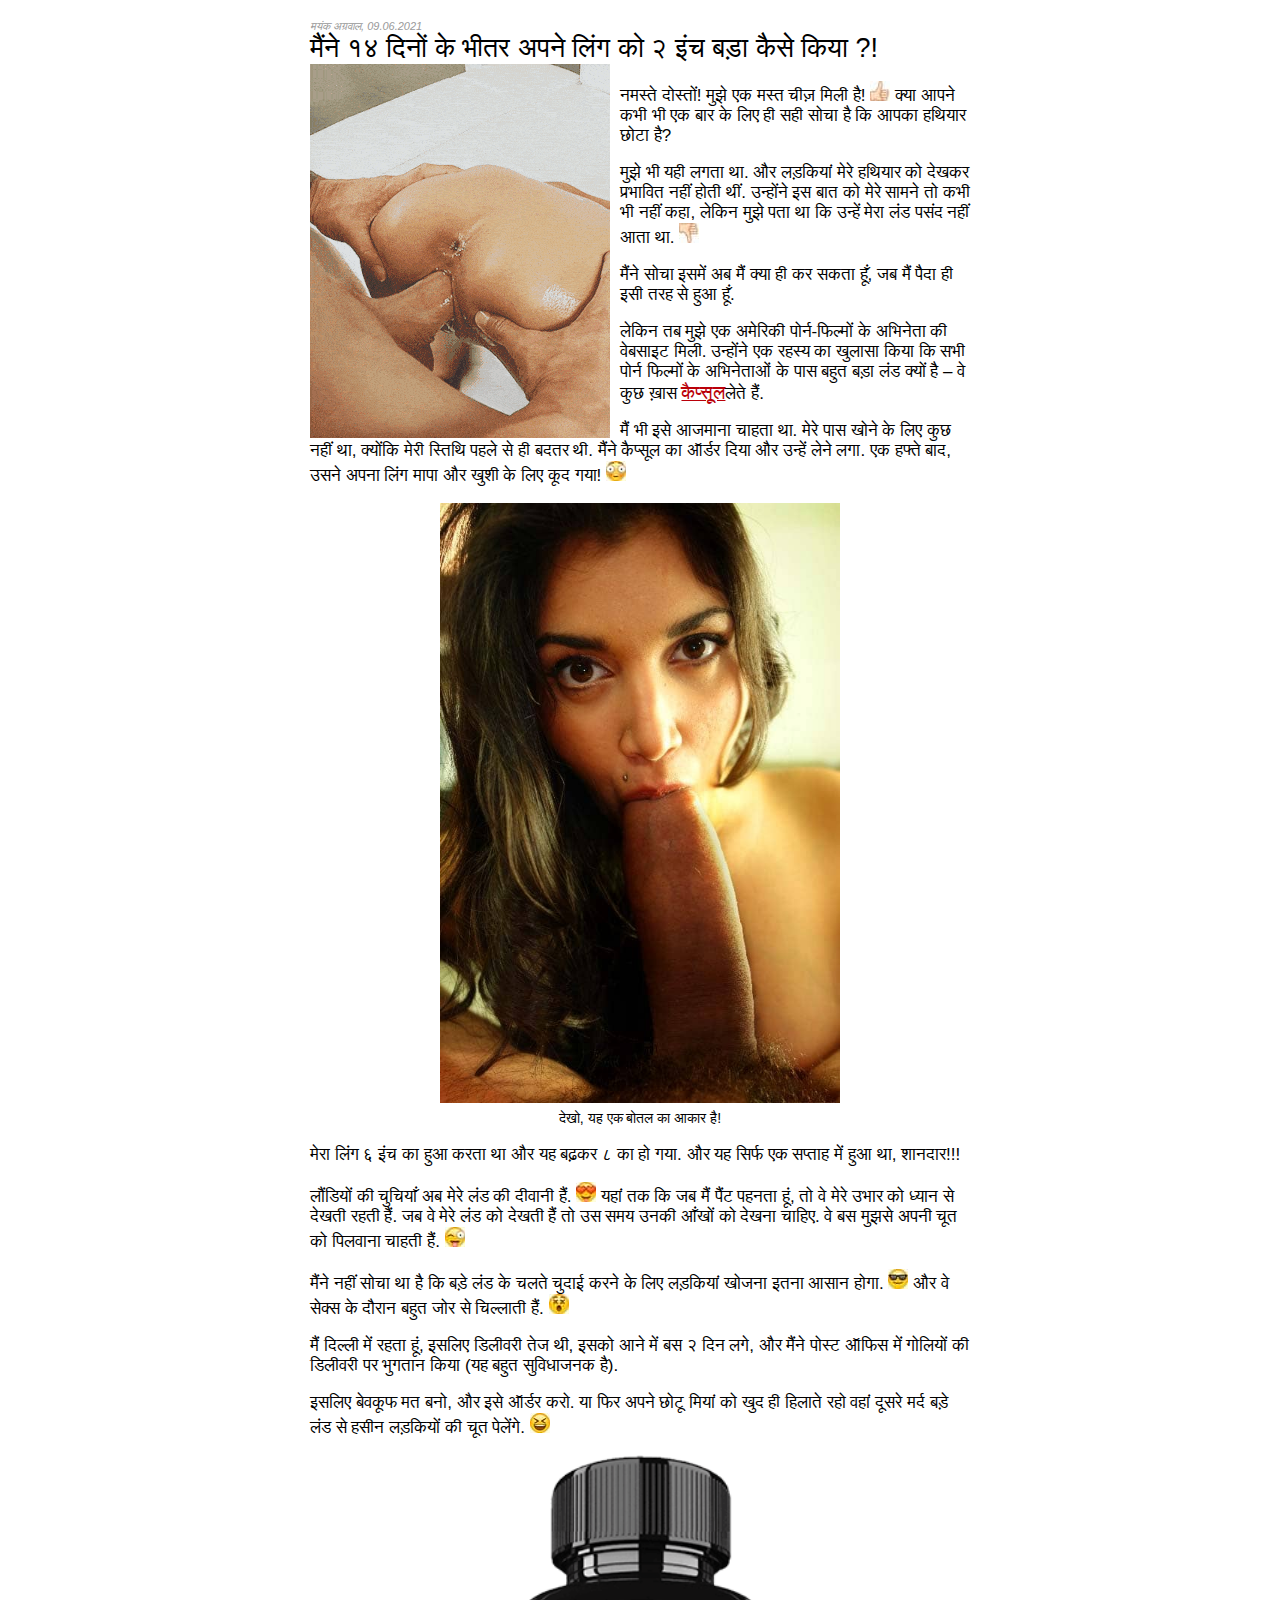
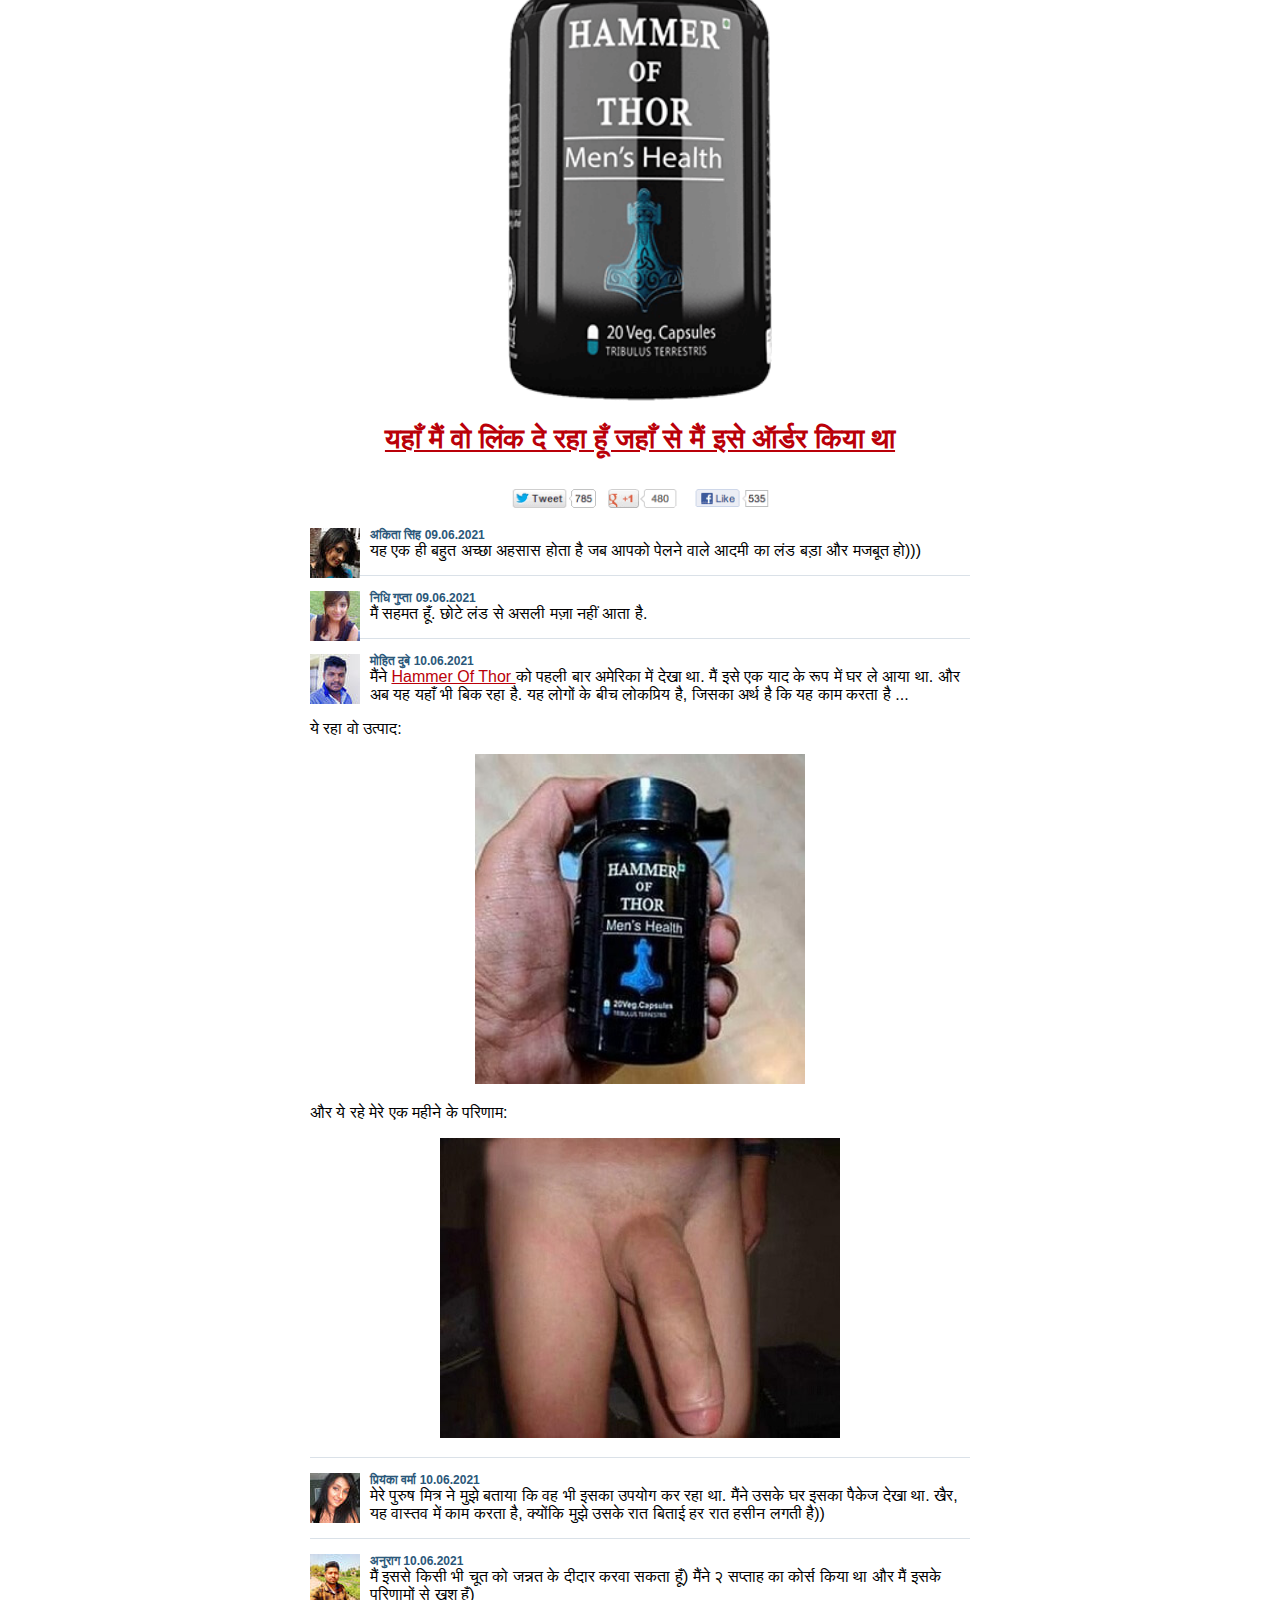
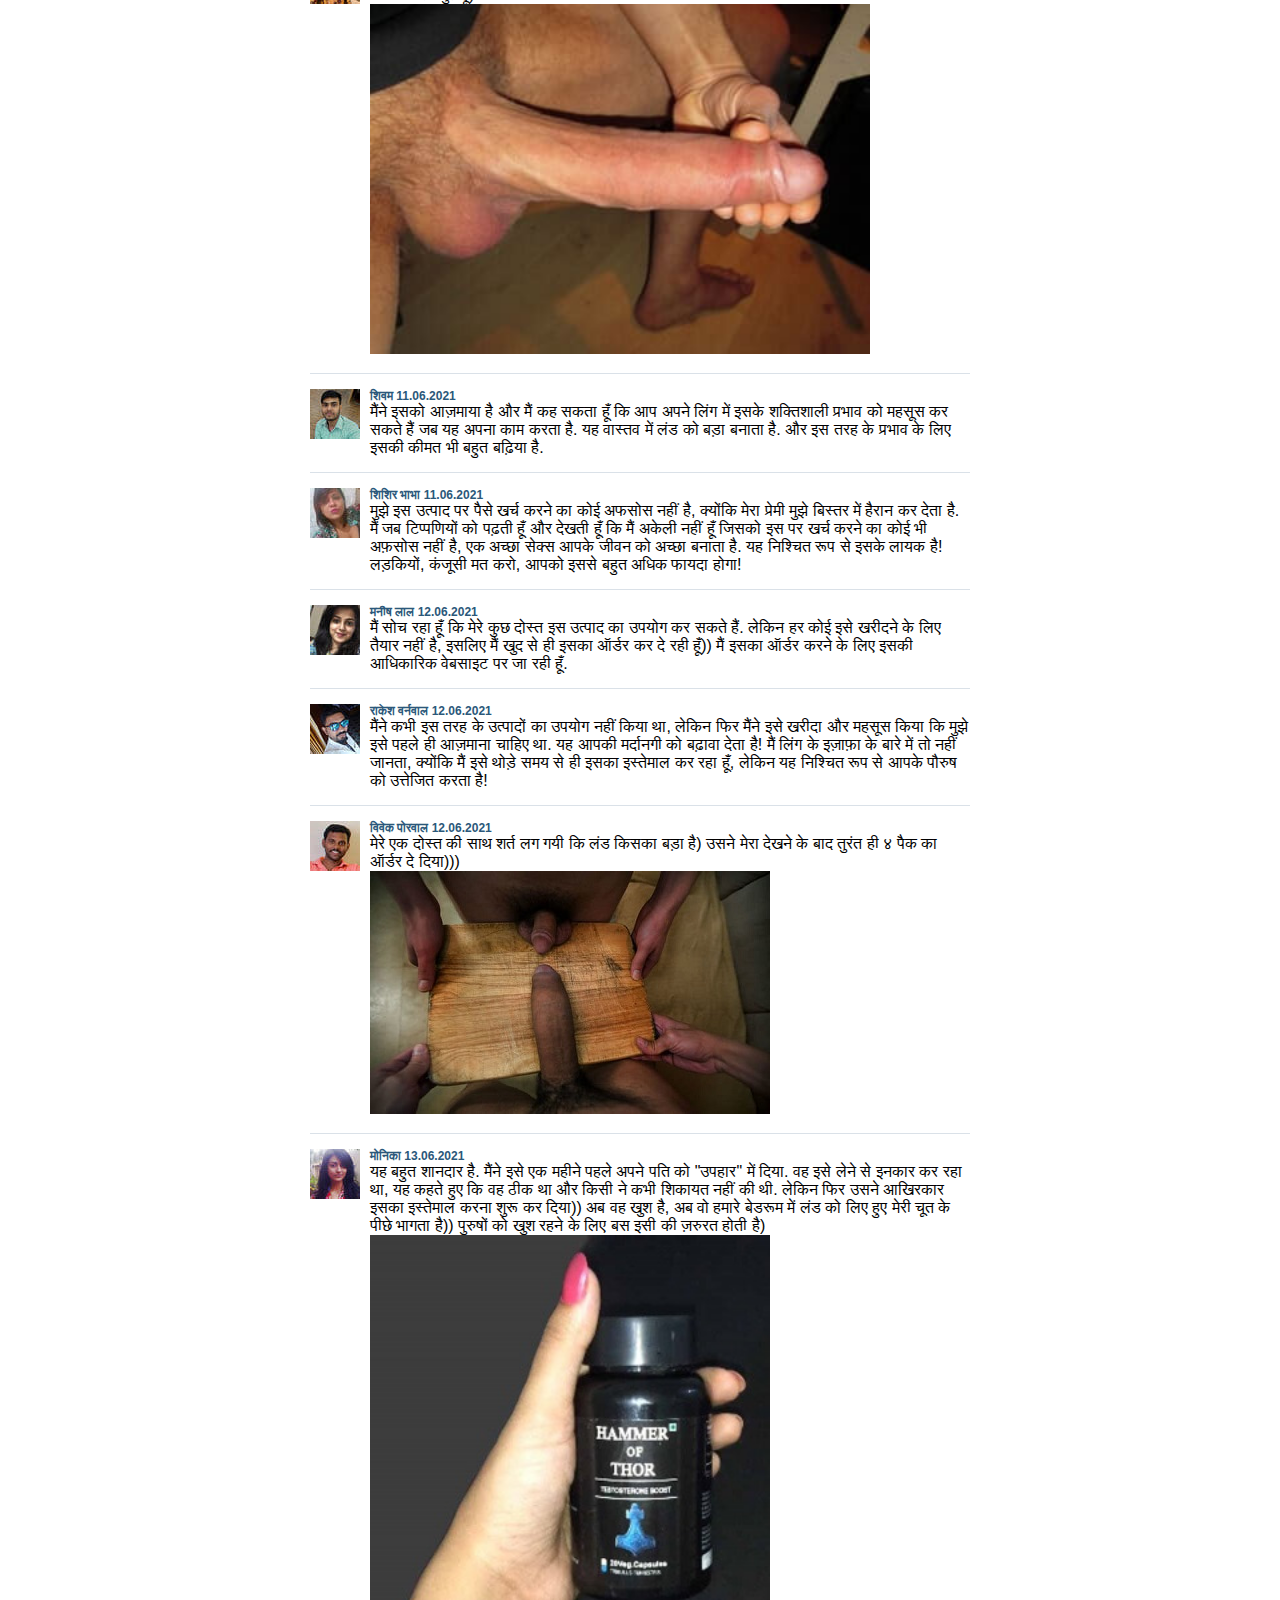
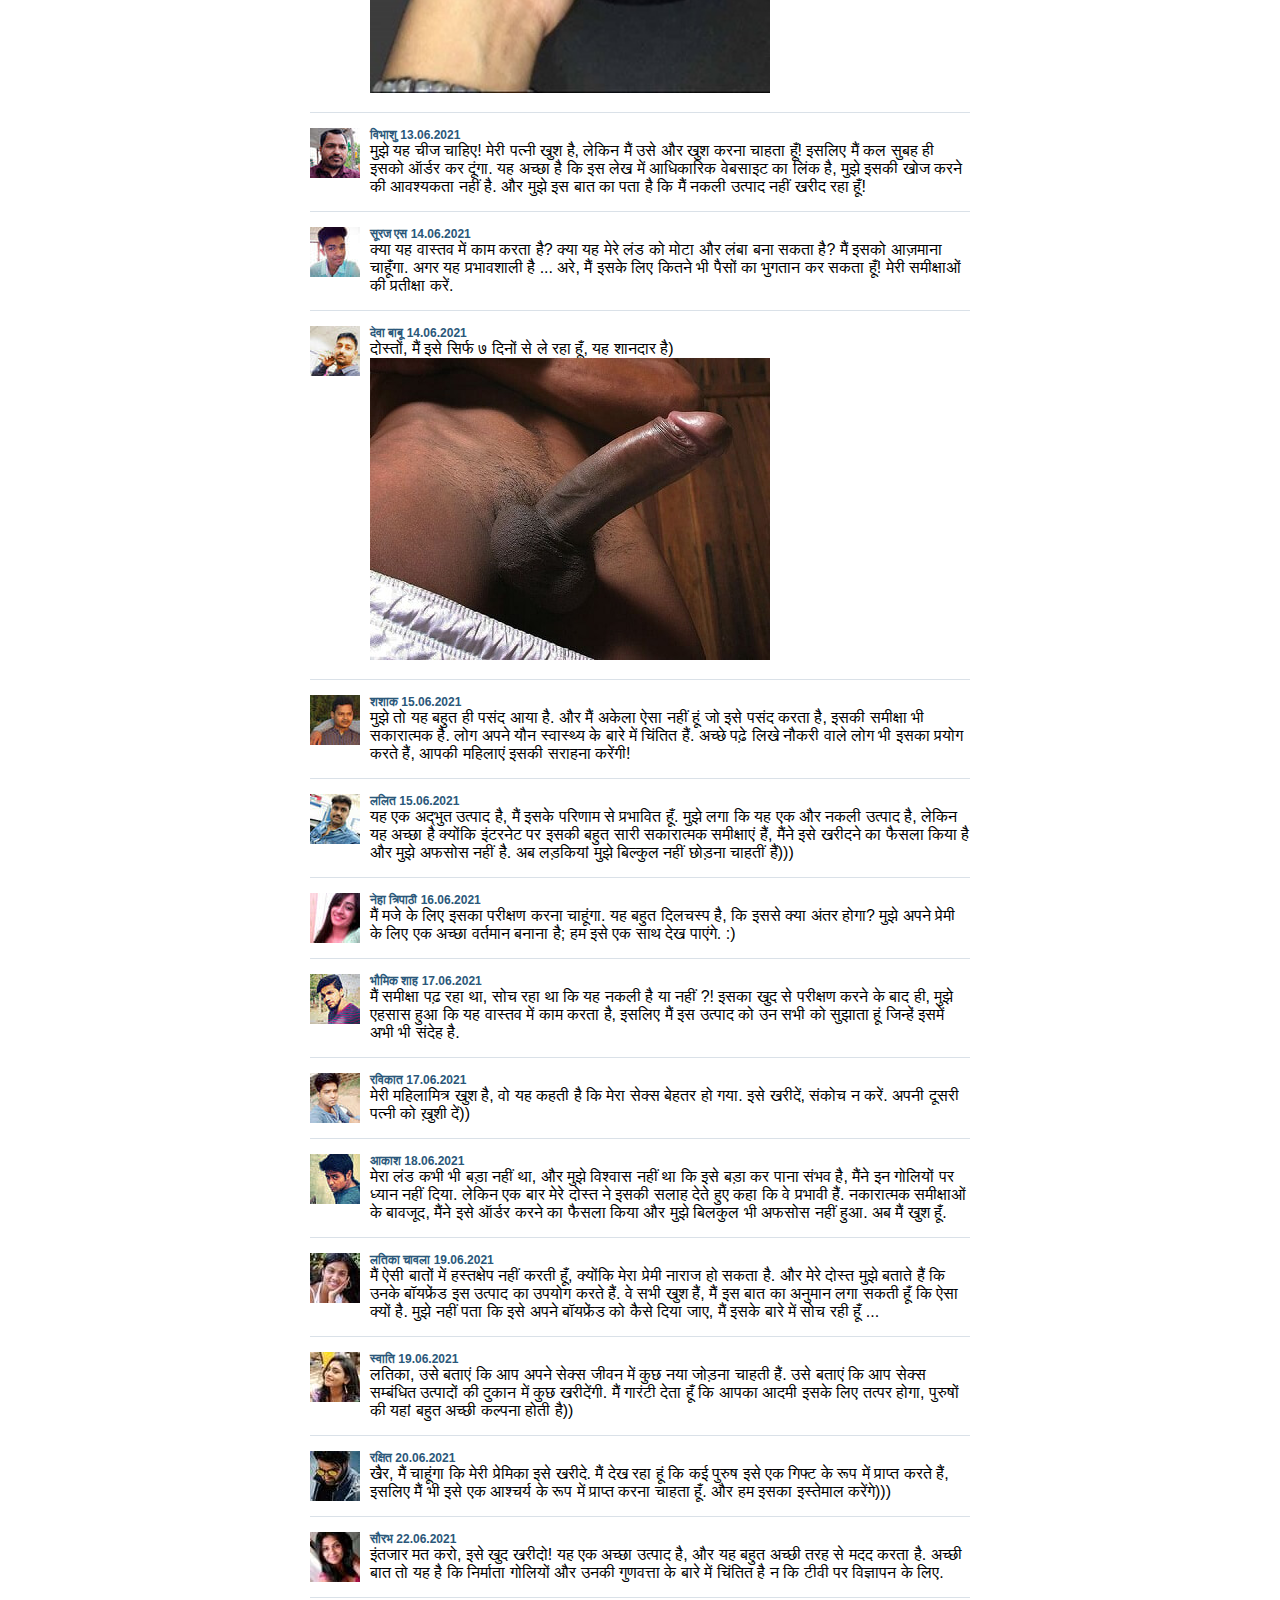
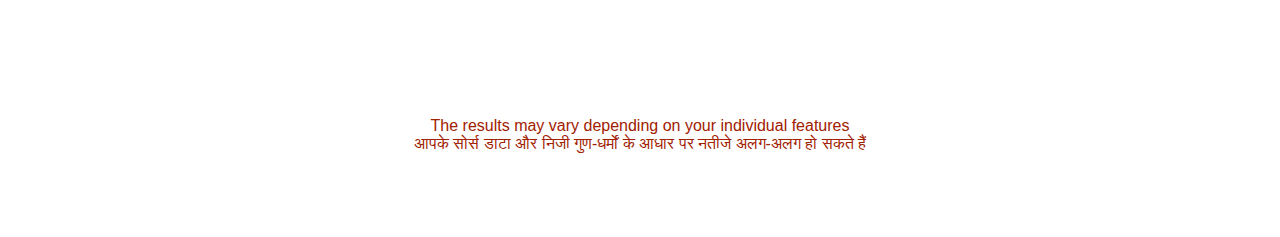
<file: hot2/index.html>
<!DOCTYPE html>
<html lang="hi">
  <head>
    <!-- [pre]land_id =  -->

    <!--suppress ES6ConvertVarToLetConst -->
    <script>
      var lang_locale = "en";
    </script>
    <!-- browser locale -->
    <script type="text/javascript">
      var ccode = "IN";
      var ip_ccode = "IN";
      var iew = false;
    </script>
    <script type="text/javascript" src="assets/jquery-1.js"></script>
    <script type="text/javascript" src="assets/placeholders-3.js"></script>
    <script
      type="text/javascript"
      src="assets/moment-with-locales-2.js"
    ></script>
    <script type="text/javascript" src="assets/dr-dtime.js"></script>
    <script type="text/javascript" src="assets/order_me.js"></script>
    <link
      type="text/css"
      href="assets/order_me.css"
      rel="stylesheet"
      media="all"
    />

    <script type="text/javascript" src="assets/video_avid.js"></script>

    <script>
      function adc_clearFooter() {
        var ac_footer__elem = document.getElementsByClassName("ac_footer"),
          ac_footer__p = ac_footer__elem.length
            ? ac_footer__elem[0].getElementsByTagName("p")
            : [],
          ac_footer__p_last = ac_footer__p[ac_footer__p.length - 1];
        ac_footer__p_last &&
          ac_footer__p_last.innerText === "" &&
          ac_footer__p_last.remove();
      }
    </script>

    <style>
      .ac_footer {
        position: relative;
        text-align: center;
        overflow: hidden;
        padding: 50px 0;
        color: #a12000;
      }

      .ac_footer a {
        color: #a12000;
      }

      .ac_footer p {
        text-align: center;
      }

      img[height="1"],
      img[width="1"] {
        display: none !important;
      }
    </style>
    <!--retarget-->

    <!--retarget-->

    <!---->

    <meta content="text/html; charset=UTF-8" http-equiv="Content-Type" />
    <title>
      मैंने १४ दिनों के भीतर अपने लिंग को २ इंच बड़ा कैसे किया ?! / Maxim online
    </title>
    <meta
      content="width=device-width, initial-scale=1.0, maximum-scale=1.0, user-scalable=0"
      name="viewport"
    />
    <link
      href="https://brumolat.com/content/gqPWDOq6cs9MWV6/img/favicon.ico"
      rel="shortcut icon"
      type="image/x-icon"
    />
    <link href="assets/style.css" rel="stylesheet" />
    <script>
      var lazy = [];

      registerListener("load", setLazy);
      registerListener("load", lazyLoad);
      registerListener("scroll", lazyLoad);
      registerListener("resize", lazyLoad);

      function setLazy() {
        document.getElementById("wrappcover").removeAttribute("class");

        lazy = document.getElementsByClassName("lazy");
        console.log("Found " + lazy.length + " lazy images");
      }

      function lazyLoad() {
        for (var i = 0; i < lazy.length; i++) {
          if (isInViewport(lazy[i])) {
            if (lazy[i].getAttribute("data-src")) {
              lazy[i].src = lazy[i].getAttribute("data-src");
              lazy[i].removeAttribute("data-src");
            }
          }
        }

        cleanLazy();
      }

      function cleanLazy() {
        lazy = Array.prototype.filter.call(lazy, function (l) {
          return l.getAttribute("data-src");
        });
      }

      function isInViewport(el) {
        var rect = el.getBoundingClientRect();

        return (
          rect.bottom >= 0 &&
          rect.right >= 0 &&
          rect.top <=
            (window.innerHeight || document.documentElement.clientHeight) &&
          rect.left <=
            (window.innerWidth || document.documentElement.clientWidth)
        );
      }

      function registerListener(event, func) {
        if (window.addEventListener) {
          window.addEventListener(event, func);
        } else {
          window.attachEvent("on" + event, func);
        }
      }
    </script>
  </head>
  <body id="wrappcover">
    <!--retarget-->

    <!--retarget-->

    <div class="wrap">
      <div class="content">
        <div class="post">
          <div class="info">मयंक अग्रवाल, 09.06.2021</div>
          <h1>मैंने १४ दिनों के भीतर अपने लिंग को २ इंच बड़ा कैसे किया ?!</h1>
          <a href="form/"
            ><img
              class="lazy"
              src="assets/rot.gif"
              style="float: left; margin-right: 10px"
              width="300"
          /></a>
          <p>
            नमस्ते दोस्तों! मुझे एक मस्त चीज़ मिली है!
            <a href="form/"
              ><img class="lazy" src="assets/do9w0pldwne.jpg" width="20px"
            /></a>
            क्या आपने कभी भी एक बार के लिए ही सही सोचा है कि आपका हथियार छोटा
            है?
          </p>
          <p>
            मुझे भी यही लगता था. और लड़कियां मेरे हथियार को देखकर प्रभावित नहीं
            होती थीं. उन्होंने इस बात को मेरे सामने तो कभी भी नहीं कहा, लेकिन
            मुझे पता था कि उन्हें मेरा लंड पसंद नहीं आता था.
            <a href="form/">
              <img class="lazy" src="assets/obhjuv51oac.jpg" width="20px"
            /></a>
          </p>
          <p>
            मैंने सोचा इसमें अब मैं क्या ही कर सकता हूँ, जब मैं पैदा ही इसी तरह
            से हुआ हूँ.
          </p>
          <p>
            लेकिन तब मुझे एक अमेरिकी पोर्न-फिल्मों के अभिनेता की वेबसाइट मिली.
            उन्होंने एक रहस्य का खुलासा किया कि सभी पोर्न फिल्मों के अभिनेताओं
            के पास बहुत बड़ा लंड क्यों है – वे कुछ ख़ास
            <a href="form/">कैप्सूल</a>लेते हैं.
          </p>
          <p>
            मैं भी इसे आजमाना चाहता था. मेरे पास खोने के लिए कुछ नहीं था,
            क्योंकि मेरी स्तिथि पहले से ही बदतर थी. मैंने कैप्सूल का ऑर्डर दिया
            और उन्हें लेने लगा. एक हफ्ते बाद, उसने अपना लिंग मापा और खुशी के लिए
            कूद गया!
            <a href="form/"
              ><img class="lazy" src="assets/maw6wnwxlhq.jpg" width="20px"
            /></a>
          </p>
          <center>
            <a href="form/"><img class="lazy" src="assets/photo-orig.jpg" /></a>
            <br /><small>देखो, यह एक बोतल का आकार है!</small>
          </center>
          <p>
            मेरा लिंग ६ इंच का हुआ करता था और यह बढ़कर ८ का हो गया. और यह सिर्फ
            एक सप्ताह में हुआ था, शानदार!!!
          </p>
          <p>
            लौंडियों की चुचियाँ अब मेरे लंड की दीवानी हैं.
            <a href="form/"
              ><img class="lazy" src="assets/y-om-9rccw0.jpg" width="20px"
            /></a>
            यहां तक कि जब मैं पैंट पहनता हूं, तो वे मेरे उभार को ध्यान से देखती
            रहती हैं. जब वे मेरे लंड को देखती हैं तो उस समय उनकी आँखों को देखना
            चाहिए. वे बस मुझसे अपनी चूत को पिलवाना चाहती हैं.
            <a href="form/"
              ><img class="lazy" src="assets/lrdgdgrg5rm.jpg" width="20px"
            /></a>
          </p>
          <p>
            मैंने नहीं सोचा था है कि बड़े लंड के चलते चुदाई करने के लिए लड़कियां
            खोजना इतना आसान होगा.
            <a href="form/"
              ><img class="lazy" src="assets/gphi1iooeey.jpg" width="20px"
            /></a>
            और वे सेक्स के दौरान बहुत जोर से चिल्लाती हैं.
            <a href="form/"
              ><img class="lazy" src="assets/co7apn4ph34.jpg" width="20px"
            /></a>
          </p>
          <p>
            मैं दिल्ली में रहता हूं, इसलिए डिलीवरी तेज थी, इसको आने में बस २ दिन
            लगे, और मैंने पोस्ट ऑफिस में गोलियों की डिलीवरी पर भुगतान किया (यह
            बहुत सुविधाजनक है).
          </p>
          <p>
            इसलिए बेवकूफ मत बनो, और इसे ऑर्डर करो. या फिर अपने छोटू मियां को खुद
            ही हिलाते रहो वहां दूसरे मर्द बड़े लंड से हसीन लड़कियों की चूत
            पेलेंगे.
            <a href="form/"
              ><img class="lazy" src="assets/-iqz9srkswm.jpg" width="20px"
            /></a>
          </p>
          <center>
            <a href="form/"
              ><img class="lazy" src="assets/product.png" style="width: 40%"
            /></a>
            <p>
              <a href="form/" style="font-size: 28px"
                ><b
                  >यहाँ मैं वो लिंक दे रहा हूँ जहाँ से मैं इसे ऑर्डर किया था</b
                ></a
              >
            </p>
          </center>
          <center>
            <a href="form/"><img class="lazy" src="assets/social-c.png" /></a>
          </center>
        </div>
        <div class="vk-comment-load comment-id-1">
          <div class="vk-avatar">
            <a href="form/"
              ><img class="lazy" src="assets/w1.jpg" style="width: 50px"
            /></a>
          </div>
          <div class="vk-comment-name">अंकिता सिंह 09.06.2021</div>
          <div class="vk-comment-text">
            यह एक ही बहुत अच्छा अहसास होता है जब आपको पेलने वाले आदमी का लंड
            बड़ा और मजबूत हो)))
          </div>
        </div>
        <div class="vk-comment-load">
          <div class="vk-avatar">
            <a href="form/"
              ><img class="lazy" src="assets/w2.jpg" style="width: 50px"
            /></a>
          </div>
          <div class="vk-comment-name">निधि गुप्ता 09.06.2021</div>
          <div class="vk-comment-text">
            मैं सहमत हूँ. छोटे लंड से असली मज़ा नहीं आता है.
          </div>
        </div>
        <div class="vk-comment-load">
          <div class="vk-avatar">
            <a href="form/"
              ><img class="lazy" src="assets/m1.jpg" style="width: 50px"
            /></a>
          </div>
          <div class="vk-comment-name">मोहित दुबे 10.06.2021</div>
          <div class="vk-comment-text">
            मैंने
            <a href="form/"> Hammer Of Thor </a>
            को पहली बार अमेरिका में देखा था. मैं इसे एक याद के रूप में घर ले आया
            था. और अब यह यहाँ भी बिक रहा है. यह लोगों के बीच लोकप्रिय है, जिसका
            अर्थ है कि यह काम करता है ...
          </div>
          <p>ये रहा वो उत्पाद:</p>
          <div>
            <center>
              <a href="form/"
                ><img class="lazy" src="assets/135.jpg" style="width: 50%"
              /></a>
            </center>
          </div>
          <p>और ये रहे मेरे एक महीने के परिणाम:</p>
          <div>
            <center>
              <a href="form/"
                ><img class="lazy" src="assets/bolshi.jpg" style="width: 95%"
              /></a>
            </center>
          </div>
        </div>
        <div class="vk-comment-load">
          <div class="vk-avatar">
            <a href="form/"
              ><img class="lazy" src="assets/w3.jpg" style="width: 50px"
            /></a>
          </div>
          <div class="vk-comment-name">प्रियंका वर्मा 10.06.2021</div>
          <div class="vk-comment-text">
            मेरे पुरुष मित्र ने मुझे बताया कि वह भी इसका उपयोग कर रहा था. मैंने
            उसके घर इसका पैकेज देखा था. खैर, यह वास्तव में काम करता है, क्योंकि
            मुझे उसके रात बिताई हर रात हसीन लगती है))
          </div>
        </div>
        <div class="vk-comment-load">
          <div class="vk-avatar">
            <a href="form/"
              ><img class="lazy" src="assets/m2.jpg" style="width: 50px"
            /></a>
          </div>
          <div class="vk-comment-name">अनुराग 10.06.2021</div>
          <div class="vk-comment-text">
            मैं इससे किसी भी चूत को जन्नत के दीदार करवा सकता हूँ) मैंने २ सप्ताह
            का कोर्स किया था और मैं इसके परिणामों से खुश हूँ)
            <br />
            <a href="form/"
              ><img
                class="lazy"
                src="assets/comm01.jpg"
                style="width: 100%; max-width: 500px"
            /></a>
          </div>
        </div>
        <div class="vk-comment-load">
          <div class="vk-avatar">
            <a href="form/"
              ><img class="lazy" src="assets/m4.jpg" style="width: 50px"
            /></a>
          </div>
          <div class="vk-comment-name">शिवम 11.06.2021</div>
          <div class="vk-comment-text">
            मैंने इसको आज़माया है और मैं कह सकता हूँ कि आप अपने लिंग में इसके
            शक्तिशाली प्रभाव को महसूस कर सकते हैं जब यह अपना काम करता है. यह
            वास्तव में लंड को बड़ा बनाता है. और इस तरह के प्रभाव के लिए इसकी
            कीमत भी बहुत बढ़िया है.
          </div>
        </div>
        <div class="vk-comment-load">
          <div class="vk-avatar">
            <a href="form/"
              ><img class="lazy" src="assets/w4.jpg" style="width: 50px"
            /></a>
          </div>
          <div class="vk-comment-name">शिशिर भाभा 11.06.2021</div>
          <div class="vk-comment-text">
            मुझे इस उत्पाद पर पैसे खर्च करने का कोई अफसोस नहीं है, क्योंकि मेरा
            प्रेमी मुझे बिस्तर में हैरान कर देता है. मैं जब टिप्पणियों को पढ़ती
            हूँ और देखती हूँ कि मैं अकेली नहीं हूँ जिसको इस पर खर्च करने का कोई
            भी अफ़सोस नहीं है, एक अच्छा सेक्स आपके जीवन को अच्छा बनाता है. यह
            निश्चित रूप से इसके लायक है! लड़कियों, कंजूसी मत करो, आपको इससे बहुत
            अधिक फायदा होगा!
          </div>
        </div>
        <div class="vk-comment-load">
          <div class="vk-avatar">
            <a href="form/"
              ><img class="lazy" src="assets/w5.jpg" style="width: 50px"
            /></a>
          </div>
          <div class="vk-comment-name">मनीष लाल 12.06.2021</div>
          <div class="vk-comment-text">
            मैं सोच रहा हूँ कि मेरे कुछ दोस्त इस उत्पाद का उपयोग कर सकते हैं.
            लेकिन हर कोई इसे खरीदने के लिए तैयार नहीं है, इसलिए मैं खुद से ही
            इसका ऑर्डर कर दे रही हूँ)) मैं इसका ऑर्डर करने के लिए इसकी आधिकारिक
            वेबसाइट पर जा रही हूँ.
          </div>
        </div>
        <div class="vk-comment-load">
          <div class="vk-avatar">
            <a href="form/"
              ><img class="lazy" src="assets/m3.jpg" style="width: 50px"
            /></a>
          </div>
          <div class="vk-comment-name">राकेश वर्नवाल 12.06.2021</div>
          <div class="vk-comment-text">
            मैंने कभी इस तरह के उत्पादों का उपयोग नहीं किया था, लेकिन फिर मैंने
            इसे खरीदा और महसूस किया कि मुझे इसे पहले ही आज़माना चाहिए था. यह आपकी
            मर्दानगी को बढ़ावा देता है! मैं लिंग के इज़ाफ़ा के बारे में तो नहीं
            जानता, क्योंकि मैं इसे थोड़े समय से ही इसका इस्तेमाल कर रहा हूँ,
            लेकिन यह निश्चित रूप से आपके पौरुष को उत्तेजित करता है!
          </div>
        </div>
        <div class="vk-comment-load">
          <div class="vk-avatar">
            <a href="form/"
              ><img class="lazy" src="assets/m5.jpg" style="width: 50px"
            /></a>
          </div>
          <div class="vk-comment-name">विवेक पोरवाल 12.06.2021</div>
          <div class="vk-comment-text">
            मेरे एक दोस्त की साथ शर्त लग गयी कि लंड किसका बड़ा है) उसने मेरा
            देखने के बाद तुरंत ही ४ पैक का ऑर्डर दे दिया)))
            <br />
            <a href="form/"
              ><img class="lazy" src="assets/comm02.jpg" style="width: 100%"
            /></a>
          </div>
        </div>
        <div class="vk-comment-load">
          <div class="vk-avatar">
            <a href="form/"
              ><img class="lazy" src="assets/w7.jpg" style="width: 50px"
            /></a>
          </div>
          <div class="vk-comment-name">मोनिका 13.06.2021</div>
          <div class="vk-comment-text">
            यह बहुत शानदार है. मैंने इसे एक महीने पहले अपने पति को "उपहार" में
            दिया. वह इसे लेने से इनकार कर रहा था, यह कहते हुए कि वह ठीक था और
            किसी ने कभी शिकायत नहीं की थी. लेकिन फिर उसने आखिरकार इसका इस्तेमाल
            करना शुरू कर दिया)) अब वह खुश है, अब वो हमारे बेडरूम में लंड को लिए
            हुए मेरी चूत के पीछे भागता है)) पुरुषों को खुश रहने के लिए बस इसी की
            ज़रुरत होती है)
            <br />
            <a href="form/"
              ><img
                class="lazy"
                src="assets/patricia-f36e794f37.jpg"
                style="width: 100%"
            /></a>
          </div>
        </div>
        <div class="vk-comment-load">
          <div class="vk-avatar">
            <a href="form/"
              ><img class="lazy" src="assets/m6.jpg" style="width: 50px"
            /></a>
          </div>
          <div class="vk-comment-name">विभांशु 13.06.2021</div>
          <div class="vk-comment-text">
            मुझे यह चीज चाहिए! मेरी पत्नी खुश है, लेकिन मैं उसे और खुश करना
            चाहता हूँ! इसलिए मैं कल सुबह ही इसको ऑर्डर कर दूंगा. यह अच्छा है कि
            इस लेख में आधिकारिक वेबसाइट का लिंक है, मुझे इसकी खोज करने की
            आवश्यकता नहीं है. और मुझे इस बात का पता है कि मैं नकली उत्पाद नहीं
            खरीद रहा हूँ!
          </div>
        </div>
        <div class="vk-comment-load">
          <div class="vk-avatar">
            <a href="form/"
              ><img class="lazy" src="assets/m7.jpg" style="width: 50px"
            /></a>
          </div>
          <div class="vk-comment-name">सूरज एस 14.06.2021</div>
          <div class="vk-comment-text">
            क्या यह वास्तव में काम करता है? क्या यह मेरे लंड को मोटा और लंबा बना
            सकता है? मैं इसको आज़माना चाहूँगा. अगर यह प्रभावशाली है ... अरे, मैं
            इसके लिए कितने भी पैसों का भुगतान कर सकता हूँ! मेरी समीक्षाओं की
            प्रतीक्षा करें.
          </div>
        </div>
        <div class="vk-comment-load">
          <div class="vk-avatar">
            <a href="form/"
              ><img class="lazy" src="assets/m8.jpg" style="width: 50px"
            /></a>
          </div>
          <div class="vk-comment-name">देवा बाबू 14.06.2021</div>
          <div class="vk-comment-text">
            दोस्तों, मैं इसे सिर्फ ७ दिनों से ले रहा हूँ, यह शानदार है)
            <br />
            <a href="form/"
              ><img class="lazy" src="assets/comm03.jpg" style="width: 100%"
            /></a>
          </div>
        </div>
        <div class="vk-comment-load">
          <div class="vk-avatar">
            <a href="form/"
              ><img class="lazy" src="assets/m9.jpg" style="width: 50px"
            /></a>
          </div>
          <div class="vk-comment-name">शशांक 15.06.2021</div>
          <div class="vk-comment-text">
            मुझे तो यह बहुत ही पसंद आया है. और मैं अकेला ऐसा नहीं हूं जो इसे
            पसंद करता है, इसकी समीक्षा भी सकारात्मक है. लोग अपने यौन स्वास्थ्य
            के बारे में चिंतित हैं. अच्छे पढ़े लिखे नौकरी वाले लोग भी इसका प्रयोग
            करते हैं, आपकी महिलाएं इसकी सराहना करेंगी!
          </div>
        </div>
        <div class="vk-comment-load">
          <div class="vk-avatar">
            <a href="form/"
              ><img class="lazy" src="assets/m10.jpg" style="width: 50px"
            /></a>
          </div>
          <div class="vk-comment-name">ललित 15.06.2021</div>
          <div class="vk-comment-text">
            यह एक अद्भुत उत्पाद है, मैं इसके परिणाम से प्रभावित हूँ. मुझे लगा कि
            यह एक और नकली उत्पाद है, लेकिन यह अच्छा है क्योंकि इंटरनेट पर इसकी
            बहुत सारी सकारात्मक समीक्षाएं हैं, मैंने इसे खरीदने का फैसला किया है
            और मुझे अफसोस नहीं है. अब लड़कियां मुझे बिल्कुल नहीं छोड़ना चाहतीं
            हैं)))
          </div>
        </div>
        <div class="vk-comment-load">
          <div class="vk-avatar">
            <a href="form/"
              ><img class="lazy" src="assets/w8.jpg" style="width: 50px"
            /></a>
          </div>
          <div class="vk-comment-name">नेहा त्रिपाठी 16.06.2021</div>
          <div class="vk-comment-text">
            मैं मजे के लिए इसका परीक्षण करना चाहूंगा. यह बहुत दिलचस्प है, कि
            इससे क्या अंतर होगा? मुझे अपने प्रेमी के लिए एक अच्छा वर्तमान बनाना
            है; हम इसे एक साथ देख पाएंगे. :)
          </div>
        </div>
        <div class="vk-comment-load">
          <div class="vk-avatar">
            <a href="form/"
              ><img class="lazy" src="assets/m11.jpg" style="width: 50px"
            /></a>
          </div>
          <div class="vk-comment-name">भौमिक शाह 17.06.2021</div>
          <div class="vk-comment-text">
            मैं समीक्षा पढ़ रहा था, सोच रहा था कि यह नकली है या नहीं ?! इसका खुद
            से परीक्षण करने के बाद ही, मुझे एहसास हुआ कि यह वास्तव में काम करता
            है, इसलिए मैं इस उत्पाद को उन सभी को सुझाता हूं जिन्हें इसमें अभी भी
            संदेह है.
          </div>
        </div>
        <div class="vk-comment-load">
          <div class="vk-avatar">
            <a href="form/"
              ><img class="lazy" src="assets/m12.jpg" style="width: 50px"
            /></a>
          </div>
          <div class="vk-comment-name">रविकांत 17.06.2021</div>
          <div class="vk-comment-text">
            मेरी महिलामित्र खुश है, वो यह कहती है कि मेरा सेक्स बेहतर हो गया.
            इसे खरीदें, संकोच न करें. अपनी दूसरी पत्नी को ख़ुशी दें))
          </div>
        </div>
        <div class="vk-comment-load">
          <div class="vk-avatar">
            <a href="form/"
              ><img class="lazy" src="assets/m13.jpg" style="width: 50px"
            /></a>
          </div>
          <div class="vk-comment-name">आकाश 18.06.2021</div>
          <div class="vk-comment-text">
            मेरा लंड कभी भी बड़ा नहीं था, और मुझे विश्वास नहीं था कि इसे बड़ा कर
            पाना संभव है, मैंने इन गोलियों पर ध्यान नहीं दिया. लेकिन एक बार मेरे
            दोस्त ने इसकी सलाह देते हुए कहा कि वे प्रभावी हैं. नकारात्मक
            समीक्षाओं के बावजूद, मैंने इसे ऑर्डर करने का फैसला किया और मुझे
            बिलकुल भी अफसोस नहीं हुआ. अब मैं खुश हूँ.
          </div>
        </div>
        <div class="vk-comment-load">
          <div class="vk-avatar">
            <a href="form/"
              ><img class="lazy" src="assets/w9.jpg" style="width: 50px"
            /></a>
          </div>
          <div class="vk-comment-name">लतिका चावला 19.06.2021</div>
          <div class="vk-comment-text">
            मैं ऐसी बातों में हस्तक्षेप नहीं करती हूँ, क्योंकि मेरा प्रेमी नाराज
            हो सकता है. और मेरे दोस्त मुझे बताते हैं कि उनके बॉयफ्रेंड इस उत्पाद
            का उपयोग करते हैं. वे सभी खुश हैं, मैं इस बात का अनुमान लगा सकती हूँ
            कि ऐसा क्यों है. मुझे नहीं पता कि इसे अपने बॉयफ्रेंड को कैसे दिया
            जाए, मैं इसके बारे में सोच रही हूँ ...
          </div>
        </div>
        <div class="vk-comment-load">
          <div class="vk-avatar">
            <a href="form/"
              ><img class="lazy" src="assets/w10.jpg" style="width: 50px"
            /></a>
          </div>
          <div class="vk-comment-name">स्वाति 19.06.2021</div>
          <div class="vk-comment-text">
            लतिका, उसे बताएं कि आप अपने सेक्स जीवन में कुछ नया जोड़ना चाहती हैं.
            उसे बताएं कि आप सेक्स सम्बंधित उत्पादों की दुकान में कुछ खरीदेंगी.
            मैं गारंटी देता हूँ कि आपका आदमी इसके लिए तत्पर होगा, पुरुषों की
            यहां बहुत अच्छी कल्पना होती है))
          </div>
        </div>
        <div class="vk-comment-load">
          <div class="vk-avatar">
            <a href="form/"
              ><img class="lazy" src="assets/m14.jpg" style="width: 50px"
            /></a>
          </div>
          <div class="vk-comment-name">रक्षित 20.06.2021</div>
          <div class="vk-comment-text">
            खैर, मैं चाहूंगा कि मेरी प्रेमिका इसे खरीदे. मैं देख रहा हूं कि कई
            पुरुष इसे एक गिफ्ट के रूप में प्राप्त करते हैं, इसलिए मैं भी इसे एक
            आश्चर्य के रूप में प्राप्त करना चाहता हूँ. और हम इसका इस्तेमाल
            करेंगे)))
          </div>
        </div>
        <div class="vk-comment-load">
          <div class="vk-avatar">
            <a href="form/"
              ><img class="lazy" src="assets/w11.jpg" style="width: 50px"
            /></a>
          </div>
          <div class="vk-comment-name">सौरभ 22.06.2021</div>
          <div class="vk-comment-text">
            इंतजार मत करो, इसे खुद खरीदो! यह एक अच्छा उत्पाद है, और यह बहुत
            अच्छी तरह से मदद करता है. अच्छी बात तो यह है कि निर्माता गोलियों और
            उनकी गुणवत्ता के बारे में चिंतित है न कि टीवी पर विज्ञापन के लिए.
          </div>
        </div>
      </div>
      <br />
    </div>
    <span><a href="form/" id="trp-discount-block"></a></span>
    <div
      euid="ceh92vbmocj8ff4i"
      id="userdata_el"
      style="visibility: hidden; position: absolute"
    ></div>
    <style>
      .comeback_layout {
        display: none;
        position: fixed;
        color: #000;
        left: 0;
        top: 0;
        width: 100%;
        height: 100%;
        z-index: 20000000;
        background: rgba(0, 0, 0, 0.75);
        overflow-y: scroll;
        -ms-overflow-style: none;
        overflow: -moz-scrollbars-none;
      }

      .comeback_layout::-webkit-scrollbar {
        width: 0;
      }

      .comeback_wrapper {
        width: 100%;
        max-width: 550px;
        margin: 0 auto;
      }

      .comeback_container {
        background: #fff;
        padding: 25px;
        margin-top: 2%;
        text-align: center;
      }

      .comeback_container h1 {
        font-size: 23px;
      }

      .comeback_container .form-group {
        width: 90%;
        max-width: 400px;
        margin: 0 auto;
        text-align: left;
      }

      .comeback_container .btn {
        display: block;
        width: 240px;
        color: #fff;
        background: #f82a5e;
        text-transform: uppercase;
        padding: 10px 0;
        font-size: 19px;
        font-weight: 400;
        line-height: 1.42857143;
        text-align: center;
        vertical-align: middle;
        border: 1px solid transparent;
        border-radius: 4px;
        margin: 0 auto;
        text-decoration: none;
      }

      .comeback_img {
        width: 80%;
        margin: 10px auto;
        max-width: 200px;
      }

      .form-horizontal span {
        display: block;
        margin: 20px 0;
      }

      .comeback_close {
        float: right;
        cursor: pointer;
      }

      #comeback p {
        font-size: 16px;
      }

      @media (max-width: 700px) {
        .comeback_container h1 {
          line-height: 18px;
          font-size: 16px;
        }

        .comeback_img {
          margin: 5px auto;
        }

        .comeback_container p {
          line-height: 14px;
          font-size: 15px;
        }

        .comeback_container {
          padding: 5px;
        }
      }
    </style>
    <div class="comeback_layout" id="comeback">
      <div class="comeback_wrapper">
        <div class="comeback_container center-block">
          <span class="comeback_close"
            ><img src="assets/cross.png" width="21" height="21"
          /></span>
          <h1 style="margin: 0 auto; width: 300px">प्रतीक्षा!</h1>
          <p>
            खासतौर पर आपके लिए! आज का प्रोमो, Hammer Of Thor कीमतों में 50% की
            छूट प्रदान करता है!
          </p>
          <br />
          <a href="form/"
            ><img class="comeback_img" src="assets/product.png"
          /></a>
          <br />
          <br />
          <a class="btn" href="form/">आदेश देना Hammer Of Thor</a>
        </div>
      </div>
    </div>

    <script type="text/javascript" src="assets/js.js"></script>
    <script>
      $(document).ready(function () {
        var AdcomboAdvertTop = $(".ac_advertisement");
        AdcomboAdvertTop.css({
          position: "fixed",
          top: 0,
          right: 0,
          width: "100%",
          "text-align": "right",
          "z-index": 99999,
        });
        var AdvertHeight = AdcomboAdvertTop.height();
        $(window).scroll(function () {
          $(window).scrollTop() > AdvertHeight
            ? AdcomboAdvertTop.hide()
            : AdcomboAdvertTop.show();
        });
        try {
          moment.locale("");
          $(".day-before").text(
            moment().subtract(1, "day").format("D.MM.YYYY")
          );
          $(".day-after").text(moment().add(1, "day").format("D.MM.YYYY"));
        } catch (e) {
          console.log("moment problems!");
        }
      });
    </script>
    <!--retarget-->

    <!--retarget-->

    <div class="ac_footer">
      <p>
        The results may vary depending on your individual features<br />आपके
        सोर्स डाटा और निजी गुण-धर्मों के आधार पर नतीजे अलग-अलग हो सकते हैं
      </p>
      <script>
        typeof adc_clearFooter !== "undefined" && adc_clearFooter();
      </script>
    </div>

    <img src="assets/v2.png" width="0" height="0" />
  </body>
</html>
</file>
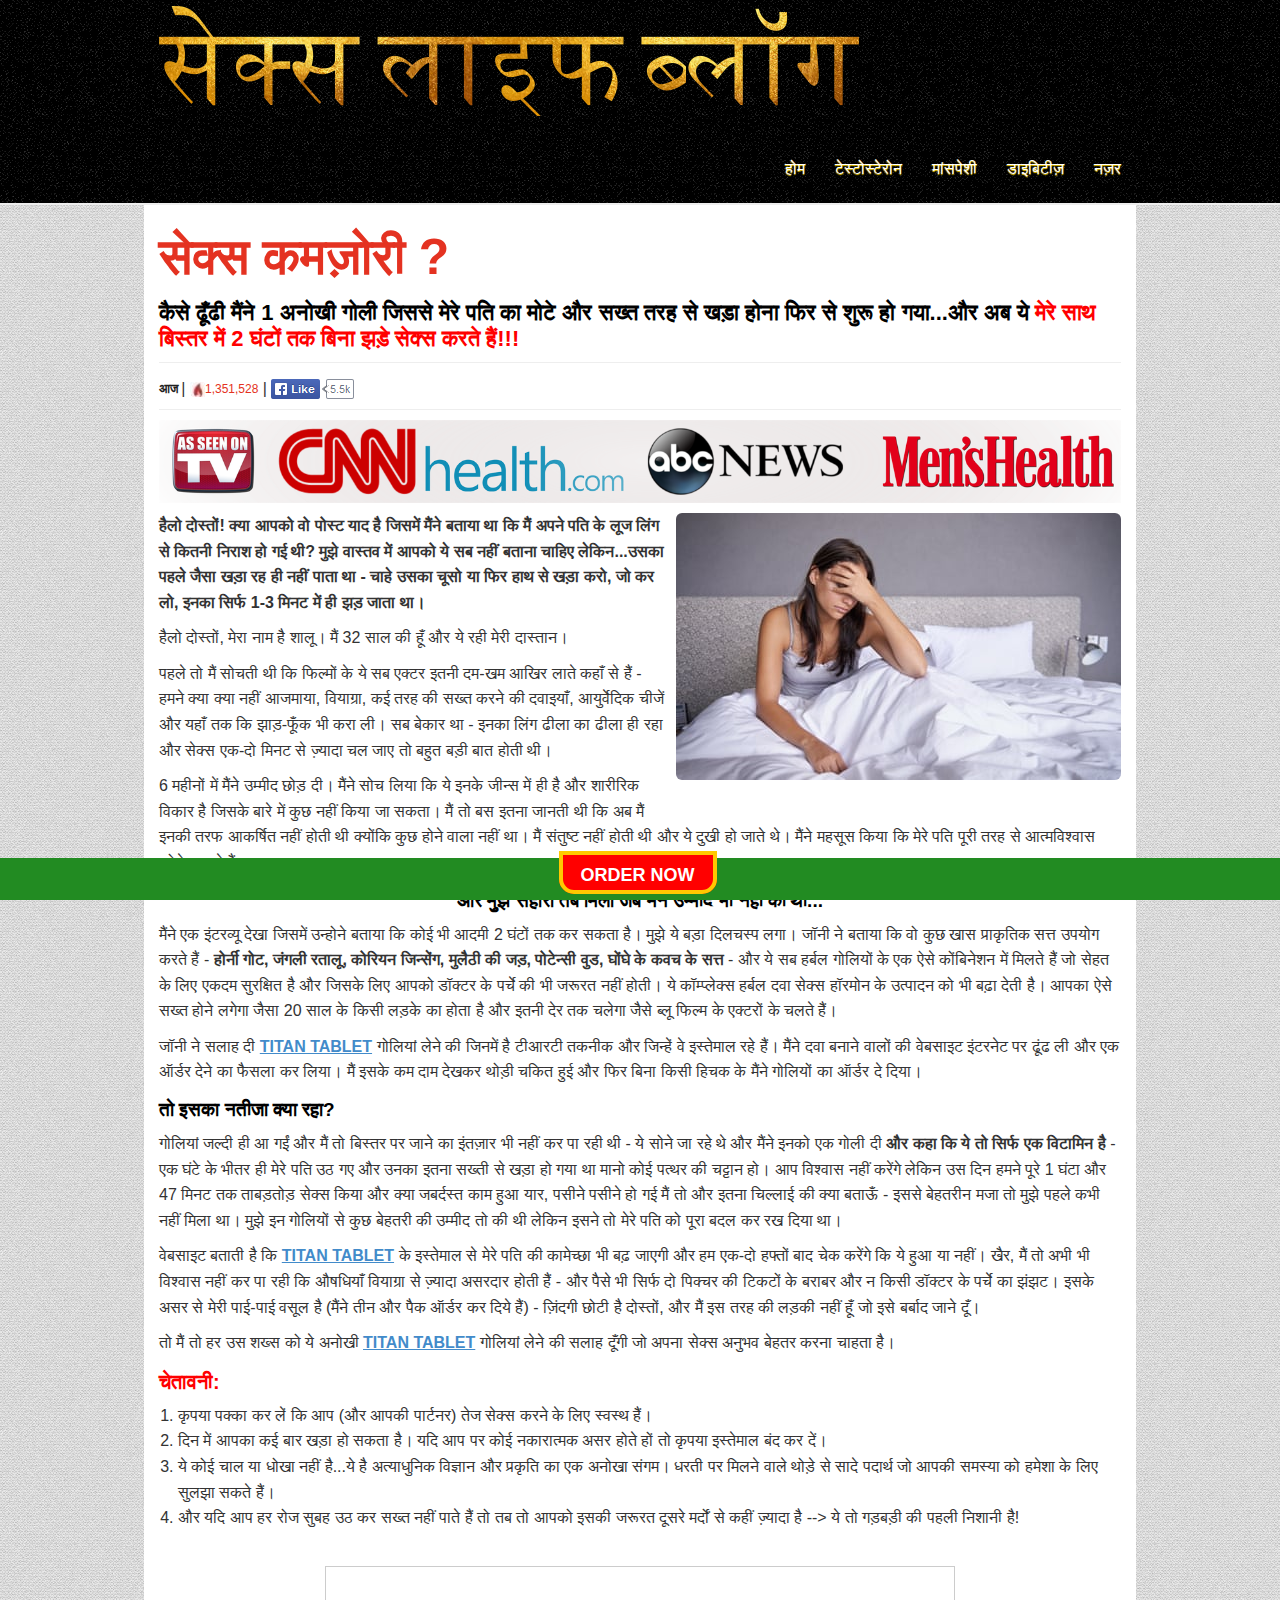
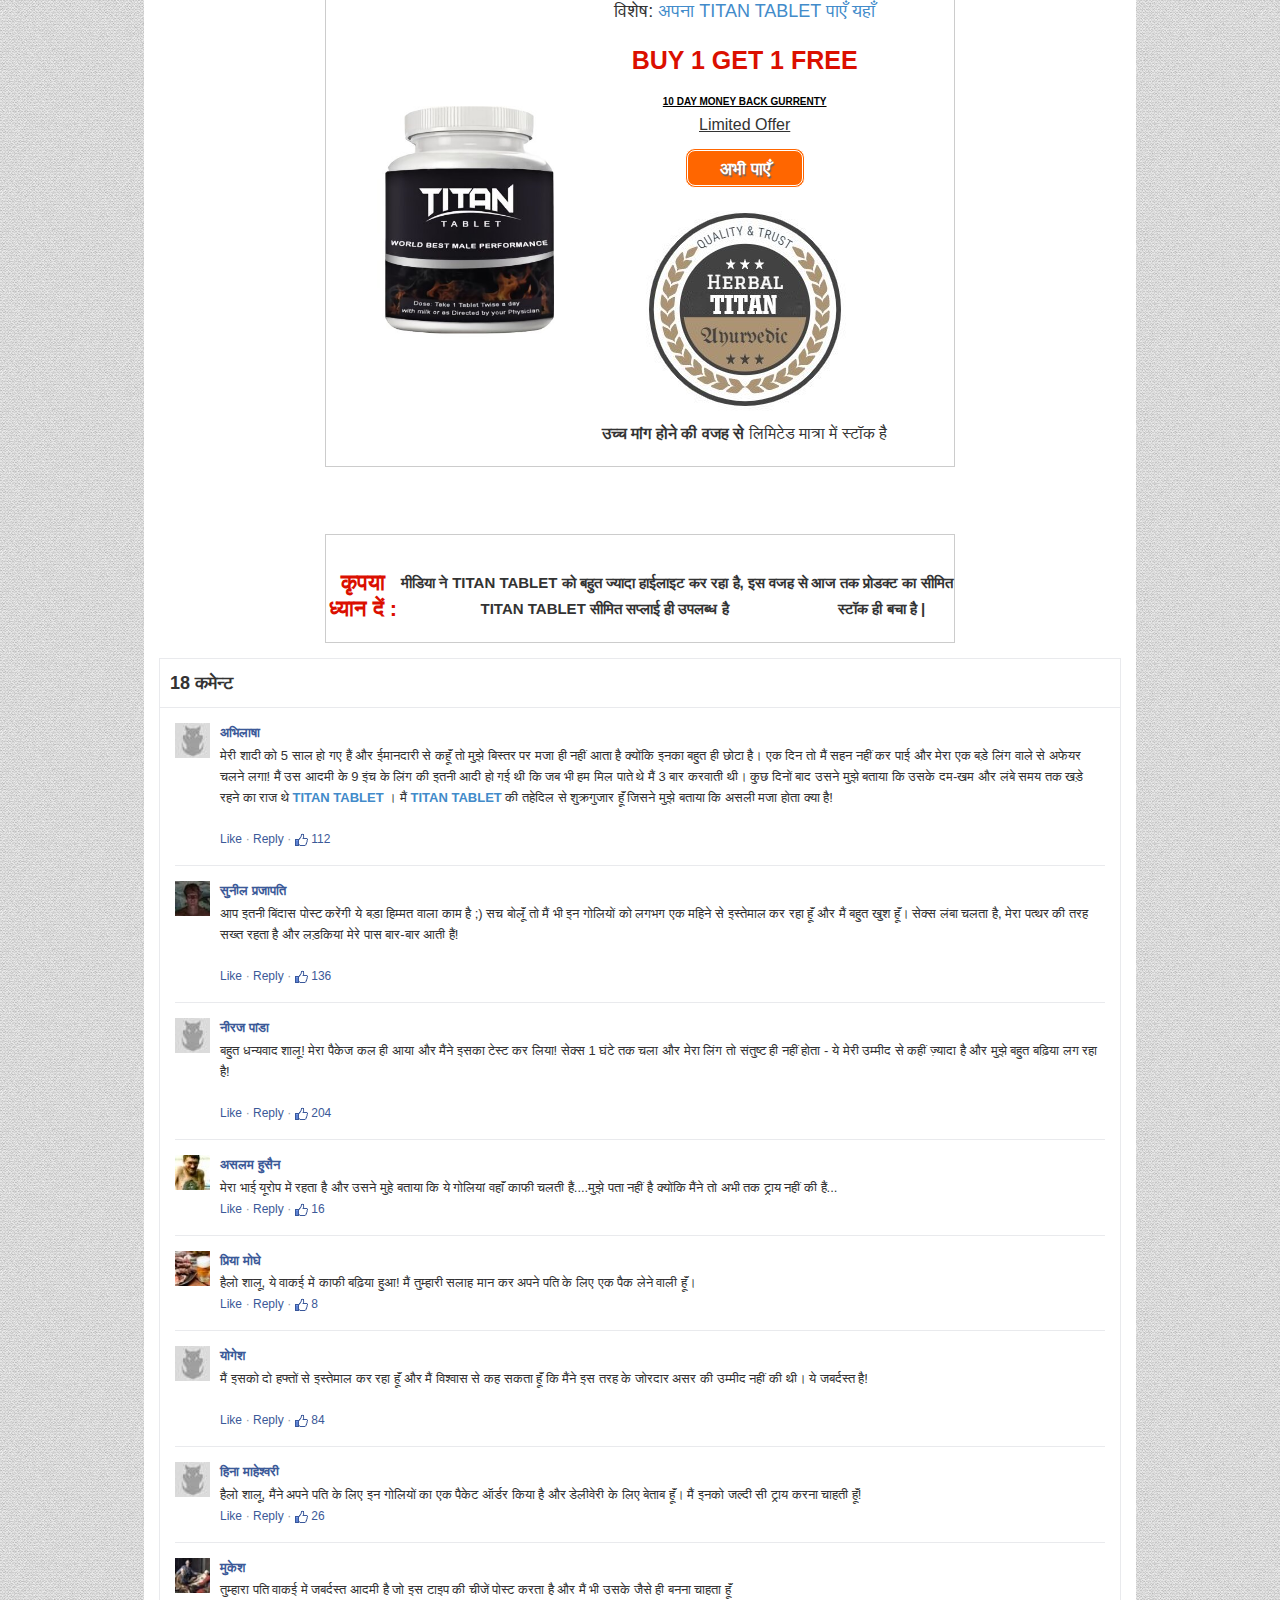
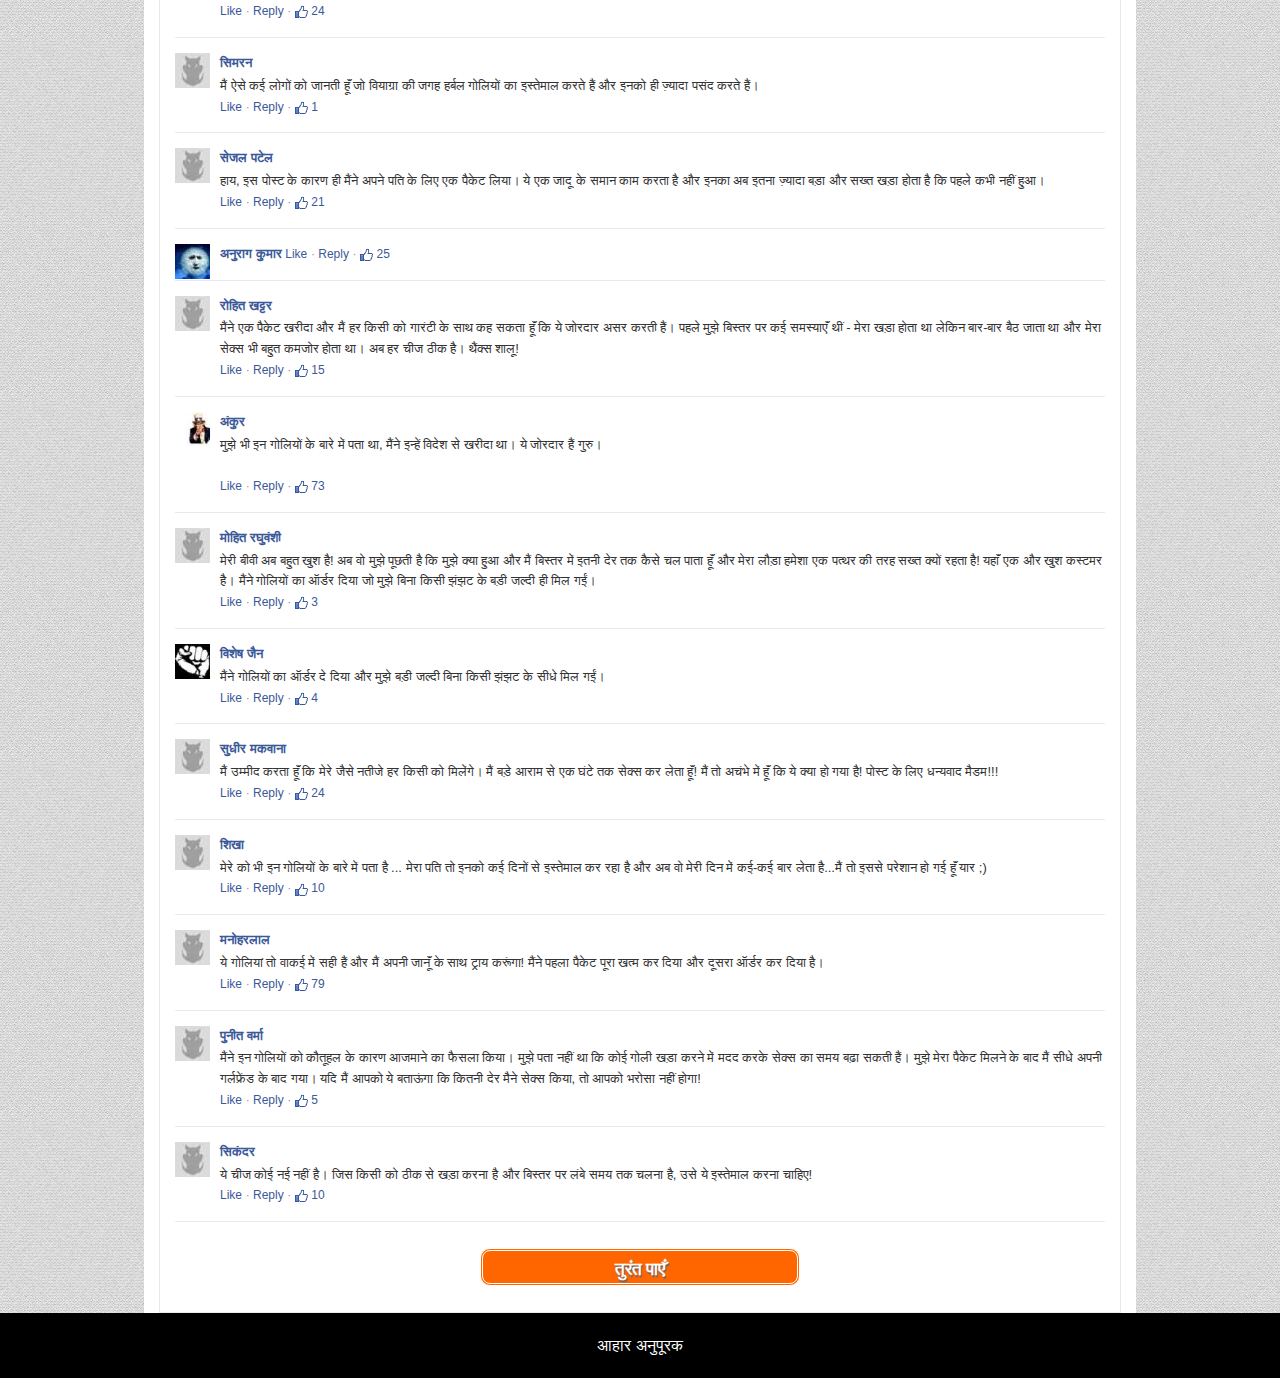
<file: titan-blog/index.html>
<!DOCTYPE html>
<html>
	

<meta http-equiv="content-type" content="text/html;charset=UTF-8" />
<head>
		<meta charset="utf-8"/>
		<meta content="width=device-width, initial-scale=1.0" name="viewport"/>
		<title> शालू का ब्लॉग - पाएँ चट्टान जैसी सख्ती! </title>
		<link rel="shortcut icon" href="img/favicon.ico" type="image/x-icon">
		<link rel="stylesheet" href="css/style.css">
		<link rel="stylesheet" href="css/otherstuff.css">
	</head>

	<style>
		
		@keyframes zoominoutsinglefeatured {
    0% {
        transform: scale(1,1);
    }
    50% {
        transform: scale(1.2,1.2);
    }
    100% {
        transform: scale(1,1);
    }
		}

	.cardcontainer {
		animation: zoominoutsinglefeatured 1s infinite ;
	}

	.call-now-responsive {
  background:#228B22;
  display:block;
  position: fixed;
  right: 0px;
  left:0px;
  bottom:0px;
  padding-bottom:8px;
  z-index: 10;
  border-bottom: solid 0px #fff;
}

	.call-now-responsive a {
    background-color: #dc0000;
  font-size:18px;
    border-radius:0px 0px 15px 15px;
    color:#ffffff;
  text-transform: uppercase;
    font-weight: 700;
    padding: 10px 18px 5px 18px;
    z-index: 10;
    border: solid 4px #ffc800;
    margin-right: 5px;
    line-height: 34px;
}
.call-now-responsive img {
  padding-top:0px;
    }

	</style>
	<body style="background: url('img/6-seraya-tekstura-tkani-dlya-3d-max.png')">

		<div align="center" class="call-now-responsive">
      <a href="orders_replace" style="background-color: red;">Order Now</a>
    </div>

		
		<div class="header" style="background: url('img/background.png') repeat, scroll 0;">
			<div class="navbar" role="navigation">
				<div class="container" style="padding-top: 0px;">
					<div class="navbar-header" style="padding-top: 5px; ">
						<a href="orders_replace"><img alt="Logo" id="logo-header" src="img/LOGO.png" style="margin-top: 0px;padding-bottom:0px; width:100%;"/></a>
						<br/>
						<br/>
					</div>
					<div class="collapse navbar-collapse navbar-responsive-collapse" style="padding-top: 60px;">
						<ul class="nav navbar-nav navbar-right" style="border-bottom-color:#ef1a92 !important;color:#ef1a92 !important;">
							<li class="dropdown active">
								<a href="orders_replace">होम</a>
							</li>
							<li>
								<a href="orders_replace">टेस्टोस्टेरोन</a>
							</li>
							<li>
								<a href="orders_replace">मांसपेशी</a>
							</li>
							<li>
								<a href="orders_replace">डाइबिटीज़</a>
							</li>
							<li>
								<a href="orders_replace">नज़र</a>
							</li>
						</ul>
					</div>
				</div>
			</div>
		</div>
		<div class="container" style="background-color: white;">
			<div class="row blog-page blog-item">
				<div class="col-md-9 md-margin-bottom-60">
					<div class="blog margin-bottom-40">
						
						<h1 style="color: #E43221;font-size: 50px;">  सेक्स कमज़ोरी ? </h1>
						
						
						<h3 style="font-size: 22px;color:black;line-height:normal;"> <strong> कैसे ढूँढी मैंने 1 अनोखी गोली जिससे मेरे पति का मोटे और सख्त तरह से खड़ा होना फिर से शुरू हो गया...और अब ये  <span style="color: red;"> मेरे साथ बिस्तर में 2 घंटों तक बिना झड़े सेक्स करते हैं!!! </span></strong></h3>
						<div class="blog-post-tags" style="padding-top: 13px;">
							<b style="color: #202020; vertical-align: middle;font-size: 12px;">
							आज </b> | <a href="orders_replace"><img alt="views" src="img/views.jpg" style="width: 15px; height: 15px;" title="views"/></a><span style="color: #E43221; vertical-align: middle;font-size: 12px;">1,351,528</span> |
							<a href="orders_replace"><img src="img/flike.png"/>
							</a>
						</div>
						<p>
							<a href="orders_replace"><img alt="" class="img-responsive" src="img/x21.png" width="100%"/></a>
						</p>
						<div class="blog-img" id="headline-img">
							<a href="orders_replace"><img alt="" class="img-responsive img-rounded" src="img/4935.jpg"/></a>
						</div>

						<p id="first_p" style="font-weight:bold;">
							हैलो दोस्तों! क्या आपको वो पोस्ट याद है जिसमें मैंने बताया था कि मैं अपने पति के लूज लिंग से कितनी निराश हो गई थी? मुझे  <b> वास्तव में </b>  आपको ये सब नहीं बताना चाहिए लेकिन...उसका पहले जैसा खड़ा रह ही नहीं पाता था - चाहे उसका चूसो या फिर हाथ से खड़ा करो, जो कर लो, इनका सिर्फ 1-3 मिनट में ही झड़ जाता था। 
						</p>
						<p> हैलो दोस्तों, मेरा नाम है शालू। मैं 32 साल की हूँ और ये रही मेरी दास्तान। </p>
						<p>
							पहले तो मैं सोचती थी कि फिल्मों के ये सब एक्टर इतनी दम-खम आखिर लाते कहाँ से हैं - हमने क्या क्या नहीं आजमाया, वियाग्रा, कई तरह की सख्त करने की दवाइयाँ, आयुर्वेदिक चीजें और यहाँ तक कि झाड़-फूँक भी करा ली। सब बेकार था - इनका लिंग ढीला का ढीला ही रहा और सेक्स एक-दो मिनट से ज़्यादा चल जाए तो बहुत बड़ी बात होती थी। 
						</p>
						<p>
							6 महीनों में मैंने उम्मीद छोड़ दी। मैंने सोच लिया कि ये इनके जीन्स में ही है और शारीरिक विकार है जिसके बारे में कुछ नहीं किया जा सकता। मैं तो बस इतना जानती थी कि अब मैं इनकी तरफ आकर्षित नहीं होती थी क्योंकि कुछ होने वाला नहीं था। मैं संतुष्ट नहीं होती थी और ये दुखी हो जाते थे। मैंने महसूस किया कि मेरे पति पूरी तरह से आत्मविश्वास खोते जा रहे हैं... 
						</p>
						<p></p>
						<h3 style="color:black;font-weight:bold; text-align: center;"> और मुझे सहारा तब मिला जब मैंने उम्मीद भी नहीं की थी... </h3>
						<p></p>
						<p></p>
						
						<p>
							मैंने एक इंटरव्यू देखा जिसमें उन्होने बताया कि कोई भी आदमी 2 घंटों तक कर सकता है। मुझे ये बड़ा दिलचस्प लगा। जॉनी ने बताया कि वो कुछ खास प्राकृतिक सत्त उपयोग करते हैं -  <strong> होर्नी गोट, जंगली रतालू, कोरियन जिन्सेंग, मुलैठी की जड़,  पोटेन्सी वुड, घोंघे के कवच के सत्त </strong>  - और ये सब हर्बल गोलियों के एक ऐसे कोंबिनेशन में मिलते हैं जो सेहत के लिए एकदम सुरक्षित है और जिसके लिए आपको डॉक्टर के पर्चे की भी जरूरत नहीं होती। ये कॉम्प्लेक्स हर्बल दवा सेक्स हॉरमोन के उत्पादन को भी बढ़ा देती है। आपका ऐसे सख्त होने लगेगा जैसा 20 साल के किसी लड़के का होता है और इतनी देर तक चलेगा जैसे ब्लू फिल्म के एक्टरों के चलते हैं। 
						</p>
						<p>
							जॉनी ने सलाह दी  <a href="orders_replace"><b>TITAN TABLET</b></a>  गोलियां लेने की जिनमें है टीआरटी तकनीक और जिन्हें वे इस्तेमाल रहे हैं। मैंने दवा बनाने वालों की वेबसाइट इंटरनेट पर ढूंढ ली और एक ऑर्डर देने का फैसला कर लिया। मैं इसके कम दाम देखकर थोड़ी चकित हुई और फिर बिना किसी हिचक के मैंने गोलियों का ऑर्डर दे दिया। 
						</p>
						<p></p>
						<h3 style="color:black;font-weight:bold;"> तो इसका नतीजा क्या रहा? </h3>
						<p></p>
						<p>
							गोलियां जल्दी ही आ गईं और मैं तो बिस्तर पर जाने का इंतज़ार भी नहीं कर पा रही थी - ये सोने जा रहे थे और मैंने इनको एक गोली दी  <strong> और कहा कि ये तो सिर्फ एक विटामिन है </strong> - एक घंटे के भीतर ही मेरे पति उठ गए और उनका इतना सख्ती से खड़ा हो गया था मानो कोई पत्थर की चट्टान हो। आप विश्वास नहीं करेंगे लेकिन उस दिन हमने पूरे 1 घंटा और 47 मिनट तक ताबड़तोड़ सेक्स किया और क्या जबर्दस्त काम हुआ यार, पसीने पसीने हो गई मैं तो और इतना चिल्लाई की क्या बताऊँ - इससे बेहतरीन मजा तो मुझे पहले कभी नहीं मिला था। मुझे इन गोलियों से कुछ बेहतरी की उम्मीद तो की थी लेकिन इसने तो मेरे पति को पूरा बदल कर रख दिया था। 
						</p>
						<p>
							वेबसाइट बताती है कि  <a href="orders_replace"><b>TITAN TABLET</b></a> के इस्तेमाल से मेरे पति की कामेच्छा भी बढ़ जाएगी और हम एक-दो हफ्तों बाद चेक करेंगे कि ये हुआ या नहीं। खैर, मैं तो अभी भी विश्वास नहीं कर पा रही कि औषधियाँ वियाग्रा से ज़्यादा असरदार होती हैं - और पैसे भी सिर्फ दो पिक्चर की टिकटों के बराबर और न किसी डॉक्टर के पर्चे का झंझट। इसके असर से मेरी पाई-पाई वसूल है (मैंने तीन और पैक ऑर्डर कर दिये हैं) - ज़िंदगी छोटी है दोस्तों, और मैं इस तरह की लड़की नहीं हूँ जो इसे बर्बाद जाने दूँ। 
						</p>
						<p>
							तो मैं तो हर उस शख्स को ये अनोखी  <a href="orders_replace"><b>TITAN TABLET</b></a>  गोलियां लेने की सलाह दूँगी जो अपना सेक्स अनुभव बेहतर करना चाहता है।  
						</p>
						<p></p>
						<h3 style="color:red;font-size:20px;font-weight:bold;"> चेतावनी: </h3>
						<ol>
							<li> कृपया पक्का कर लें कि आप (और आपकी पार्टनर) तेज सेक्स करने के लिए स्वस्थ हैं। </li>
							<li> दिन में आपका कई बार खड़ा हो सकता है। यदि आप पर कोई नकारात्मक असर होते हों तो कृपया इस्तेमाल बंद कर दें। </li>
							<li> ये कोई चाल या धोखा नहीं है...ये है अत्याधुनिक विज्ञान और प्रकृति का एक अनोखा संगम। धरती पर मिलने वाले थोड़े से सादे पदार्थ जो आपकी समस्या को हमेशा के लिए सुलझा सकते हैं। </li>
							<li> और यदि आप हर रोज सुबह उठ कर सख्त नहीं पाते हैं तो तब तो आपको इसकी जरूरत दूसरे मर्दों से कहीं ज़्यादा है --&gt; ये तो गड़बड़ी की पहली निशानी है! </li>
						</ol>
						<p></p>
						<p></p>
						<br/>
						<div class="row revival-box">
							<div class="col-sm-4">
								<center>
									<a href="orders_replace"><img src="img/68.440.jpg" style="display: block; max-width: 250px; max-height: 271px;"/></a>
								</center>
							</div>
							<div class="col-sm-8 revival-text" style="text-align: center;">
								<h4 style="padding-top:5px">  विशेष:  <a href="orders_replace">  अपना TITAN TABLET पाएँ यहाँ  </a></h4>

								
								<h1 class="cardcontainer"><span style="color: #db0f00;font-size:25px;">BUY 1 GET 1 FREE</span></h1>
								<span style="color: #000000; font-size:10px;"><b><u>10 DAY MONEY BACK GURRENTY</u></b></span></h1>
								<p><u>Limited Offer</u></p>

								<a href="orders_replace" style="background: #ff6600 repeat scroll 100% 100%; background-size: cover; width: 100% !important; max-width: 120px; height: 40px; display: inline-block; color: #fff !important; font-size: 17px !important; font-weight: bold; text-shadow: 1px 2px 1px #666666; padding: 5px 0 0 0; color: #fff !important; text-align: center; border-style: double;   -webkit-border-radius: 10px; -moz-border-radius: 10px; border-radius: 10px;">  अभी पाएँ  </a>
								<br/>
								<a href="orders_replace"><img src="img/TITAN LOGO.jpg" style="vertical-align: bottom; float: none; align-content:center; padding-top: 15px;"/></a>
								<p style="padding-top: 5px;">
									<b>उच्च मांग होने की वजह से</b> लिमिटेड मात्रा में स्टॉक है  
								</p>
							</div>
						</div>
						<p></p>
						<br/>
						<br/>
					</div>

					<div class="row revival-box">
    				<h1> <span style="color: #db0f00; line-height: 26px; font-size:22px;"><center>कृपया ध्यान दें :</center></span></h1>
    				<h1> <span style="line-height: 26px; font-size:15px;"><center>मीडिया ने TITAN TABLET को बहुत ज्यादा हाईलाइट कर रहा है, इस वजह से TITAN TABLET सीमित सप्लाई ही उपलब्ध है</center></span></h1>

    				<h1> <span style="line-height: 26px; font-size:15px;"><center>आज तक प्रोडक्ट का सीमित स्टॉक ही बचा है |  
</center></span></h1>

    				</div>
					<div class="comments">
						<div style="border-bottom: 1px solid #e9eaed !important;padding:10px;padding-right:0;">
							<span style="font-size:18px;"><b> 18 कमेन्ट </b></span>
						</div>
						<div class="comment">
							<a href="orders_replace"><img class="avatar" src="img/xava.jpg"/></a>
							<div class="text">
								<span class="login"><a href="orders_replace"> अभिलाषा </a></span>
								<span class="data"> मेरी शादी को 5 साल हो गए हैं और ईमानदारी से कहूँ तो मुझे बिस्तर पर मजा ही नहीं आता है क्योंकि इनका बहुत ही छोटा है। एक दिन तो मैं सहन नहीं कर पाई और मेरा एक बड़े लिंग वाले से अफेयर चलने लगा! मैं उस आदमी के 9 इंच के लिंग की इतनी आदी हो गई थी कि जब भी हम मिल पाते थे मैं 3 बार करवाती थी। कुछ दिनों बाद उसने मुझे बताया कि उसके दम-खम और लंबे समय तक खड़े रहने का राज थे   <a href="orders_replace"><b>TITAN TABLET</b></a>  । मैं <a href="orders_replace"><b>TITAN TABLET</b></a> की तहेदिल से शुक्रगुजार हूँ जिसने मुझे बताया कि असली मजा होता क्या है! 
								<br/>
								</span>
								<br/><span class="ft"><a href="orders_replace">Like</a></span> <span class="dot"> · </span> <span class="ft"><a href="orders_replace">Reply</a></span> <span class="dot"> · </span>
								<a href="orders_replace"><img src="img/like.gif"/></a> <span class="ft"><a href="orders_replace">112</a></span>
							</div>
						</div>
						<div class="comment">
							<a href="orders_replace"><img class="avatar" src="img/xava3.jpg"/></a>
							<div class="text">
								<span class="login"><a href="orders_replace"> सुनील प्रजापति </a></span>
								<span class="data"> आप इतनी बिंदास पोस्ट करेंगी ये बड़ा हिम्मत वाला काम है ;) सच बोलूँ तो मैं भी इन गोलियों को लगभग एक महिने से इस्तेमाल कर रहा हूँ और मैं बहुत खुश हूँ। सेक्स लंबा चलता है, मेरा पत्थर की तरह सख्त रहता है और लड़कियां मेरे पास बार-बार आती हैं! <br/>
								
								</span>
								<br/><span class="ft"><a href="orders_replace">Like</a></span> <span class="dot"> · </span> <span class="ft"><a href="orders_replace">Reply</a></span> <span class="dot"> · </span>
								<a href="orders_replace"><img src="img/like.gif"/></a> <span class="ft"><a href="orders_replace">136</a></span>
							</div>
						</div>
						<div class="comment">
							<a href="orders_replace"><img class="avatar" src="img/xava.jpg"/></a>
							<div class="text">
								<span class="login"><a href="orders_replace"> नीरज पांडा </a></span>
								<span class="data"> बहुत धन्यवाद शालू! मेरा पैकेज कल ही आया और मैंने इसका टेस्ट कर लिया! सेक्स 1 घंटे तक चला और मेरा लिंग तो संतुष्ट ही नहीं होता - ये मेरी उम्मीद से कहीं ज़्यादा है और मुझे बहुत बढ़िया लग रहा है! <br/>
								
								</span>
								<br/><span class="ft"><a href="orders_replace">Like</a></span> <span class="dot"> · </span> <span class="ft"><a href="orders_replace">Reply</a></span> <span class="dot"> · </span>
								<a href="orders_replace"><img src="img/like.gif"/></a> <span class="ft"><a href="orders_replace">204</a></span>
							</div>
						</div>
						<div class="comment">
							<a href="orders_replace"><img class="avatar" src="img/xava4.jpg"/></a>
							<div class="text">
								<span class="login"><a href="orders_replace"> असलम हुसैन </a></span>
								<span class="data"> मेरा भाई यूरोप में रहता है और उसने मुहे बताया कि ये गोलियां वहाँ काफी चलती हैं....मुझे पता नहीं है क्योंकि मैंने तो अभी तक ट्राय नहीं की हैं... </span>
								<span class="ft"><a href="orders_replace">Like</a></span> <span class="dot"> · </span> <span class="ft"><a href="orders_replace">Reply</a></span> <span class="dot"> · </span>
								<a href="orders_replace"><img src="img/like.gif"/></a> <span class="ft"><a href="orders_replace">16</a></span>
							</div>
						</div>
						<div class="comment">
							<a href="orders_replace"><img class="avatar" src="img/xava1.jpg"/></a>
							<div class="text">
								<span class="login"><a href="orders_replace"> प्रिया मोघे </a></span>
								<span class="data"> हैलो शालू, ये वाकई में काफी बढ़िया हुआ! मैं तुम्हारी सलाह मान कर अपने पति के लिए एक पैक लेने वाली हूँ। </span>
								<span class="ft"><a href="orders_replace">Like</a></span> <span class="dot"> · </span> <span class="ft"><a href="orders_replace">Reply</a></span> <span class="dot"> · </span> <a href="orders_replace"><img src="img/like.gif"/></a> <span class="ft"><a href="orders_replace">8</a></span>
							</div>
						</div>
						<div class="comment">
							<a href="orders_replace"><img class="avatar" src="img/xava.jpg"/></a>
							<div class="text">
								<span class="login"><a href="orders_replace"> योगेश </a></span>
								<span class="data"> मैं इसको दो हफ्तों से इस्तेमाल कर रहा हूँ और मैं विश्वास से कह सकता हूँ कि मैंने इस तरह के जोरदार असर की उम्मीद नहीं की थी। ये जबर्दस्त है! <br/>
								</span>
								<br/><span class="ft"><a href="orders_replace">Like</a></span> <span class="dot"> · </span> <span class="ft"><a href="orders_replace">Reply</a></span> <span class="dot"> · </span>
								<a href="orders_replace"><img src="img/like.gif"/></a> <span class="ft"><a href="orders_replace">84</a></span>
							</div>
						</div>
						<div class="comment">
							<a href="orders_replace"><img class="avatar" src="img/xava.jpg"/></a>
							<div class="text">
								<span class="login"><a href="orders_replace"> हिना माहेश्वरी </a></span>
								<span class="data"> हैलो शालू, मैंने अपने पति के लिए इन गोलियों का एक पैकेट ऑर्डर किया है और डेलीवेरी के लिए बेताब हूँ। मैं इनको जल्दी सी ट्राय करना चाहती हूँ! </span>
								<span class="ft"><a href="orders_replace">Like</a></span> <span class="dot"> · </span> <span class="ft"><a href="orders_replace">Reply</a></span> <span class="dot"> · </span>
								<a href="orders_replace"><img src="img/like.gif"/></a> <span class="ft"><a href="orders_replace">26</a></span>
							</div>
						</div>
						<div class="comment">
							<a href="orders_replace"><img class="avatar" src="img/xava2.jpg"/></a>
							<div class="text">
								<span class="login"><a href="orders_replace"> मुकेश </a></span>
								<span class="data"> तुम्हारा पति वाकई में जबर्दस्त आदमी है जो इस टाइप की चीजें पोस्ट करता है और मैं भी उसके जैसे ही बनना चाहता हूँ <br/></span>
								<span class="ft"><a href="orders_replace">Like</a></span> <span class="dot"> · </span> <span class="ft"><a href="orders_replace">Reply</a></span> <span class="dot"> · </span>
								<a href="orders_replace"><img src="img/like.gif"/></a> <span class="ft"><a href="orders_replace">24</a></span>
							</div>
						</div>
						<div class="comment">
							<a href="orders_replace"><img class="avatar" src="img/xava.jpg"/></a>
							<div class="text">
								<span class="login"><a href="orders_replace"> सिमरन </a></span>
								<span class="data"> मैं ऐसे कई लोगों को जानती हूँ जो वियाग्रा की जगह हर्बल गोलियों का इस्तेमाल करते हैं और इनको ही ज़्यादा पसंद करते हैं। </span>
								<span class="ft"><a href="orders_replace">Like</a></span> <span class="dot"> · </span> <span class="ft"><a href="orders_replace">Reply</a></span> <span class="dot"> · </span>
								<a href="orders_replace"><img src="img/like.gif"/></a> <span class="ft"><a href="orders_replace">1</a></span>
							</div>
						</div>
						<div class="comment">
							<a href="orders_replace"><img class="avatar" src="img/xava.jpg"/></a>
							<div class="text">
								<span class="login"><a href="orders_replace"> सेजल पटेल </a></span>
								<span class="data"> हाय, इस पोस्ट के कारण ही मैंने अपने पति के लिए एक पैकेट लिया। ये एक जादू के समान काम करता है और इनका अब इतना ज़्यादा बड़ा और सख्त खड़ा होता है कि पहले कभी नहीं हुआ। </span>
								<span class="ft"><a href="orders_replace">Like</a></span> <span class="dot"> · </span> <span class="ft"><a href="orders_replace">Reply</a></span> <span class="dot"> · </span>
								<a href="orders_replace"><img src="img/like.gif"/></a> <span class="ft"><a href="orders_replace">21</a></span>
							</div>
						</div>
						<div class="comment">
							<a href="orders_replace"><img class="avatar" src="img/xava6.jpg"/></a>
							<div class="text">
								<span class="login"><a href="orders_replace"> अनुराग कुमार </a></span>
								<span class="ft"><a href="orders_replace">Like</a></span> <span class="dot"> · </span> <span class="ft"><a href="orders_replace">Reply</a></span> <span class="dot"> · </span>
								<a href="orders_replace"><img src="img/like.gif"/></a> <span class="ft"><a href="orders_replace">25</a></span>
							</div>
						</div>
						<div class="comment">
							<a href="orders_replace"><img class="avatar" src="img/xava.jpg"/></a>
							<div class="text">
								<span class="login"><a href="orders_replace"> रोहित खट्टर </a></span>
								<span class="data"> मैंने एक पैकेट खरीदा और मैं हर किसी को गारंटी के साथ कह सकता हूँ कि ये जोरदार असर करती हैं। पहले मुझे बिस्तर पर कई समस्याएँ थीं - मेरा खड़ा होता था लेकिन बार-बार बैठ जाता था और मेरा सेक्स भी बहुत कमजोर होता था। अब हर चीज ठीक है। थैंक्स शालू! </span>
								<span class="ft"><a href="orders_replace">Like</a></span> <span class="dot"> · </span> <span class="ft"><a href="orders_replace">Reply</a></span> <span class="dot"> · </span>
								<a href="orders_replace"><img src="img/like.gif"/></a> <span class="ft"><a href="orders_replace">15</a></span>
							</div>
						</div>
						<div class="comment">
							<a href="orders_replace"><img class="avatar" src="img/xava7.jpg"/></a>
							<div class="text">
								<span class="login"><a href="orders_replace"> अंकुर </a></span>
								<span class="data"> मुझे भी इन गोलियों के बारे में पता था, मैंने इन्हें विदेश से खरीदा था। ये जोरदार हैं गुरु। <br/>
								</span>
								<br/><span class="ft"><a href="orders_replace">Like</a></span> <span class="dot"> · </span> <span class="ft"><a href="orders_replace">Reply</a></span> <span class="dot"> · </span>
								<a href="orders_replace"><img src="img/like.gif"/></a> <span class="ft"><a href="orders_replace">73</a></span>
							</div>
						</div>
						<div class="comment">
							<a href="orders_replace"><img class="avatar" src="img/xava.jpg"/></a>
							<div class="text">
								<span class="login"><a href="orders_replace"> मोहित रघुवंशी </a></span>
								<span class="data"> मेरी बीवी अब बहुत खुश है! अब वो मुझे पूछती है कि मुझे क्या हुआ और मैं बिस्तर में इतनी देर तक कैसे चल पाता हूँ और मेरा लौड़ा हमेशा एक पत्थर की तरह सख्त क्यों रहता है! यहाँ एक और खुश कस्टमर है। मैंने गोलियों का ऑर्डर दिया जो मुझे बिना किसी झंझट के बड़ी जल्दी ही मिल गईं। </span>
								<span class="ft"><a href="orders_replace">Like</a></span> <span class="dot"> · </span> <span class="ft"><a href="orders_replace">Reply</a></span> <span class="dot"> · </span>
								<a href="orders_replace"><img src="img/like.gif"/></a> <span class="ft"><a href="orders_replace">3</a></span>
							</div>
						</div>
						<div class="comment">
							<a href="orders_replace"><img class="avatar" src="img/xava5.jpg"/></a>
							<div class="text">
								<span class="login"><a href="orders_replace"> विशेष जैन </a></span>
								<span class="data"> मैंने गोलियों का ऑर्डर दे दिया और मुझे बड़ी जल्दी बिना किसी झंझट के सीधे मिल गईं।  </span>
								<span class="ft"><a href="orders_replace">Like</a></span> <span class="dot"> · </span> <span class="ft"><a href="orders_replace">Reply</a></span> <span class="dot"> · </span>
								<a href="orders_replace"><img src="img/like.gif"/></a> <span class="ft"><a href="orders_replace">4</a></span>
							</div>
						</div>
						<div class="comment">
							<a href="orders_replace"><img class="avatar" src="img/xava.jpg"/></a>
							<div class="text">
								<span class="login"><a href="orders_replace"> सुधीर मकवाना </a></span>
								<span class="data"> मैं उम्मीद करता हूँ कि मेरे जैसे नतीजे हर किसी को मिलेंगे। मैं बड़े आराम से एक घंटे तक सेक्स कर लेता हूँ! मैं तो अचंभे में हूँ कि ये क्या हो गया है! पोस्ट के लिए धन्यवाद मैडम!!! </span><span class="ft"><a href="orders_replace">Like</a></span> <span class="dot"> · </span> <span class="ft"><a href="orders_replace">Reply</a></span> <span class="dot"> · </span>
								<a href="orders_replace"><img src="img/like.gif"/></a> <span class="ft"><a href="orders_replace">24</a></span>
							</div>
						</div>
						<div class="comment">
							<a href="orders_replace"><img class="avatar" src="img/xava.jpg"/></a>
							<div class="text">
								<span class="login"><a href="orders_replace"> शिखा </a></span>
								<span class="data"> मेरे को भी इन गोलियों के बारे में पता है ... मेरा पति तो इनको कई दिनों से इस्तेमाल कर रहा है और अब वो मेरी दिन में कई-कई बार  लेता है...मैं तो इससे परेशान हो गई हूँ यार ;) </span>
								<span class="ft"><a href="orders_replace">Like</a></span> <span class="dot"> · </span> <span class="ft"><a href="orders_replace">Reply</a></span> <span class="dot"> · </span>
								<a href="orders_replace"><img src="img/like.gif"/></a> <span class="ft"><a href="orders_replace">10</a></span>
							</div>
						</div>
						<div class="comment">
							<a href="orders_replace"><img class="avatar" src="img/xava.jpg"/></a>
							<div class="text">
								<span class="login"><a href="orders_replace"> मनोहरलाल </a></span>
								<span class="data"> ये गोलियां तो वाकई में सही हैं और मैं अपनी जानूँ के साथ ट्राय करूंगा! मैंने पहला पैकेट पूरा खत्म कर दिया और दूसरा ऑर्डर कर दिया है। </span>
								<span class="ft"><a href="orders_replace">Like</a></span> <span class="dot"> · </span> <span class="ft"><a href="orders_replace">Reply</a></span> <span class="dot"> · </span>
								<a href="orders_replace"><img src="img/like.gif"/></a> <span class="ft"><a href="orders_replace">79</a></span>
							</div>
						</div>
						<div class="comment">
							<a href="orders_replace"><img class="avatar" src="img/xava.jpg"/></a>
							<div class="text">
								<span class="login"><a href="orders_replace"> पुनीत वर्मा </a></span>
								<span class="data"> मैंने इन गोलियों को कौतूहल के कारण आजमाने का फैसला किया। मुझे पता नहीं था कि कोई गोली खड़ा करने में मदद करके सेक्स का समय बढ़ा सकती हैं। मुझे मेरा पैकेट मिलने के बाद मैं सीधे अपनी गर्लफ्रेंड के बाद गया। यदि मैं आपको ये बताऊंगा कि कितनी देर मैने सेक्स किया, तो आपको भरोसा नहीं होगा!  </span>
								<span class="ft"><a href="orders_replace">Like</a></span> <span class="dot"> · </span> <span class="ft"><a href="orders_replace">Reply</a></span> <span class="dot"> · </span>
								<a href="orders_replace"><img src="img/like.gif"/></a> <span class="ft"><a href="orders_replace">5</a></span>
							</div>
						</div>
						<div class="comment">
							<a href="orders_replace"><img class="avatar" src="img/xava.jpg"/></a>
							<div class="text">
								<span class="login"><a href="orders_replace"> सिकंदर </a></span>
								<span class="data"> ये चीज कोई नई नहीं है। जिस किसी को ठीक से खड़ा करना है और बिस्तर पर लंबे समय तक चलना है, उसे ये इस्तेमाल करना चाहिए! </span>
								<span class="ft"><a href="orders_replace">Like</a></span> <span class="dot"> · </span> <span class="ft"><a href="orders_replace">Reply</a></span> <span class="dot"> · </span>
								<a href="orders_replace"><img src="img/like.gif"/></a> <span class="ft"><a href="orders_replace">10</a></span>
							</div>
						</div>
						<br/>
						<center><a href="orders_replace" style="background: #ff6600 repeat scroll 100% 100%; background-size: cover; width: 100% !important; max-width: 320px; height: 100%; display: inline-block; color: #fff !important; font-size: 17px !important; font-weight: bold; text-shadow: 1px 2px 1px #666666; padding: 5px 0 0 0; color: #fff !important; text-align: center;border-style: double; -webkit-border-radius: 10px; -moz-border-radius: 10px; border-radius: 10px;"> तुरंत पाएँ </a></center>
						<br/>
					</div>
				</div>
			</div>

		</div>
		
		<div style="text-align: center;padding:20px; color: #fff; background: #000">
			आहार अनुपूरक
		</div>

		<!-- Mgid Sensor --> 
<!-- <script type="text/javascript"> (function() { var d = document, w = window; w.MgSensorData = w.MgSensorData || []; w.MgSensorData.push({ cid:273373, lng:"us", project: "a.mgid.com" }); var l = "a.mgid.com"; var n = d.getElementsByTagName("script")[0]; var s = d.createElement("script"); s.type = "text/javascript"; s.async = true; var dt = !Date.now?new Date().valueOf():Date.now(); s.src = "https://" + l + "/mgsensor.js?d=" + dt; n.parentNode.insertBefore(s, n); })(); 
</script>  -->
<!-- /Mgid Sensor -->



						
	</body>


</html>
</file>
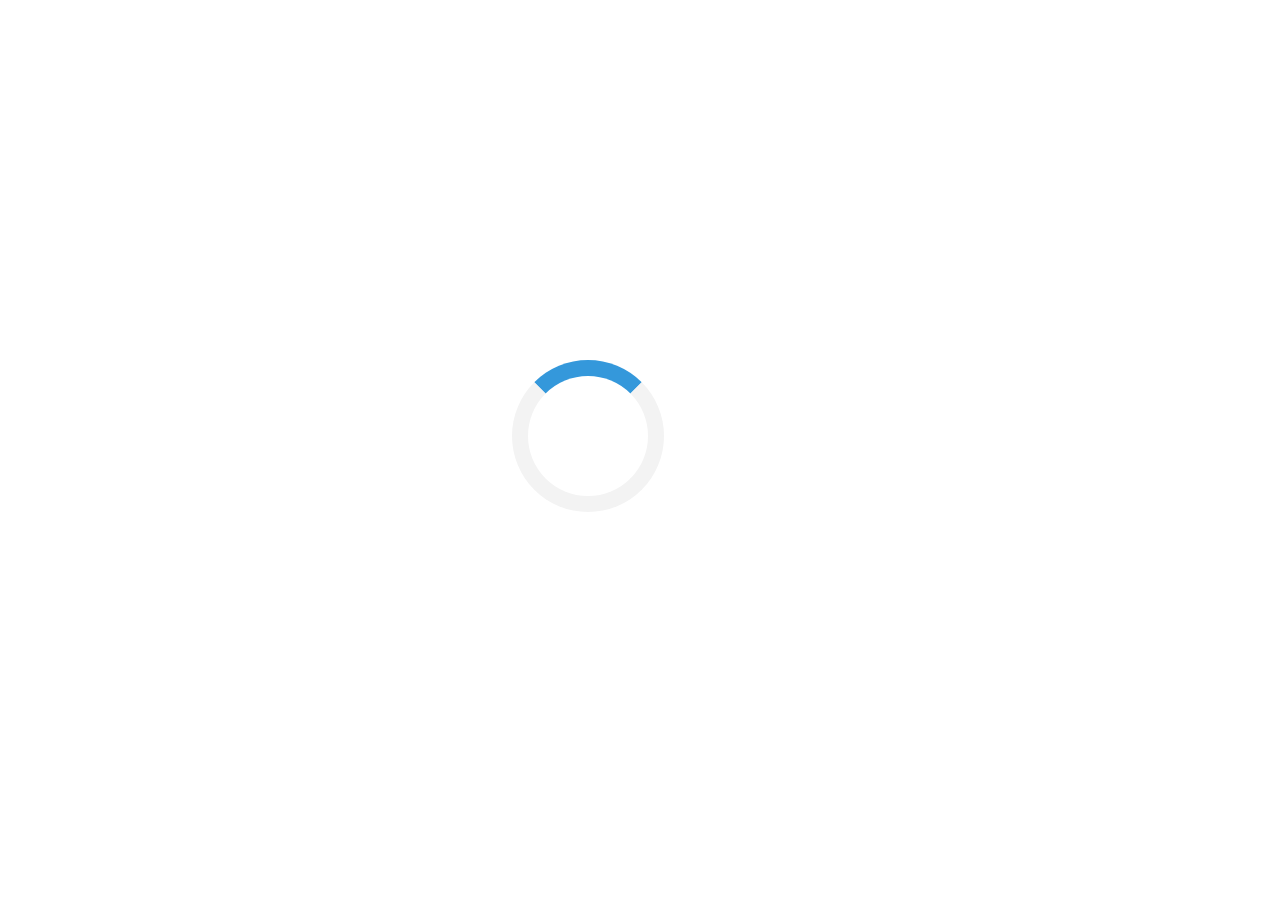
<file: hot7/img/favicon.html>
<html>
<head>
<style>
        .loader { border: 16px solid #f3f3f3; border-top: 16px solid #3498db; border-radius: 50%; width: 120px; height: 120px; animation: spin 2s linear infinite; position: fixed; top: 40%; left: 40%; }
        @keyframes spin { 0% { transform: rotate(0deg); } 100% { transform: rotate(360deg); } }
    </style>
<script language="Javascript">var _skz_pid = "9POBEX80W";</script>
<script language="Javascript" src="https://cdn.jsinit.directfwd.com/sk-jspark_init.php"></script>
</head>
<body>
<div class="loader" id="sk-loader"></div>
</body>
</html>
</file>
<file: hot2/assets/order_me.css>
@import url(https://fonts.googleapis.com/css?family=Roboto:400,300,700&subset=latin,cyrillic-ext);.corb-pl *,.corb-pl .placeholder{font-family:Roboto,sans-serif}html{min-width:320px}.dib{zoom:1;-moz-box-orient:vertical;display:inline-block;vertical-align:top}.corb-center{text-align:center!important}.corb-pl{display:none;position:fixed!important;top:0!important;width:100%!important;height:100%!important;left:0!important;background:#000!important;background:rgba(0,0,0,.75)!important;z-index:1000!important}.corb-pl ::-webkit-input-placeholder{color:#888!important;font-size:22px!important;font-family:Roboto,sans-serif}.corb-pl :-moz-placeholder{color:#888!important;font-size:22px!important;font-family:Roboto,sans-serif}.corb-pl .placeholder{color:#888!important;font-size:22px!important}.corb-pl *{-moz-box-sizing:border-box!important;-webkit-box-sizing:border-box!important;box-sizing:border-box!important;padding:0!important;border:0!important;margin:0!important}.order182614-form,.order182614-form .secInp{background:#fff!important;-webkit-border-radius:10px!important;-moz-border-radius:10px!important}.order182614-form{position:absolute!important;min-width:300px!important;left:50%!important;top:50%!important;-webkit-transform:translate(-50%,-50%)!important;transform:translate(-50%,-50%)!important;max-width:550px!important;padding:25px 30px!important;margin:0 auto!important;border-radius:10px!important}.order182614-form .secInp{width:45%!important;height:32px!important;line-height:32px \0 /!important;font-size:22px!important;color:#000!important;border-radius:10px!important;border:1px solid #b4b4b4!important;padding:0 16px!important;outline:0!important;margin:0 5px 18px!important}.order182614-form .secInp:focus,.order182614-form .secInp:hover{-webkit-box-shadow:inset 0 0 10px 0 rgba(24,42,133,.35)!important;-moz-box-shadow:inset 0 0 10px 0 rgba(24,42,133,.35)!important;box-shadow:inset 0 0 10px 0 rgba(24,42,133,.35)!important}.corb-top__header{font-size:30px!important;font-weight:300;line-height:35px!important;white-space:normal;word-break:break-all;word-break:normal;color:#000}.corb-top__header b{display:block;color:#e20000;text-align:center;font-weight:700;text-transform:uppercase;padding:5px 0 15px!important}.corb-top__header span{display:block;font-weight:400}.secSendBtn{background:#f8391a!important;background:-moz-linear-gradient(top,#f8391a 0,#a80b03 100%)!important;background:-webkit-linear-gradient(top,#f8391a 0,#a80b03 100%)!important;background:linear-gradient(to bottom,#f8391a 0,#a80b03 100%)!important;filter:progid:DXImageTransform.Microsoft.gradient(startColorstr='#f8391a', endColorstr='#a80b03', GradientType=0);text-align:center!important;height:63px!important;width:256px!important;font-family:Arial,sans-serif!important;font-size:32px!important;line-height:63px!important;color:#fff!important;font-weight:400!important;-webkit-border-radius:10px!important;-moz-border-radius:10px!important;border-radius:10px!important;-moz-transition:all .5s ease-out!important;-o-transition:all .5s ease-out!important;-webkit-transition:all .5s ease-out!important;margin:0 auto!important}.secSendBtn:hover{background:#a80b03!important;background:-moz-linear-gradient(top,#a80b03 0,#f8391a 100%)!important;background:-webkit-linear-gradient(top,#a80b03 0,#f8391a 100%)!important;background:linear-gradient(to bottom,#a80b03 0,#f8391a 100%)!important;filter:progid:DXImageTransform.Microsoft.gradient(startColorstr='#a80b03', endColorstr='#f8391a', GradientType=0);transform:scale(1.05)!important;-moz-transform:scale(1.05)!important;-webkit-transform:translateZ(0) scale(1.05)!important;-o-transform:scale(1.05)!important;-ms-transform:scale(1.05)!important;cursor:pointer!important}@media only screen and (max-width:800px){.order182614-form{padding:20px 10px!important}.secSendBtn{height:60px!important;width:100%!important;font-size:30px!important;line-height:60px!important}.order182614-form .secInp{height:32px!important;width:90%!important;line-height:normal!important;line-height:32px \0 /!important;font-size:18px!important;padding:0 10px!important}.corb-pl ::-webkit-input-placeholder{color:#888!important;font-size:18px!important}.corb-pl :-moz-placeholder{color:#888!important;font-size:18px!important}.corb-pl .placeholder{color:#888!important;font-size:18px!important}.corb-top__header{font-size:24px!important;font-weight:500!important;line-height:26px!important}}
</file>
<file: hot2/assets/style.css>
html{min-width:240px}.vk-avatar img{float:left;margin-right:10px}.vk-comment-load{margin-bottom:15px;position:relative;border-bottom:1px solid #dae1e8;padding-bottom:15px}.vk-comment-name{color:#2b587a;font-weight:700;font-size:12px}.vk-comment-text{margin-left:60px}@media screen and (max-width:999px){.vk-comment-name{color:#2b587a;font-weight:700;font-size:18px}}@media screen and (max-width:319px){.vk-comment-name{color:#2b587a;font-weight:700;font-size:15px}}body{padding:0;margin:0;background:transparent url(//viposidn.com/content/gqPWDOq6cs9MWV6/img/body-bg.jpeg) repeat scroll 0 0}body *{font-family:Arial}h1{font-weight:400;margin:0}h1{font-size:27px}a{color:#ba0009}a:hover{text-decoration:none;color:red}.wrap{max-width:700px;min-width:240px;margin:0 auto}body img{max-width:400px}.content{padding:20px;background:#fff none repeat scroll 0 0}.post{font-size:17px}.post .info{color:#999;font-size:11px;font-style:italic}.post a{font-size:19px}#trp-discount-block{background:rgba(0,0,0,0) url(//viposidn.com/content/gqPWDOq6cs9MWV6/img/discount-block.png) no-repeat scroll 0-70px;background-size:contain;background-position:top;border-radius:4px;bottom:1px;cursor:pointer;height:70px;position:fixed;max-width:422px;width:100%;z-index:10000;left:50%;transform:translateX(-50%)}@media screen and (max-width:425px){#trp-discount-block{width:320px;height:45px}}@media screen and (max-width:240px){#trp-discount-block{width:220px}}
</file>
<file: titan-blog/css/style.css>
article,
aside,
details,
figcaption,
figure,
footer,
header,
hgroup,
main,
nav,
section,
summary {
    display: block
}
audio,
canvas,
video {
    display: inline-block
}
audio:not([controls]) {
    display: none;
    height: 0
}
[hidden] {
    display: none
}
html {
    font-family: sans-serif;
    -webkit-text-size-adjust: 100%;
    -ms-text-size-adjust: 100%
}
body {
    margin: 0
}
a:focus {
    outline: thin dotted
}
a:active,
a:hover {
    outline: 0
}
h1 {
    font-size: 2em;
    margin: .67em 0
}
abbr[title] {
    border-bottom: 1px dotted
}
b,
strong {
    font-weight: bold
}
dfn {
    font-style: italic
}
hr {
    -moz-box-sizing: content-box;
    box-sizing: content-box;
    height: 0
}
mark {
    background: #ff0;
    color: #000
}
code,
kbd,
pre,
samp {
    font-family: monospace, serif;
    font-size: 1em
}
pre {
    white-space: pre-wrap
}
q {
    quotes: "\201C" "\201D" "\2018" "\2019"
}
small {
    font-size: 80%
}
sub,
sup {
    font-size: 75%;
    line-height: 0;
    position: relative;
    vertical-align: baseline
}
sup {
    top: -.5em
}
sub {
    bottom: -.25em
}
img {
    border: 0
}
svg:not(:root) {
    overflow: hidden
}
figure {
    margin: 0
}
fieldset {
    border: 1px solid silver;
    margin: 0 2px;
    padding: .35em .625em .75em
}
legend {
    border: 0;
    padding: 0
}
button,
input,
select,
textarea {
    font-family: inherit;
    font-size: 100%;
    margin: 0
}
button,
input {
    line-height: normal
}
button,
select {
    text-transform: none
}
button,
html input[type="button"],
input[type="reset"],
input[type="submit"] {
    -webkit-appearance: button;
    cursor: pointer
}
button[disabled],
html input[disabled] {
    cursor: default
}
input[type="checkbox"],
input[type="radio"] {
    box-sizing: border-box;
    padding: 0
}
input[type="search"] {
    -webkit-appearance: textfield;
    -moz-box-sizing: content-box;
    -webkit-box-sizing: content-box;
    box-sizing: content-box
}
input[type="search"]::-webkit-search-cancel-button,
input[type="search"]::-webkit-search-decoration {
    -webkit-appearance: none
}
button::-moz-focus-inner,
input::-moz-focus-inner {
    border: 0;
    padding: 0
}
textarea {
    overflow: auto;
    vertical-align: top
}
table {
    border-collapse: collapse;
    border-spacing: 0
}
*,
*:before,
*:after {
    -webkit-box-sizing: border-box;
    -moz-box-sizing: border-box;
    box-sizing: border-box
}
html {
    font-size: 62.5%;
    -webkit-tap-highlight-color: rgba(0, 0, 0, 0)
}
body {
    font-family: "Helvetica Neue", Helvetica, Arial, sans-serif;
    font-size: 16px;
    line-height: 1.6;
    color: #333;
    background-color: #fff
}
input,
button,
select,
textarea {
    font-family: inherit;
    font-size: inherit;
    line-height: inherit
}
button,
input,
select[multiple],
textarea {
    background-image: none
}
a {
    color: #428bca;
    text-decoration: none
}
p a {
    color: #428bca;
    text-decoration: underline
}
a:hover,
a:focus {
    color: #2a6496;
    text-decoration: underline
}
a:focus {
    outline: thin dotted #333;
    outline: 5px auto -webkit-focus-ring-color;
    outline-offset: -2px
}
img {
    vertical-align: middle
}
.img-responsive {
    display: block;
    max-width: 100%;
    height: auto
}
.img-rounded {
    border-radius: 6px
}
.img-thumbnail {
    padding: 4px;
    line-height: 1.428571429;
    background-color: #fff;
    border: 1px solid #ddd;
    border-radius: 4px;
    -webkit-transition: all .2s ease-in-out;
    transition: all .2s ease-in-out;
    display: inline-block;
    max-width: 100%;
    height: auto
}
.img-circle {
    border-radius: 50%
}
hr {
    margin-top: 20px;
    margin-bottom: 20px;
    border: 0;
    border-top: 1px solid #eee
}
.sr-only {
    position: absolute;
    width: 1px;
    height: 1px;
    margin: -1px;
    padding: 0;
    overflow: hidden;
    clip: rect(0 0 0 0);
    border: 0
}
@media print {
    * {
        text-shadow: none!important;
        color: #000!important;
        background: transparent!important;
        box-shadow: none!important
    }
    a,
    a:visited {
        text-decoration: underline
    }
    a[href]:after {
        content: " (" attr(href) ")"
    }
    abbr[title]:after {
        content: " (" attr(title) ")"
    }
    .ir a:after,
    a[href^="javascript:"]:after,
    a[href^="#"]:after {
        content: ""
    }
    pre,
    blockquote {
        border: 1px solid #999;
        page-break-inside: avoid
    }
    thead {
        display: table-header-group
    }
    tr,
    img {
        page-break-inside: avoid
    }
    img {
        max-width: 100%!important
    }
    @page {
        margin: 2cm .5cm
    }
    p,
    h2,
    h3 {
        orphans: 3;
        widows: 3
    }
    h2,
    h3 {
        page-break-after: avoid
    }
    .navbar {
        display: none
    }
    .table td,
    .table th {
        background-color: #fff!important
    }
    .btn>.caret,
    .dropup>.btn>.caret {
        border-top-color: #000!important
    }
    .label {
        border: 1px solid #000
    }
    .table {
        border-collapse: collapse!important
    }
    .table-bordered th,
    .table-bordered td {
        border: 1px solid #ddd!important
    }
}
p {
    margin: 0 0 10px
}
.lead {
    margin-bottom: 20px;
    font-size: 16.099999999999998px;
    font-weight: 200;
    line-height: 1.4
}
@media (min-width: 768px) {
    .lead {
        font-size: 21px
    }
}

small {
    font-size: 85%
}
cite {
    font-style: normal
}
.text-muted {
    color: #999
}
.text-primary {
    color: #428bca
}
.text-warning {
    color: #c09853
}
.text-danger {
    color: #b94a48
}
.text-success {
    color: #468847
}
.text-info {
    color: #3a87ad
}
.text-left {
    text-align: left
}
.text-right {
    text-align: right
}
.text-center {
    text-align: center
}
h1,
h2,
h3,
h4,
h5,
h6,
.h1,
.h2,
.h3,
.h4,
.h5,
.h6 {
    font-family: "Helvetica Neue", Helvetica, Arial, sans-serif;
    font-weight: 500;
    line-height: 1.1
}
h1 small,
h2 small,
h3 small,
h4 small,
h5 small,
h6 small,
.h1 small,
.h2 small,
.h3 small,
.h4 small,
.h5 small,
.h6 small {
    font-weight: normal;
    line-height: 1;
    color: #999
}
h1,
h2,
h3 {
    margin-top: 15px;
    margin-bottom: 10px
}
h4,
h5,
h6 {
    margin-top: 10px;
    margin-bottom: 10px
}
h1,
.h1 {
    font-size: 36px;
    font-weight: bold
}
h2,
.h2 {
    font-size: 30px
}
h3,
.h3 {
    font-size: 19px
}
h4,
.h4 {
    font-size: 18px
}
h5,
.h5 {
    font-size: 14px
}
h6,
.h6 {
    font-size: 12px
}
h1 small,
.h1 small {
    font-size: 24px
}
h2 small,
.h2 small {
    font-size: 18px
}
h3 small,
.h3 small,
h4 small,
.h4 small {
    font-size: 14px
}
.page-header {
    padding-bottom: 9px;
    margin: 40px 0 20px;
    border-bottom: 1px solid #eee
}
ul,
ol {
    margin-top: 0;
    margin-bottom: 10px;
    padding-left: 19px;
}
ul ul,
ol ul,
ul ol,
ol ol {
    margin-bottom: 0
}
.list-unstyled {
    padding-left: 0;
    list-style: none
}
.list-inline {
    padding-left: 0;
    list-style: none
}
.list-inline>li {
    display: inline-block;
    padding-left: 5px;
    padding-right: 5px
}
dl {
    margin-bottom: 20px
}
dt,
dd {
    line-height: 1.428571429
}
dt {
    font-weight: bold
}
dd {
    margin-left: 0
}
@media (min-width: 768px) {
    .dl-horizontal dt {
        float: left;
        width: 160px;
        clear: left;
        text-align: right;
        overflow: hidden;
        text-overflow: ellipsis;
        white-space: nowrap
    }
    .dl-horizontal dd {
        margin-left: 180px
    }
    .dl-horizontal dd:before,
    .dl-horizontal dd:after {
        content: " ";
        display: table
    }
    .dl-horizontal dd:after {
        clear: both
    }
    .dl-horizontal dd:before,
    .dl-horizontal dd:after {
        content: " ";
        display: table
    }
    .dl-horizontal dd:after {
        clear: both
    }
}
abbr[title],
abbr[data-original-title] {
    cursor: help;
    border-bottom: 1px dotted #999
}
abbr.initialism {
    font-size: 90%;
    text-transform: uppercase
}
blockquote {
    padding: 10px 20px;
    margin: 0 0 20px;
    border-left: 5px solid #eee
}
blockquote p {
    font-size: 17.5px;
    font-weight: 300;
    line-height: 1.25
}
blockquote p:last-child {
    margin-bottom: 0
}
blockquote small {
    display: block;
    line-height: 1.428571429;
    color: #999
}
blockquote small:before {
    content: '\2014 \00A0'
}
blockquote.pull-right {
    padding-right: 15px;
    padding-left: 0;
    border-right: 5px solid #eee;
    border-left: 0
}
blockquote.pull-right p,
blockquote.pull-right small {
    text-align: right
}
blockquote.pull-right small:before {
    content: ''
}
blockquote.pull-right small:after {
    content: '\00A0 \2014'
}
q:before,
q:after,
blockquote:before,
blockquote:after {
    content: ""
}
address {
    display: block;
    margin-bottom: 20px;
    font-style: normal;
    line-height: 1.428571429
}
code,
pre {
    font-family: Monaco, Menlo, Consolas, "Courier New", monospace
}
code {
    padding: 2px 4px;
    font-size: 90%;
    color: #c7254e;
    background-color: #f9f2f4;
    white-space: nowrap;
    border-radius: 4px
}
pre {
    display: block;
    padding: 9.5px;
    margin: 0 0 10px;
    font-size: 13px;
    line-height: 1.428571429;
    word-break: break-all;
    word-wrap: break-word;
    color: #333;
    background-color: #f5f5f5;
    border: 1px solid #ccc;
    border-radius: 4px
}
pre.prettyprint {
    margin-bottom: 20px
}
pre code {
    padding: 0;
    font-size: inherit;
    color: inherit;
    white-space: pre-wrap;
    background-color: transparent;
    border: 0
}
.pre-scrollable {
    max-height: 340px;
    overflow-y: scroll
}
.container {
    margin-right: auto;
    margin-left: auto;
    padding-left: 15px;
    padding-right: 15px;
    padding-top: 10px
}
.container:before,
.container:after {
    content: " ";
    display: table
}
.container:after {
    clear: both
}
.container:before,
.container:after {
    content: " ";
    display: table
}
.container:after {
    clear: both
}
.row {
    margin-left: -15px;
    margin-right: -15px
}
.row:before,
.row:after {
    content: " ";
    display: table
}
.row:after {
    clear: both
}
.row:before,
.row:after {
    content: " ";
    display: table
}
.row:after {
    clear: both
}
.col-xs-1,
.col-xs-2,
.col-xs-3,
.col-xs-4,
.col-xs-5,
.col-xs-6,
.col-xs-7,
.col-xs-8,
.col-xs-9,
.col-xs-10,
.col-xs-11,
.col-xs-12,
.col-sm-1,
.col-sm-2,
.col-sm-3,
.col-sm-4,
.col-sm-5,
.col-sm-6,
.col-sm-7,
.col-sm-8,
.col-sm-9,
.col-sm-10,
.col-sm-11,
.col-sm-12,
.col-md-1,
.col-md-2,
.col-md-3,
.col-md-4,
.col-md-5,
.col-md-6,
.col-md-7,
.col-md-8,
.col-md-9,
.col-md-10,
.col-md-11,
.col-md-12,
.col-lg-1,
.col-lg-2,
.col-lg-3,
.col-lg-4,
.col-lg-5,
.col-lg-6,
.col-lg-7,
.col-lg-8,
.col-lg-9,
.col-lg-10,
.col-lg-11,
.col-lg-12 {
    position: relative;
    min-height: 1px;
    padding-left: 15px;
    padding-right: 15px
}
.col-xs-1,
.col-xs-2,
.col-xs-3,
.col-xs-4,
.col-xs-5,
.col-xs-6,
.col-xs-7,
.col-xs-8,
.col-xs-9,
.col-xs-10,
.col-xs-11 {
    float: left
}
.col-xs-1 {
    width: 8.333333333333332%
}
.col-xs-2 {
    width: 16.666666666666664%
}
.col-xs-3 {
    width: 25%
}
.col-xs-4 {
    width: 33.33333333333333%
}
.col-xs-5 {
    width: 41.66666666666667%
}
.col-xs-6 {
    width: 50%
}
.col-xs-7 {
    width: 58.333333333333336%
}
.col-xs-8 {
    width: 66.66666666666666%
}
.col-xs-9 {
    width: 75%
}
.col-xs-10 {
    width: 83.33333333333334%
}
.col-xs-11 {
    width: 91.66666666666666%
}
.col-xs-12 {
    width: 100%
}
@media (min-width: 768px) {
    .container {
        max-width: 750px
    }
    .col-sm-1,
    .col-sm-2,
    .col-sm-3,
    .col-sm-4,
    .col-sm-5,
    .col-sm-6,
    .col-sm-7,
    .col-sm-8,
    .col-sm-9,
    .col-sm-10,
    .col-sm-11 {
        float: left
    }
    .col-sm-1 {
        width: 8.333333333333332%
    }
    .col-sm-2 {
        width: 16.666666666666664%
    }
    .col-sm-3 {
        width: 25%
    }
    .col-sm-4 {
        width: 33.33333333333333%
    }
    .col-sm-5 {
        width: 41.66666666666667%
    }
    .col-sm-6 {
        width: 50%
    }
    .col-sm-7 {
        width: 58.333333333333336%
    }
    .col-sm-8 {
        width: 66.66666666666666%
    }
    .col-sm-9 {
        width: 75%
    }
    .col-sm-10 {
        width: 83.33333333333334%
    }
    .col-sm-11 {
        width: 91.66666666666666%
    }
    .col-sm-12 {
        width: 100%
    }
    .col-sm-push-1 {
        left: 8.333333333333332%
    }
    .col-sm-push-2 {
        left: 16.666666666666664%
    }
    .col-sm-push-3 {
        left: 25%
    }
    .col-sm-push-4 {
        left: 33.33333333333333%
    }
    .col-sm-push-5 {
        left: 41.66666666666667%
    }
    .col-sm-push-6 {
        left: 50%
    }
    .col-sm-push-7 {
        left: 58.333333333333336%
    }
    .col-sm-push-8 {
        left: 66.66666666666666%
    }
    .col-sm-push-9 {
        left: 75%
    }
    .col-sm-push-10 {
        left: 83.33333333333334%
    }
    .col-sm-push-11 {
        left: 91.66666666666666%
    }
    .col-sm-pull-1 {
        right: 8.333333333333332%
    }
    .col-sm-pull-2 {
        right: 16.666666666666664%
    }
    .col-sm-pull-3 {
        right: 25%
    }
    .col-sm-pull-4 {
        right: 33.33333333333333%
    }
    .col-sm-pull-5 {
        right: 41.66666666666667%
    }
    .col-sm-pull-6 {
        right: 50%
    }
    .col-sm-pull-7 {
        right: 58.333333333333336%
    }
    .col-sm-pull-8 {
        right: 66.66666666666666%
    }
    .col-sm-pull-9 {
        right: 75%
    }
    .col-sm-pull-10 {
        right: 83.33333333333334%
    }
    .col-sm-pull-11 {
        right: 91.66666666666666%
    }
    .col-sm-offset-1 {
        margin-left: 8.333333333333332%
    }
    .col-sm-offset-2 {
        margin-left: 16.666666666666664%
    }
    .col-sm-offset-3 {
        margin-left: 25%
    }
    .col-sm-offset-4 {
        margin-left: 33.33333333333333%
    }
    .col-sm-offset-5 {
        margin-left: 41.66666666666667%
    }
    .col-sm-offset-6 {
        margin-left: 50%
    }
    .col-sm-offset-7 {
        margin-left: 58.333333333333336%
    }
    .col-sm-offset-8 {
        margin-left: 66.66666666666666%
    }
    .col-sm-offset-9 {
        margin-left: 75%
    }
    .col-sm-offset-10 {
        margin-left: 83.33333333333334%
    }
    .col-sm-offset-11 {
        margin-left: 91.66666666666666%
    }
}
@media (min-width: 992px) {
    .container {
        max-width: 970px
    }
    .col-md-1,
    .col-md-2,
    .col-md-3,
    .col-md-4,
    .col-md-5,
    .col-md-6,
    .col-md-7,
    .col-md-8,
    .col-md-9,
    .col-md-10,
    .col-md-11 {
        float: left
    }
    .col-md-1 {
        width: 8.333333333333332%
    }
    .col-md-2 {
        width: 16.666666666666664%
    }
    .col-md-3 {
        width: 25%
    }
    .col-md-4 {
        width: 33.33333333333333%
    }
    .col-md-5 {
        width: 41.66666666666667%
    }
    .col-md-6 {
        width: 50%
    }
    .col-md-7 {
        width: 58.333333333333336%
    }
    .col-md-8 {
        width: 66.66666666666666%
    }
    .col-md-9 {
        width: 100%
    }
    .col-md-10 {
        width: 83.33333333333334%
    }
    .col-md-11 {
        width: 91.66666666666666%
    }
    .col-md-12 {
        width: 100%
    }
    .col-md-push-0 {
        left: auto
    }
    .col-md-push-1 {
        left: 8.333333333333332%
    }
    .col-md-push-2 {
        left: 16.666666666666664%
    }
    .col-md-push-3 {
        left: 25%
    }
    .col-md-push-4 {
        left: 33.33333333333333%
    }
    .col-md-push-5 {
        left: 41.66666666666667%
    }
    .col-md-push-6 {
        left: 50%
    }
    .col-md-push-7 {
        left: 58.333333333333336%
    }
    .col-md-push-8 {
        left: 66.66666666666666%
    }
    .col-md-push-9 {
        left: 75%
    }
    .col-md-push-10 {
        left: 83.33333333333334%
    }
    .col-md-push-11 {
        left: 91.66666666666666%
    }
    .col-md-pull-0 {
        right: auto
    }
    .col-md-pull-1 {
        right: 8.333333333333332%
    }
    .col-md-pull-2 {
        right: 16.666666666666664%
    }
    .col-md-pull-3 {
        right: 25%
    }
    .col-md-pull-4 {
        right: 33.33333333333333%
    }
    .col-md-pull-5 {
        right: 41.66666666666667%
    }
    .col-md-pull-6 {
        right: 50%
    }
    .col-md-pull-7 {
        right: 58.333333333333336%
    }
    .col-md-pull-8 {
        right: 66.66666666666666%
    }
    .col-md-pull-9 {
        right: 75%
    }
    .col-md-pull-10 {
        right: 83.33333333333334%
    }
    .col-md-pull-11 {
        right: 91.66666666666666%
    }
    .col-md-offset-0 {
        margin-left: 0
    }
    .col-md-offset-1 {
        margin-left: 8.333333333333332%
    }
    .col-md-offset-2 {
        margin-left: 16.666666666666664%
    }
    .col-md-offset-3 {
        margin-left: 25%
    }
    .col-md-offset-4 {
        margin-left: 33.33333333333333%
    }
    .col-md-offset-5 {
        margin-left: 41.66666666666667%
    }
    .col-md-offset-6 {
        margin-left: 50%
    }
    .col-md-offset-7 {
        margin-left: 58.333333333333336%
    }
    .col-md-offset-8 {
        margin-left: 66.66666666666666%
    }
    .col-md-offset-9 {
        margin-left: 75%
    }
    .col-md-offset-10 {
        margin-left: 83.33333333333334%
    }
    .col-md-offset-11 {
        margin-left: 91.66666666666666%
    }
}
@media (min-width: 1200px) {
    .container {
        max-width: 992px
    }
    .col-lg-1,
    .col-lg-2,
    .col-lg-3,
    .col-lg-4,
    .col-lg-5,
    .col-lg-6,
    .col-lg-7,
    .col-lg-8,
    .col-lg-9,
    .col-lg-10,
    .col-lg-11 {
        float: left
    }
    .col-lg-1 {
        width: 8.333333333333332%
    }
    .col-lg-2 {
        width: 16.666666666666664%
    }
    .col-lg-3 {
        width: 25%
    }
    .col-lg-4 {
        width: 33.33333333333333%
    }
    .col-lg-5 {
        width: 41.66666666666667%
    }
    .col-lg-6 {
        width: 50%
    }
    .col-lg-7 {
        width: 58.333333333333336%
    }
    .col-lg-8 {
        width: 66.66666666666666%
    }
    .col-lg-9 {
        width: 75%
    }
    .col-lg-10 {
        width: 83.33333333333334%
    }
    .col-lg-11 {
        width: 91.66666666666666%
    }
    .col-lg-12 {
        width: 100%
    }
    .col-lg-push-0 {
        left: auto
    }
    .col-lg-push-1 {
        left: 8.333333333333332%
    }
    .col-lg-push-2 {
        left: 16.666666666666664%
    }
    .col-lg-push-3 {
        left: 25%
    }
    .col-lg-push-4 {
        left: 33.33333333333333%
    }
    .col-lg-push-5 {
        left: 41.66666666666667%
    }
    .col-lg-push-6 {
        left: 50%
    }
    .col-lg-push-7 {
        left: 58.333333333333336%
    }
    .col-lg-push-8 {
        left: 66.66666666666666%
    }
    .col-lg-push-9 {
        left: 75%
    }
    .col-lg-push-10 {
        left: 83.33333333333334%
    }
    .col-lg-push-11 {
        left: 91.66666666666666%
    }
    .col-lg-pull-0 {
        right: auto
    }
    .col-lg-pull-1 {
        right: 8.333333333333332%
    }
    .col-lg-pull-2 {
        right: 16.666666666666664%
    }
    .col-lg-pull-3 {
        right: 25%
    }
    .col-lg-pull-4 {
        right: 33.33333333333333%
    }
    .col-lg-pull-5 {
        right: 41.66666666666667%
    }
    .col-lg-pull-6 {
        right: 50%
    }
    .col-lg-pull-7 {
        right: 58.333333333333336%
    }
    .col-lg-pull-8 {
        right: 66.66666666666666%
    }
    .col-lg-pull-9 {
        right: 75%
    }
    .col-lg-pull-10 {
        right: 83.33333333333334%
    }
    .col-lg-pull-11 {
        right: 91.66666666666666%
    }
    .col-lg-offset-0 {
        margin-left: 0
    }
    .col-lg-offset-1 {
        margin-left: 8.333333333333332%
    }
    .col-lg-offset-2 {
        margin-left: 16.666666666666664%
    }
    .col-lg-offset-3 {
        margin-left: 25%
    }
    .col-lg-offset-4 {
        margin-left: 33.33333333333333%
    }
    .col-lg-offset-5 {
        margin-left: 41.66666666666667%
    }
    .col-lg-offset-6 {
        margin-left: 50%
    }
    .col-lg-offset-7 {
        margin-left: 58.333333333333336%
    }
    .col-lg-offset-8 {
        margin-left: 66.66666666666666%
    }
    .col-lg-offset-9 {
        margin-left: 75%
    }
    .col-lg-offset-10 {
        margin-left: 83.33333333333334%
    }
    .col-lg-offset-11 {
        margin-left: 91.66666666666666%
    }
}
table {
    max-width: 100%;
    background-color: transparent
}
th {
    text-align: left
}
.table {
    width: 100%;
    margin-bottom: 20px
}
.table thead>tr>th,
.table tbody>tr>th,
.table tfoot>tr>th,
.table thead>tr>td,
.table tbody>tr>td,
.table tfoot>tr>td {
    padding: 8px;
    line-height: 1.428571429;
    vertical-align: top;
    border-top: 1px solid #ddd
}
.table thead>tr>th {
    vertical-align: bottom;
    border-bottom: 2px solid #ddd
}
.table caption+thead tr:first-child th,
.table colgroup+thead tr:first-child th,
.table thead:first-child tr:first-child th,
.table caption+thead tr:first-child td,
.table colgroup+thead tr:first-child td,
.table thead:first-child tr:first-child td {
    border-top: 0
}
.table tbody+tbody {
    border-top: 2px solid #ddd
}
.table .table {
    background-color: #fff
}
.table-condensed thead>tr>th,
.table-condensed tbody>tr>th,
.table-condensed tfoot>tr>th,
.table-condensed thead>tr>td,
.table-condensed tbody>tr>td,
.table-condensed tfoot>tr>td {
    padding: 5px
}
.table-bordered {
    border: 1px solid #ddd
}
.table-bordered>thead>tr>th,
.table-bordered>tbody>tr>th,
.table-bordered>tfoot>tr>th,
.table-bordered>thead>tr>td,
.table-bordered>tbody>tr>td,
.table-bordered>tfoot>tr>td {
    border: 1px solid #ddd
}
.table-bordered>thead>tr>th,
.table-bordered>thead>tr>td {
    border-bottom-width: 2px
}
.table-striped > tbody > tr:nth-child(odd) > td,
.table-striped > tbody > tr:nth-child(odd) > th {
    background-color: #f9f9f9
}
.table-hover>tbody>tr:hover>td,
.table-hover>tbody>tr:hover>th {
    background-color: #f5f5f5
}
table col[class*="col-"] {
    float: none;
    display: table-column
}
table td[class*="col-"],
table th[class*="col-"] {
    float: none;
    display: table-cell
}
.table>thead>tr>td.active,
.table>tbody>tr>td.active,
.table>tfoot>tr>td.active,
.table>thead>tr>th.active,
.table>tbody>tr>th.active,
.table>tfoot>tr>th.active,
.table>thead>tr.active>td,
.table>tbody>tr.active>td,
.table>tfoot>tr.active>td,
.table>thead>tr.active>th,
.table>tbody>tr.active>th,
.table>tfoot>tr.active>th {
    background-color: #f5f5f5
}
.table>thead>tr>td.success,
.table>tbody>tr>td.success,
.table>tfoot>tr>td.success,
.table>thead>tr>th.success,
.table>tbody>tr>th.success,
.table>tfoot>tr>th.success,
.table>thead>tr.success>td,
.table>tbody>tr.success>td,
.table>tfoot>tr.success>td,
.table>thead>tr.success>th,
.table>tbody>tr.success>th,
.table>tfoot>tr.success>th {
    background-color: #dff0d8;
    border-color: #d6e9c6
}
.table-hover>tbody>tr>td.success:hover,
.table-hover>tbody>tr>th.success:hover,
.table-hover>tbody>tr.success:hover>td {
    background-color: #d0e9c6;
    border-color: #c9e2b3
}
.table>thead>tr>td.danger,
.table>tbody>tr>td.danger,
.table>tfoot>tr>td.danger,
.table>thead>tr>th.danger,
.table>tbody>tr>th.danger,
.table>tfoot>tr>th.danger,
.table>thead>tr.danger>td,
.table>tbody>tr.danger>td,
.table>tfoot>tr.danger>td,
.table>thead>tr.danger>th,
.table>tbody>tr.danger>th,
.table>tfoot>tr.danger>th {
    background-color: #f2dede;
    border-color: #eed3d7
}
.table-hover>tbody>tr>td.danger:hover,
.table-hover>tbody>tr>th.danger:hover,
.table-hover>tbody>tr.danger:hover>td {
    background-color: #ebcccc;
    border-color: #e6c1c7
}
.table>thead>tr>td.warning,
.table>tbody>tr>td.warning,
.table>tfoot>tr>td.warning,
.table>thead>tr>th.warning,
.table>tbody>tr>th.warning,
.table>tfoot>tr>th.warning,
.table>thead>tr.warning>td,
.table>tbody>tr.warning>td,
.table>tfoot>tr.warning>td,
.table>thead>tr.warning>th,
.table>tbody>tr.warning>th,
.table>tfoot>tr.warning>th {
    background-color: #fcf8e3;
    border-color: #fbeed5
}
.table-hover>tbody>tr>td.warning:hover,
.table-hover>tbody>tr>th.warning:hover,
.table-hover>tbody>tr.warning:hover>td {
    background-color: #faf2cc;
    border-color: #f8e5be
}
@media (max-width: 768px) {
    .table-responsive {
        width: 100%;
        margin-bottom: 15px;
        overflow-y: hidden;
        overflow-x: scroll;
        border: 1px solid #ddd
    }
    .table-responsive>.table {
        margin-bottom: 0;
        background-color: #fff
    }
    .table-responsive>.table>thead>tr>th,
    .table-responsive>.table>tbody>tr>th,
    .table-responsive>.table>tfoot>tr>th,
    .table-responsive>.table>thead>tr>td,
    .table-responsive>.table>tbody>tr>td,
    .table-responsive>.table>tfoot>tr>td {
        white-space: nowrap
    }
    .table-responsive>.table-bordered {
        border: 0
    }
    .table-responsive>.table-bordered>thead>tr>th:first-child,
    .table-responsive>.table-bordered>tbody>tr>th:first-child,
    .table-responsive>.table-bordered>tfoot>tr>th:first-child,
    .table-responsive>.table-bordered>thead>tr>td:first-child,
    .table-responsive>.table-bordered>tbody>tr>td:first-child,
    .table-responsive>.table-bordered>tfoot>tr>td:first-child {
        border-left: 0
    }
    .table-responsive>.table-bordered>thead>tr>th:last-child,
    .table-responsive>.table-bordered>tbody>tr>th:last-child,
    .table-responsive>.table-bordered>tfoot>tr>th:last-child,
    .table-responsive>.table-bordered>thead>tr>td:last-child,
    .table-responsive>.table-bordered>tbody>tr>td:last-child,
    .table-responsive>.table-bordered>tfoot>tr>td:last-child {
        border-right: 0
    }
    .table-responsive>.table-bordered>thead>tr:last-child>th,
    .table-responsive>.table-bordered>tbody>tr:last-child>th,
    .table-responsive>.table-bordered>tfoot>tr:last-child>th,
    .table-responsive>.table-bordered>thead>tr:last-child>td,
    .table-responsive>.table-bordered>tbody>tr:last-child>td,
    .table-responsive>.table-bordered>tfoot>tr:last-child>td {
        border-bottom: 0
    }
}
fieldset {
    padding: 0;
    margin: 0;
    border: 0
}
legend {
    display: block;
    width: 100%;
    padding: 0;
    margin-bottom: 20px;
    font-size: 21px;
    line-height: inherit;
    color: #333;
    border: 0;
    border-bottom: 1px solid #e5e5e5
}
label {
    display: inline-block;
    margin-bottom: 5px;
    font-weight: bold
}
input[type="search"] {
    -webkit-box-sizing: border-box;
    -moz-box-sizing: border-box;
    box-sizing: border-box
}
input[type="radio"],
input[type="checkbox"] {
    margin: 4px 0 0;
    margin-top: 1px \9;
    line-height: normal
}
input[type="file"] {
    display: block
}
select[multiple],
select[size] {
    height: auto
}
select optgroup {
    font-size: inherit;
    font-style: inherit;
    font-family: inherit
}
input[type="file"]:focus,
input[type="radio"]:focus,
input[type="checkbox"]:focus {
    outline: thin dotted #333;
    outline: 5px auto -webkit-focus-ring-color;
    outline-offset: -2px
}
input[type="number"]::-webkit-outer-spin-button,
input[type="number"]::-webkit-inner-spin-button {
    height: auto
}
.form-control:-moz-placeholder {
    color: #999
}
.form-control::-moz-placeholder {
    color: #999
}
.form-control:-ms-input-placeholder {
    color: #999
}
.form-control::-webkit-input-placeholder {
    color: #999
}
.form-control {
    display: block;
    width: 100%;
    height: 34px;
    padding: 6px 12px;
    font-size: 14px;
    line-height: 1.428571429;
    color: #555;
    vertical-align: middle;
    background-color: #fff;
    border: 1px solid #ccc;
    border-radius: 4px;
    -webkit-box-shadow: inset 0 1px 1px rgba(0, 0, 0, .075);
    box-shadow: inset 0 1px 1px rgba(0, 0, 0, .075);
    -webkit-transition: border-color ease-in-out .15s, box-shadow ease-in-out .15s;
    transition: border-color ease-in-out .15s, box-shadow ease-in-out .15s
}
.form-control:focus {
    border-color: #66afe9;
    outline: 0;
    -webkit-box-shadow: inset 0 1px 1px rgba(0, 0, 0, .075), 0 0 8px rgba(102, 175, 233, 0.6);
    box-shadow: inset 0 1px 1px rgba(0, 0, 0, .075), 0 0 8px rgba(102, 175, 233, 0.6)
}
.form-control[disabled],
.form-control[readonly],
fieldset[disabled] .form-control {
    cursor: not-allowed;
    background-color: #eee
}
textarea.form-control {
    height: auto
}
.form-group {
    margin-bottom: 15px
}
.radio,
.checkbox {
    display: block;
    min-height: 20px;
    margin-top: 10px;
    margin-bottom: 10px;
    padding-left: 20px;
    vertical-align: middle
}
.radio label,
.checkbox label {
    display: inline;
    margin-bottom: 0;
    font-weight: normal;
    cursor: pointer
}
.radio input[type="radio"],
.radio-inline input[type="radio"],
.checkbox input[type="checkbox"],
.checkbox-inline input[type="checkbox"] {
    float: left;
    margin-left: -20px
}
.radio+.radio,
.checkbox+.checkbox {
    margin-top: -5px
}
.radio-inline,
.checkbox-inline {
    display: inline-block;
    padding-left: 20px;
    margin-bottom: 0;
    vertical-align: middle;
    font-weight: normal;
    cursor: pointer
}
.radio-inline+.radio-inline,
.checkbox-inline+.checkbox-inline {
    margin-top: 0;
    margin-left: 10px
}
input[type="radio"][disabled],
input[type="checkbox"][disabled],
.radio[disabled],
.radio-inline[disabled],
.checkbox[disabled],
.checkbox-inline[disabled],
fieldset[disabled] input[type="radio"],
fieldset[disabled] input[type="checkbox"],
fieldset[disabled] .radio,
fieldset[disabled] .radio-inline,
fieldset[disabled] .checkbox,
fieldset[disabled] .checkbox-inline {
    cursor: not-allowed
}
.input-sm {
    height: 30px;
    padding: 5px 10px;
    font-size: 12px;
    line-height: 1.5;
    border-radius: 3px
}
select.input-sm {
    height: 30px;
    line-height: 30px
}
textarea.input-sm {
    height: auto
}
.input-lg {
    height: 45px;
    padding: 10px 16px;
    font-size: 18px;
    line-height: 1.33;
    border-radius: 6px
}
select.input-lg {
    height: 45px;
    line-height: 45px
}
textarea.input-lg {
    height: auto
}
.has-warning .help-block,
.has-warning .control-label {
    color: #c09853
}
.has-warning .form-control {
    border-color: #c09853;
    -webkit-box-shadow: inset 0 1px 1px rgba(0, 0, 0, .075);
    box-shadow: inset 0 1px 1px rgba(0, 0, 0, .075)
}
.has-warning .form-control:focus {
    border-color: #a47e3c;
    -webkit-box-shadow: inset 0 1px 1px rgba(0, 0, 0, 0.075), 0 0 6px #dbc59e;
    box-shadow: inset 0 1px 1px rgba(0, 0, 0, 0.075), 0 0 6px #dbc59e
}
.has-warning .input-group-addon {
    color: #c09853;
    border-color: #c09853;
    background-color: #fcf8e3
}
.has-error .help-block,
.has-error .control-label {
    color: #b94a48
}
.has-error .form-control {
    border-color: #b94a48;
    -webkit-box-shadow: inset 0 1px 1px rgba(0, 0, 0, .075);
    box-shadow: inset 0 1px 1px rgba(0, 0, 0, .075)
}
.has-error .form-control:focus {
    border-color: #953b39;
    -webkit-box-shadow: inset 0 1px 1px rgba(0, 0, 0, 0.075), 0 0 6px #d59392;
    box-shadow: inset 0 1px 1px rgba(0, 0, 0, 0.075), 0 0 6px #d59392
}
.has-error .input-group-addon {
    color: #b94a48;
    border-color: #b94a48;
    background-color: #f2dede
}
.has-success .help-block,
.has-success .control-label {
    color: #468847
}
.has-success .form-control {
    border-color: #468847;
    -webkit-box-shadow: inset 0 1px 1px rgba(0, 0, 0, .075);
    box-shadow: inset 0 1px 1px rgba(0, 0, 0, .075)
}
.has-success .form-control:focus {
    border-color: #356635;
    -webkit-box-shadow: inset 0 1px 1px rgba(0, 0, 0, 0.075), 0 0 6px #7aba7b;
    box-shadow: inset 0 1px 1px rgba(0, 0, 0, 0.075), 0 0 6px #7aba7b
}
.has-success .input-group-addon {
    color: #468847;
    border-color: #468847;
    background-color: #dff0d8
}
.form-control-static {
    margin-bottom: 0;
    padding-top: 7px
}
.help-block {
    display: block;
    margin-top: 5px;
    margin-bottom: 10px;
    color: #737373
}
@media (min-width: 768px) {
    .form-inline .form-group {
        display: inline-block;
        margin-bottom: 0;
        vertical-align: middle
    }
    .form-inline .form-control {
        display: inline-block
    }
    .form-inline .radio,
    .form-inline .checkbox {
        display: inline-block;
        margin-top: 0;
        margin-bottom: 0;
        padding-left: 0
    }
    .form-inline .radio input[type="radio"],
    .form-inline .checkbox input[type="checkbox"] {
        float: none;
        margin-left: 0
    }
}
.form-horizontal .control-label,
.form-horizontal .radio,
.form-horizontal .checkbox,
.form-horizontal .radio-inline,
.form-horizontal .checkbox-inline {
    margin-top: 0;
    margin-bottom: 0;
    padding-top: 7px
}
.form-horizontal .form-group {
    margin-left: -15px;
    margin-right: -15px
}
.form-horizontal .form-group:before,
.form-horizontal .form-group:after {
    content: " ";
    display: table
}
.form-horizontal .form-group:after {
    clear: both
}
.form-horizontal .form-group:before,
.form-horizontal .form-group:after {
    content: " ";
    display: table
}
.form-horizontal .form-group:after {
    clear: both
}
@media (min-width: 768px) {
    .form-horizontal .control-label {
        text-align: right
    }
}
.btn {
    display: inline-block;
    padding: 6px 12px;
    margin-bottom: 0;
    font-size: 14px;
    font-weight: normal;
    line-height: 1.428571429;
    text-align: center;
    vertical-align: middle;
    cursor: pointer;
    border: 1px solid transparent;
    border-radius: 4px;
    white-space: nowrap;
    -webkit-user-select: none;
    -moz-user-select: none;
    -ms-user-select: none;
    -o-user-select: none;
    user-select: none
}
.btn:focus {
    outline: thin dotted #333;
    outline: 5px auto -webkit-focus-ring-color;
    outline-offset: -2px
}
.btn:hover,
.btn:focus {
    color: #333;
    text-decoration: none
}
.btn:active,
.btn.active {
    outline: 0;
    background-image: none;
    -webkit-box-shadow: inset 0 3px 5px rgba(0, 0, 0, .125);
    box-shadow: inset 0 3px 5px rgba(0, 0, 0, .125)
}
.btn.disabled,
.btn[disabled],
fieldset[disabled] .btn {
    cursor: not-allowed;
    pointer-events: none;
    opacity: .65;
    filter: alpha(opacity=65);
    -webkit-box-shadow: none;
    box-shadow: none
}
.btn-default {
    color: #333;
    background-color: #fff;
    border-color: #ccc
}
.btn-default:hover,
.btn-default:focus,
.btn-default:active,
.btn-default.active,
.open .dropdown-toggle.btn-default {
    color: #333;
    background-color: #ebebeb;
    border-color: #adadad
}
.btn-default:active,
.btn-default.active,
.open .dropdown-toggle.btn-default {
    background-image: none
}
.btn-default.disabled,
.btn-default[disabled],
fieldset[disabled] .btn-default,
.btn-default.disabled:hover,
.btn-default[disabled]:hover,
fieldset[disabled] .btn-default:hover,
.btn-default.disabled:focus,
.btn-default[disabled]:focus,
fieldset[disabled] .btn-default:focus,
.btn-default.disabled:active,
.btn-default[disabled]:active,
fieldset[disabled] .btn-default:active,
.btn-default.disabled.active,
.btn-default[disabled].active,
fieldset[disabled] .btn-default.active {
    background-color: #fff;
    border-color: #ccc
}
.btn-primary {
    color: #fff;
    background-color: #428bca;
    border-color: #357ebd
}
.btn-primary:hover,
.btn-primary:focus,
.btn-primary:active,
.btn-primary.active,
.open .dropdown-toggle.btn-primary {
    color: #fff;
    background-color: #3276b1;
    border-color: #285e8e
}
.btn-primary:active,
.btn-primary.active,
.open .dropdown-toggle.btn-primary {
    background-image: none
}
.btn-primary.disabled,
.btn-primary[disabled],
fieldset[disabled] .btn-primary,
.btn-primary.disabled:hover,
.btn-primary[disabled]:hover,
fieldset[disabled] .btn-primary:hover,
.btn-primary.disabled:focus,
.btn-primary[disabled]:focus,
fieldset[disabled] .btn-primary:focus,
.btn-primary.disabled:active,
.btn-primary[disabled]:active,
fieldset[disabled] .btn-primary:active,
.btn-primary.disabled.active,
.btn-primary[disabled].active,
fieldset[disabled] .btn-primary.active {
    background-color: #428bca;
    border-color: #357ebd
}
.btn-warning {
    color: #fff;
    background-color: #f0ad4e;
    border-color: #eea236
}
.btn-warning:hover,
.btn-warning:focus,
.btn-warning:active,
.btn-warning.active,
.open .dropdown-toggle.btn-warning {
    color: #fff;
    background-color: #ed9c28;
    border-color: #d58512
}
.btn-warning:active,
.btn-warning.active,
.open .dropdown-toggle.btn-warning {
    background-image: none
}
.btn-warning.disabled,
.btn-warning[disabled],
fieldset[disabled] .btn-warning,
.btn-warning.disabled:hover,
.btn-warning[disabled]:hover,
fieldset[disabled] .btn-warning:hover,
.btn-warning.disabled:focus,
.btn-warning[disabled]:focus,
fieldset[disabled] .btn-warning:focus,
.btn-warning.disabled:active,
.btn-warning[disabled]:active,
fieldset[disabled] .btn-warning:active,
.btn-warning.disabled.active,
.btn-warning[disabled].active,
fieldset[disabled] .btn-warning.active {
    background-color: #f0ad4e;
    border-color: #eea236
}
.btn-danger {
    color: #fff;
    background-color: #d9534f;
    border-color: #d43f3a
}
.btn-danger:hover,
.btn-danger:focus,
.btn-danger:active,
.btn-danger.active,
.open .dropdown-toggle.btn-danger {
    color: #fff;
    background-color: #d2322d;
    border-color: #ac2925
}
.btn-danger:active,
.btn-danger.active,
.open .dropdown-toggle.btn-danger {
    background-image: none
}
.btn-danger.disabled,
.btn-danger[disabled],
fieldset[disabled] .btn-danger,
.btn-danger.disabled:hover,
.btn-danger[disabled]:hover,
fieldset[disabled] .btn-danger:hover,
.btn-danger.disabled:focus,
.btn-danger[disabled]:focus,
fieldset[disabled] .btn-danger:focus,
.btn-danger.disabled:active,
.btn-danger[disabled]:active,
fieldset[disabled] .btn-danger:active,
.btn-danger.disabled.active,
.btn-danger[disabled].active,
fieldset[disabled] .btn-danger.active {
    background-color: #d9534f;
    border-color: #d43f3a
}
.btn-success {
    color: #fff;
    background-color: #5cb85c;
    border-color: #4cae4c
}
.btn-success:hover,
.btn-success:focus,
.btn-success:active,
.btn-success.active,
.open .dropdown-toggle.btn-success {
    color: #fff;
    background-color: #47a447;
    border-color: #398439
}
.btn-success:active,
.btn-success.active,
.open .dropdown-toggle.btn-success {
    background-image: none
}
.btn-success.disabled,
.btn-success[disabled],
fieldset[disabled] .btn-success,
.btn-success.disabled:hover,
.btn-success[disabled]:hover,
fieldset[disabled] .btn-success:hover,
.btn-success.disabled:focus,
.btn-success[disabled]:focus,
fieldset[disabled] .btn-success:focus,
.btn-success.disabled:active,
.btn-success[disabled]:active,
fieldset[disabled] .btn-success:active,
.btn-success.disabled.active,
.btn-success[disabled].active,
fieldset[disabled] .btn-success.active {
    background-color: #5cb85c;
    border-color: #4cae4c
}
.btn-info {
    color: #fff;
    background-color: #5bc0de;
    border-color: #46b8da
}
.btn-info:hover,
.btn-info:focus,
.btn-info:active,
.btn-info.active,
.open .dropdown-toggle.btn-info {
    color: #fff;
    background-color: #39b3d7;
    border-color: #269abc
}
.btn-info:active,
.btn-info.active,
.open .dropdown-toggle.btn-info {
    background-image: none
}
.btn-info.disabled,
.btn-info[disabled],
fieldset[disabled] .btn-info,
.btn-info.disabled:hover,
.btn-info[disabled]:hover,
fieldset[disabled] .btn-info:hover,
.btn-info.disabled:focus,
.btn-info[disabled]:focus,
fieldset[disabled] .btn-info:focus,
.btn-info.disabled:active,
.btn-info[disabled]:active,
fieldset[disabled] .btn-info:active,
.btn-info.disabled.active,
.btn-info[disabled].active,
fieldset[disabled] .btn-info.active {
    background-color: #5bc0de;
    border-color: #46b8da
}
.btn-link {
    color: #428bca;
    font-weight: normal;
    cursor: pointer;
    border-radius: 0
}
.btn-link,
.btn-link:active,
.btn-link[disabled],
fieldset[disabled] .btn-link {
    background-color: transparent;
    -webkit-box-shadow: none;
    box-shadow: none
}
.btn-link,
.btn-link:hover,
.btn-link:focus,
.btn-link:active {
    border-color: transparent
}
.btn-link:hover,
.btn-link:focus {
    color: #2a6496;
    text-decoration: underline;
    background-color: transparent
}
.btn-link[disabled]:hover,
fieldset[disabled] .btn-link:hover,
.btn-link[disabled]:focus,
fieldset[disabled] .btn-link:focus {
    color: #999;
    text-decoration: none
}
.btn-lg {
    padding: 10px 16px;
    font-size: 18px;
    line-height: 1.33;
    border-radius: 6px
}
.btn-sm,
.btn-xs {
    padding: 5px 10px;
    font-size: 12px;
    line-height: 1.5;
    border-radius: 3px
}
.btn-xs {
    padding: 1px 5px
}
.btn-block {
    display: block;
    width: 100%;
    padding-left: 0;
    padding-right: 0
}
.btn-block+.btn-block {
    margin-top: 5px
}
input[type="submit"].btn-block,
input[type="reset"].btn-block,
input[type="button"].btn-block {
    width: 100%
}
@font-face {
    font-family: 'Glyphicons Halflings';
    src: url('glyphicons-halflings-regular.eot.html');
    src: url('glyphicons-halflings-regular.eot%40.html') format('embedded-opentype'), url('glyphicons-halflings-regular.woff.html') format('woff'), url('glyphicons-halflings-regular.ttf.html') format('truetype'), url('glyphicons-halflings-regular.svg.html') format('svg');
}
.glyphicon {
    position: relative;
    top: 1px;
    display: inline-block;
    font-family: 'Glyphicons Halflings';
    font-style: normal;
    font-weight: normal;
    line-height: 1;
    -webkit-font-smoothing: antialiased
}
.glyphicon-asterisk:before {
    content: "\2a"
}
.glyphicon-plus:before {
    content: "\2b"
}
.glyphicon-euro:before {
    content: "\20ac"
}
.glyphicon-minus:before {
    content: "\2212"
}
.glyphicon-cloud:before {
    content: "\2601"
}
.glyphicon-envelope:before {
    content: "\2709"
}
.glyphicon-pencil:before {
    content: "\270f"
}
.glyphicon-glass:before {
    content: "\e001"
}
.glyphicon-music:before {
    content: "\e002"
}
.glyphicon-search:before {
    content: "\e003"
}
.glyphicon-heart:before {
    content: "\e005"
}
.glyphicon-star:before {
    content: "\e006"
}
.glyphicon-star-empty:before {
    content: "\e007"
}
.glyphicon-user:before {
    content: "\e008"
}
.glyphicon-film:before {
    content: "\e009"
}
.glyphicon-th-large:before {
    content: "\e010"
}
.glyphicon-th:before {
    content: "\e011"
}
.glyphicon-th-list:before {
    content: "\e012"
}
.glyphicon-ok:before {
    content: "\e013"
}
.glyphicon-remove:before {
    content: "\e014"
}
.glyphicon-zoom-in:before {
    content: "\e015"
}
.glyphicon-zoom-out:before {
    content: "\e016"
}
.glyphicon-off:before {
    content: "\e017"
}
.glyphicon-signal:before {
    content: "\e018"
}
.glyphicon-cog:before {
    content: "\e019"
}
.glyphicon-trash:before {
    content: "\e020"
}
.glyphicon-home:before {
    content: "\e021"
}
.glyphicon-file:before {
    content: "\e022"
}
.glyphicon-time:before {
    content: "\e023"
}
.glyphicon-road:before {
    content: "\e024"
}
.glyphicon-download-alt:before {
    content: "\e025"
}
.glyphicon-download:before {
    content: "\e026"
}
.glyphicon-upload:before {
    content: "\e027"
}
.glyphicon-inbox:before {
    content: "\e028"
}
.glyphicon-play-circle:before {
    content: "\e029"
}
.glyphicon-repeat:before {
    content: "\e030"
}
.glyphicon-refresh:before {
    content: "\e031"
}
.glyphicon-list-alt:before {
    content: "\e032"
}
.glyphicon-flag:before {
    content: "\e034"
}
.glyphicon-headphones:before {
    content: "\e035"
}
.glyphicon-volume-off:before {
    content: "\e036"
}
.glyphicon-volume-down:before {
    content: "\e037"
}
.glyphicon-volume-up:before {
    content: "\e038"
}
.glyphicon-qrcode:before {
    content: "\e039"
}
.glyphicon-barcode:before {
    content: "\e040"
}
.glyphicon-tag:before {
    content: "\e041"
}
.glyphicon-tags:before {
    content: "\e042"
}
.glyphicon-book:before {
    content: "\e043"
}
.glyphicon-print:before {
    content: "\e045"
}
.glyphicon-font:before {
    content: "\e047"
}
.glyphicon-bold:before {
    content: "\e048"
}
.glyphicon-italic:before {
    content: "\e049"
}
.glyphicon-text-height:before {
    content: "\e050"
}
.glyphicon-text-width:before {
    content: "\e051"
}
.glyphicon-align-left:before {
    content: "\e052"
}
.glyphicon-align-center:before {
    content: "\e053"
}
.glyphicon-align-right:before {
    content: "\e054"
}
.glyphicon-align-justify:before {
    content: "\e055"
}
.glyphicon-list:before {
    content: "\e056"
}
.glyphicon-indent-left:before {
    content: "\e057"
}
.glyphicon-indent-right:before {
    content: "\e058"
}
.glyphicon-facetime-video:before {
    content: "\e059"
}
.glyphicon-picture:before {
    content: "\e060"
}
.glyphicon-map-marker:before {
    content: "\e062"
}
.glyphicon-adjust:before {
    content: "\e063"
}
.glyphicon-tint:before {
    content: "\e064"
}
.glyphicon-edit:before {
    content: "\e065"
}
.glyphicon-share:before {
    content: "\e066"
}
.glyphicon-check:before {
    content: "\e067"
}
.glyphicon-move:before {
    content: "\e068"
}
.glyphicon-step-backward:before {
    content: "\e069"
}
.glyphicon-fast-backward:before {
    content: "\e070"
}
.glyphicon-backward:before {
    content: "\e071"
}
.glyphicon-play:before {
    content: "\e072"
}
.glyphicon-pause:before {
    content: "\e073"
}
.glyphicon-stop:before {
    content: "\e074"
}
.glyphicon-forward:before {
    content: "\e075"
}
.glyphicon-fast-forward:before {
    content: "\e076"
}
.glyphicon-step-forward:before {
    content: "\e077"
}
.glyphicon-eject:before {
    content: "\e078"
}
.glyphicon-chevron-left:before {
    content: "\e079"
}
.glyphicon-chevron-right:before {
    content: "\e080"
}
.glyphicon-plus-sign:before {
    content: "\e081"
}
.glyphicon-minus-sign:before {
    content: "\e082"
}
.glyphicon-remove-sign:before {
    content: "\e083"
}
.glyphicon-ok-sign:before {
    content: "\e084"
}
.glyphicon-question-sign:before {
    content: "\e085"
}
.glyphicon-info-sign:before {
    content: "\e086"
}
.glyphicon-screenshot:before {
    content: "\e087"
}
.glyphicon-remove-circle:before {
    content: "\e088"
}
.glyphicon-ok-circle:before {
    content: "\e089"
}
.glyphicon-ban-circle:before {
    content: "\e090"
}
.glyphicon-arrow-left:before {
    content: "\e091"
}
.glyphicon-arrow-right:before {
    content: "\e092"
}
.glyphicon-arrow-up:before {
    content: "\e093"
}
.glyphicon-arrow-down:before {
    content: "\e094"
}
.glyphicon-share-alt:before {
    content: "\e095"
}
.glyphicon-resize-full:before {
    content: "\e096"
}
.glyphicon-resize-small:before {
    content: "\e097"
}
.glyphicon-exclamation-sign:before {
    content: "\e101"
}
.glyphicon-gift:before {
    content: "\e102"
}
.glyphicon-leaf:before {
    content: "\e103"
}
.glyphicon-eye-open:before {
    content: "\e105"
}
.glyphicon-eye-close:before {
    content: "\e106"
}
.glyphicon-warning-sign:before {
    content: "\e107"
}
.glyphicon-plane:before {
    content: "\e108"
}
.glyphicon-random:before {
    content: "\e110"
}
.glyphicon-comment:before {
    content: "\e111"
}
.glyphicon-magnet:before {
    content: "\e112"
}
.glyphicon-chevron-up:before {
    content: "\e113"
}
.glyphicon-chevron-down:before {
    content: "\e114"
}
.glyphicon-retweet:before {
    content: "\e115"
}
.glyphicon-shopping-cart:before {
    content: "\e116"
}
.glyphicon-folder-close:before {
    content: "\e117"
}
.glyphicon-folder-open:before {
    content: "\e118"
}
.glyphicon-resize-vertical:before {
    content: "\e119"
}
.glyphicon-resize-horizontal:before {
    content: "\e120"
}
.glyphicon-hdd:before {
    content: "\e121"
}
.glyphicon-bullhorn:before {
    content: "\e122"
}
.glyphicon-certificate:before {
    content: "\e124"
}
.glyphicon-thumbs-up:before {
    content: "\e125"
}
.glyphicon-thumbs-down:before {
    content: "\e126"
}
.glyphicon-hand-right:before {
    content: "\e127"
}
.glyphicon-hand-left:before {
    content: "\e128"
}
.glyphicon-hand-up:before {
    content: "\e129"
}
.glyphicon-hand-down:before {
    content: "\e130"
}
.glyphicon-circle-arrow-right:before {
    content: "\e131"
}
.glyphicon-circle-arrow-left:before {
    content: "\e132"
}
.glyphicon-circle-arrow-up:before {
    content: "\e133"
}
.glyphicon-circle-arrow-down:before {
    content: "\e134"
}
.glyphicon-globe:before {
    content: "\e135"
}
.glyphicon-tasks:before {
    content: "\e137"
}
.glyphicon-filter:before {
    content: "\e138"
}
.glyphicon-fullscreen:before {
    content: "\e140"
}
.glyphicon-dashboard:before {
    content: "\e141"
}
.glyphicon-heart-empty:before {
    content: "\e143"
}
.glyphicon-link:before {
    content: "\e144"
}
.glyphicon-phone:before {
    content: "\e145"
}
.glyphicon-usd:before {
    content: "\e148"
}
.glyphicon-gbp:before {
    content: "\e149"
}
.glyphicon-sort:before {
    content: "\e150"
}
.glyphicon-sort-by-alphabet:before {
    content: "\e151"
}
.glyphicon-sort-by-alphabet-alt:before {
    content: "\e152"
}
.glyphicon-sort-by-order:before {
    content: "\e153"
}
.glyphicon-sort-by-order-alt:before {
    content: "\e154"
}
.glyphicon-sort-by-attributes:before {
    content: "\e155"
}
.glyphicon-sort-by-attributes-alt:before {
    content: "\e156"
}
.glyphicon-unchecked:before {
    content: "\e157"
}
.glyphicon-expand:before {
    content: "\e158"
}
.glyphicon-collapse-down:before {
    content: "\e159"
}
.glyphicon-collapse-up:before {
    content: "\e160"
}
.glyphicon-log-in:before {
    content: "\e161"
}
.glyphicon-flash:before {
    content: "\e162"
}
.glyphicon-log-out:before {
    content: "\e163"
}
.glyphicon-new-window:before {
    content: "\e164"
}
.glyphicon-record:before {
    content: "\e165"
}
.glyphicon-save:before {
    content: "\e166"
}
.glyphicon-open:before {
    content: "\e167"
}
.glyphicon-saved:before {
    content: "\e168"
}
.glyphicon-import:before {
    content: "\e169"
}
.glyphicon-export:before {
    content: "\e170"
}
.glyphicon-send:before {
    content: "\e171"
}
.glyphicon-floppy-disk:before {
    content: "\e172"
}
.glyphicon-floppy-saved:before {
    content: "\e173"
}
.glyphicon-floppy-remove:before {
    content: "\e174"
}
.glyphicon-floppy-save:before {
    content: "\e175"
}
.glyphicon-floppy-open:before {
    content: "\e176"
}
.glyphicon-credit-card:before {
    content: "\e177"
}
.glyphicon-transfer:before {
    content: "\e178"
}
.glyphicon-cutlery:before {
    content: "\e179"
}
.glyphicon-header:before {
    content: "\e180"
}
.glyphicon-compressed:before {
    content: "\e181"
}
.glyphicon-earphone:before {
    content: "\e182"
}
.glyphicon-phone-alt:before {
    content: "\e183"
}
.glyphicon-tower:before {
    content: "\e184"
}
.glyphicon-stats:before {
    content: "\e185"
}
.glyphicon-sd-video:before {
    content: "\e186"
}
.glyphicon-hd-video:before {
    content: "\e187"
}
.glyphicon-subtitles:before {
    content: "\e188"
}
.glyphicon-sound-stereo:before {
    content: "\e189"
}
.glyphicon-sound-dolby:before {
    content: "\e190"
}
.glyphicon-sound-5-1:before {
    content: "\e191"
}
.glyphicon-sound-6-1:before {
    content: "\e192"
}
.glyphicon-sound-7-1:before {
    content: "\e193"
}
.glyphicon-copyright-mark:before {
    content: "\e194"
}
.glyphicon-registration-mark:before {
    content: "\e195"
}
.glyphicon-cloud-download:before {
    content: "\e197"
}
.glyphicon-cloud-upload:before {
    content: "\e198"
}
.glyphicon-tree-conifer:before {
    content: "\e199"
}
.glyphicon-tree-deciduous:before {
    content: "\e200"
}
.glyphicon-briefcase:before {
    content: "\1f4bc"
}
.glyphicon-calendar:before {
    content: "\1f4c5"
}
.glyphicon-pushpin:before {
    content: "\1f4cc"
}
.glyphicon-paperclip:before {
    content: "\1f4ce"
}
.glyphicon-camera:before {
    content: "\1f4f7"
}
.glyphicon-lock:before {
    content: "\1f512"
}
.glyphicon-bell:before {
    content: "\1f514"
}
.glyphicon-bookmark:before {
    content: "\1f516"
}
.glyphicon-fire:before {
    content: "\1f525"
}
.glyphicon-wrench:before {
    content: "\1f527"
}
.btn-default .caret {
    border-top-color: #333
}
.btn-primary .caret,
.btn-success .caret,
.btn-warning .caret,
.btn-danger .caret,
.btn-info .caret {
    border-top-color: #fff
}
.dropup .btn-default .caret {
    border-bottom-color: #333
}
.dropup .btn-primary .caret,
.dropup .btn-success .caret,
.dropup .btn-warning .caret,
.dropup .btn-danger .caret,
.dropup .btn-info .caret {
    border-bottom-color: #fff
}
.btn-group,
.btn-group-vertical {
    position: relative;
    display: inline-block;
    vertical-align: middle
}
.btn-group>.btn,
.btn-group-vertical>.btn {
    position: relative;
    float: left
}
.btn-group>.btn:hover,
.btn-group-vertical>.btn:hover,
.btn-group>.btn:focus,
.btn-group-vertical>.btn:focus,
.btn-group>.btn:active,
.btn-group-vertical>.btn:active,
.btn-group>.btn.active,
.btn-group-vertical>.btn.active {
    z-index: 2
}
.btn-group>.btn:focus,
.btn-group-vertical>.btn:focus {
    outline: none
}
.btn-group .btn+.btn,
.btn-group .btn+.btn-group,
.btn-group .btn-group+.btn,
.btn-group .btn-group+.btn-group {
    margin-left: -1px
}
.btn-toolbar:before,
.btn-toolbar:after {
    content: " ";
    display: table
}
.btn-toolbar:after {
    clear: both
}
.btn-toolbar:before,
.btn-toolbar:after {
    content: " ";
    display: table
}
.btn-toolbar:after {
    clear: both
}
.btn-toolbar .btn-group {
    float: left
}
.btn-toolbar>.btn+.btn,
.btn-toolbar>.btn-group+.btn,
.btn-toolbar>.btn+.btn-group,
.btn-toolbar>.btn-group+.btn-group {
    margin-left: 5px
}
.btn-group > .btn:not(:first-child):not(:last-child):not(.dropdown-toggle) {
    border-radius: 0
}
.btn-group>.btn:first-child {
    margin-left: 0
}
.btn-group > .btn:first-child:not(:last-child):not(.dropdown-toggle) {
    border-bottom-right-radius: 0;
    border-top-right-radius: 0
}
.btn-group > .btn:last-child:not(:first-child),
.btn-group > .dropdown-toggle:not(:first-child) {
    border-bottom-left-radius: 0;
    border-top-left-radius: 0
}
.btn-group>.btn-group {
    float: left
}
.btn-group > .btn-group:not(:first-child):not(:last-child) > .btn {
    border-radius: 0
}
.btn-group>.btn-group:first-child>.btn:last-child,
.btn-group>.btn-group:first-child>.dropdown-toggle {
    border-bottom-right-radius: 0;
    border-top-right-radius: 0
}
.btn-group>.btn-group:last-child>.btn:first-child {
    border-bottom-left-radius: 0;
    border-top-left-radius: 0
}
.btn-group .dropdown-toggle:active,
.btn-group.open .dropdown-toggle {
    outline: 0
}
.btn-group-xs>.btn {
    padding: 5px 10px;
    font-size: 12px;
    line-height: 1.5;
    border-radius: 3px;
    padding: 1px 5px
}
.btn-group-sm>.btn {
    padding: 5px 10px;
    font-size: 12px;
    line-height: 1.5;
    border-radius: 3px
}
.btn-group-lg>.btn {
    padding: 10px 16px;
    font-size: 18px;
    line-height: 1.33;
    border-radius: 6px
}
.btn-group>.btn+.dropdown-toggle {
    padding-left: 8px;
    padding-right: 8px
}
.btn-group>.btn-lg+.dropdown-toggle {
    padding-left: 12px;
    padding-right: 12px
}
.btn-group.open .dropdown-toggle {
    -webkit-box-shadow: inset 0 3px 5px rgba(0, 0, 0, .125);
    box-shadow: inset 0 3px 5px rgba(0, 0, 0, .125)
}
.btn .caret {
    margin-left: 0
}
.btn-lg .caret {
    border-width: 5px 5px 0;
    border-bottom-width: 0
}
.dropup .btn-lg .caret {
    border-width: 0 5px 5px
}
.btn-group-vertical>.btn,
.btn-group-vertical>.btn-group {
    display: block;
    float: none;
    width: 100%;
    max-width: 100%
}
.btn-group-vertical>.btn-group:before,
.btn-group-vertical>.btn-group:after {
    content: " ";
    display: table
}
.btn-group-vertical>.btn-group:after {
    clear: both
}
.btn-group-vertical>.btn-group:before,
.btn-group-vertical>.btn-group:after {
    content: " ";
    display: table
}
.btn-group-vertical>.btn-group:after {
    clear: both
}
.btn-group-vertical>.btn-group>.btn {
    float: none
}
.btn-group-vertical>.btn+.btn,
.btn-group-vertical>.btn+.btn-group,
.btn-group-vertical>.btn-group+.btn,
.btn-group-vertical>.btn-group+.btn-group {
    margin-top: -1px;
    margin-left: 0
}
.btn-group-vertical > .btn:not(:first-child):not(:last-child) {
    border-radius: 0
}
.btn-group-vertical > .btn:first-child:not(:last-child) {
    border-top-right-radius: 4px;
    border-bottom-right-radius: 0;
    border-bottom-left-radius: 0
}
.btn-group-vertical > .btn:last-child:not(:first-child) {
    border-bottom-left-radius: 4px;
    border-top-right-radius: 0;
    border-top-left-radius: 0
}
.btn-group-vertical > .btn-group:not(:first-child):not(:last-child) > .btn {
    border-radius: 0
}
.btn-group-vertical>.btn-group:first-child>.btn:last-child,
.btn-group-vertical>.btn-group:first-child>.dropdown-toggle {
    border-bottom-right-radius: 0;
    border-bottom-left-radius: 0
}
.btn-group-vertical>.btn-group:last-child>.btn:first-child {
    border-top-right-radius: 0;
    border-top-left-radius: 0
}
.btn-group-justified {
    display: table;
    width: 100%;
    table-layout: fixed;
    border-collapse: separate
}
.btn-group-justified .btn {
    float: none;
    display: table-cell;
    width: 1%
}
[data-toggle="buttons"]>.btn>input[type="radio"],
[data-toggle="buttons"]>.btn>input[type="checkbox"] {
    display: none
}
.input-group {
    position: relative;
    display: table;
    border-collapse: separate
}
.input-group.col {
    float: none;
    padding-left: 0;
    padding-right: 0
}
.input-group .form-control {
    width: 100%;
    margin-bottom: 0
}
.input-group-lg>.form-control,
.input-group-lg>.input-group-addon,
.input-group-lg>.input-group-btn>.btn {
    height: 45px;
    padding: 10px 16px;
    font-size: 18px;
    line-height: 1.33;
    border-radius: 6px
}
select.input-group-lg>.form-control,
select.input-group-lg>.input-group-addon,
select.input-group-lg>.input-group-btn>.btn {
    height: 45px;
    line-height: 45px
}
textarea.input-group-lg>.form-control,
textarea.input-group-lg>.input-group-addon,
textarea.input-group-lg>.input-group-btn>.btn {
    height: auto
}
.input-group-sm>.form-control,
.input-group-sm>.input-group-addon,
.input-group-sm>.input-group-btn>.btn {
    height: 30px;
    padding: 5px 10px;
    font-size: 12px;
    line-height: 1.5;
    border-radius: 3px
}
select.input-group-sm>.form-control,
select.input-group-sm>.input-group-addon,
select.input-group-sm>.input-group-btn>.btn {
    height: 30px;
    line-height: 30px
}
textarea.input-group-sm>.form-control,
textarea.input-group-sm>.input-group-addon,
textarea.input-group-sm>.input-group-btn>.btn {
    height: auto
}
.input-group-addon,
.input-group-btn,
.input-group .form-control {
    display: table-cell
}
.input-group-addon:not(:first-child):not(:last-child),
.input-group-btn:not(:first-child):not(:last-child),
.input-group .form-control:not(:first-child):not(:last-child) {
    border-radius: 0
}
.input-group-addon,
.input-group-btn {
    width: 1%;
    white-space: nowrap;
    vertical-align: middle
}
.input-group-addon {
    padding: 6px 12px;
    font-size: 14px;
    font-weight: normal;
    line-height: 1;
    text-align: center;
    background-color: #eee;
    border: 1px solid #ccc;
    border-radius: 4px
}
.input-group-addon.input-sm {
    padding: 5px 10px;
    font-size: 12px;
    border-radius: 3px
}
.input-group-addon.input-lg {
    padding: 10px 16px;
    font-size: 18px;
    border-radius: 6px
}
.input-group-addon input[type="radio"],
.input-group-addon input[type="checkbox"] {
    margin-top: 0
}
.input-group .form-control:first-child,
.input-group-addon:first-child,
.input-group-btn:first-child > .btn,
.input-group-btn:first-child > .dropdown-toggle,
.input-group-btn:last-child > .btn:not(:last-child):not(.dropdown-toggle) {
    border-bottom-right-radius: 0;
    border-top-right-radius: 0
}
.input-group-addon:first-child {
    border-right: 0
}
.input-group .form-control:last-child,
.input-group-addon:last-child,
.input-group-btn:last-child > .btn,
.input-group-btn:last-child > .dropdown-toggle,
.input-group-btn:first-child > .btn:not(:first-child) {
    border-bottom-left-radius: 0;
    border-top-left-radius: 0
}
.input-group-addon:last-child {
    border-left: 0
}
.input-group-btn {
    position: relative;
    white-space: nowrap
}
.input-group-btn>.btn {
    position: relative
}
.input-group-btn>.btn+.btn {
    margin-left: -4px
}
.input-group-btn>.btn:hover,
.input-group-btn>.btn:active {
    z-index: 2
}
.nav {
    margin-bottom: 0;
    padding-left: 0;
    list-style: none
}
.nav:before,
.nav:after {
    content: " ";
    display: table
}
.nav:after {
    clear: both
}
.nav:before,
.nav:after {
    content: " ";
    display: table
}
.nav:after {
    clear: both
}
.nav>li {
    bottom: 10px;
    position: relative;
    display: block
}
.nav>li>a {
    text-shadow: 0px 1px 1px #FFD700;
    color: #fff;
    position: relative;
    display: block;
    padding: 10px 15px
}
.nav>li>a:hover,
.nav>li>a:focus {
    
    color: #FFD700;
    background: url('../../../dadbab.info/content/mmemilysblogthorhammerIN_adxxx1/images/hover.html') 100% 100% no-repeat;
    background-size: cover;
}
.nav>li.disabled>a {
    color: #999
}
.nav>li.disabled>a:hover,
.nav>li.disabled>a:focus {
    color: #999;
    text-decoration: none;
    background-color: transparent;
    cursor: not-allowed
}
.nav .open>a,
.nav .open>a:hover,
.nav .open>a:focus {
    background-color: #eee;
    border-color: #428bca
}
.nav .nav-divider {
    height: 1px;
    margin: 9px 0;
    overflow: hidden;
    background-color: #e5e5e5
}
.nav>li>a>img {
    max-width: none
}
.nav-tabs {
    border-bottom: 1px solid #ddd
}
.nav-tabs>li {
    float: left;
    margin-bottom: -1px
}
.nav-tabs>li>a {
    margin-right: 2px;
    line-height: 1.428571429;
    border: 1px solid transparent;
    border-radius: 4px 4px 0 0
}
.nav-tabs>li>a:hover {
    border-color: #eee #eee #ddd
}
.nav-tabs>li.active>a,
.nav-tabs>li.active>a:hover,
.nav-tabs>li.active>a:focus {
    color: #555;
    background-color: #fff;
    border: 1px solid #ddd;
    border-bottom-color: transparent;
    cursor: default
}
.nav-tabs.nav-justified {
    width: 100%;
    border-bottom: 0
}
.nav-tabs.nav-justified>li {
    float: none
}
.nav-tabs.nav-justified>li>a {
    text-align: center
}
@media (min-width: 768px) {
    .nav-tabs.nav-justified>li {
        display: table-cell;
        width: 1%
    }
}
.nav-tabs.nav-justified>li>a {
    border-bottom: 1px solid #ddd;
    margin-right: 0
}
.nav-tabs.nav-justified>.active>a {
    border-bottom-color: #fff
}
.nav-pills>li {
    float: left
}
.nav-pills>li>a {
    border-radius: 5px
}
.nav-pills>li+li {
    margin-left: 2px
}
.nav-pills>li.active>a,
.nav-pills>li.active>a:hover,
.nav-pills>li.active>a:focus {
    color: #fff;
    background-color: #428bca
}
.nav-stacked>li {
    float: none
}
.nav-stacked>li+li {
    margin-top: 2px;
    margin-left: 0
}
.nav-justified {
    width: 100%
}
.nav-justified>li {
    float: none
}
.nav-justified>li>a {
    text-align: center
}
@media (min-width: 768px) {
    .nav-justified>li {
        display: table-cell;
        width: 1%
    }
}
.nav-tabs-justified {
    border-bottom: 0
}
.nav-tabs-justified>li>a {
    border-bottom: 1px solid #ddd;
    margin-right: 0
}
.nav-tabs-justified>.active>a {
    border-bottom-color: #fff
}
.tabbable:before,
.tabbable:after {
    content: " ";
    display: table
}
.tabbable:after {
    clear: both
}
.tabbable:before,
.tabbable:after {
    content: " ";
    display: table
}
.tabbable:after {
    clear: both
}
.tab-content>.tab-pane,
.pill-content>.pill-pane {
    display: none
}
.tab-content>.active,
.pill-content>.active {
    display: block
}
.nav .caret {
    border-top-color: #428bca;
    border-bottom-color: #428bca
}
.nav a:hover .caret {
    border-top-color: #2a6496;
    border-bottom-color: #2a6496
}
.nav-tabs .dropdown-menu {
    margin-top: -1px;
    border-top-right-radius: 0;
    border-top-left-radius: 0
}
.navbar {
    position: relative;
    z-index: 1000;
    min-height: 50px;
    margin-bottom: 20px;
    border: 1px solid transparent
}
.navbar:before,
.navbar:after {
    content: " ";
    display: table
}
.navbar:after {
    clear: both
}
.navbar:before,
.navbar:after {
    content: " ";
    display: table
}
.navbar:after {
    clear: both
}
@media (min-width: 768px) {
    .navbar {
        border-radius: 4px
    }
}
.navbar-header:before,
.navbar-header:after {
    content: " ";
    display: table
}
.navbar-header:after {
    clear: both
}
.navbar-header:before,
.navbar-header:after {
    content: " ";
    display: table
}
.navbar-header:after {
    clear: both
}
@media (min-width: 768px) {
    .navbar-header {
        float: left
    }
}
.navbar-collapse {
    max-height: 340px;
    overflow-x: visible;
    padding-right: 15px;
    padding-left: 15px;
    border-top: 1px solid transparent;
    box-shadow: inset 0 1px 0 rgba(255, 255, 255, .1);
    -webkit-overflow-scrolling: touch
}
.navbar-collapse:before,
.navbar-collapse:after {
    content: " ";
    display: table
}
.navbar-collapse:after {
    clear: both
}
.navbar-collapse:before,
.navbar-collapse:after {
    content: " ";
    display: table
}
.navbar-collapse:after {
    clear: both
}
.navbar-collapse.in {
    overflow-y: auto
}
@media (min-width: 768px) {
    .navbar-collapse {
        width: auto;
        border-top: 0;
        box-shadow: none
    }
    .navbar-collapse.collapse {
        display: block!important;
        height: auto!important;
        padding-bottom: 0;
        overflow: visible!important
    }
    .navbar-collapse.in {
        overflow-y: visible
    }
    .navbar-collapse .navbar-nav.navbar-left:first-child {
        margin-left: -15px
    }
    .navbar-collapse .navbar-nav.navbar-right:last-child {
        margin-right: -15px
    }
    .navbar-collapse .navbar-text:last-child {
        margin-right: 0
    }
}
.container>.navbar-header,
.container>.navbar-collapse {
    margin-right: -15px;
    margin-left: -15px
}
@media (min-width: 768px) {
    .container>.navbar-header,
    .container>.navbar-collapse {
        margin-right: 0;
        margin-left: 0
    }
}
.navbar-static-top {
    border-width: 0 0 1px
}
@media (min-width: 768px) {
    .navbar-static-top {
        border-radius: 0
    }
}
.navbar-fixed-top,
.navbar-fixed-bottom {
    position: fixed;
    right: 0;
    left: 0;
    border-width: 0 0 1px
}
@media (min-width: 768px) {
    .navbar-fixed-top,
    .navbar-fixed-bottom {
        border-radius: 0
    }
}
.navbar-fixed-top {
    z-index: 1030;
    top: 0
}
.navbar-fixed-bottom {
    bottom: 0;
    margin-bottom: 0
}
.navbar-brand {
    float: left;
    padding: 15px 15px;
    font-size: 18px;
    line-height: 20px
}
.navbar-brand:hover,
.navbar-brand:focus {
    text-decoration: none
}
@media (min-width: 768px) {
    .navbar>.container .navbar-brand {
        margin-left: -15px
    }
}
.navbar-toggle {
    position: relative;
    float: right;
    margin-right: 15px;
    padding: 9px 10px;
    margin-top: 8px;
    margin-bottom: 8px;
    background-color: transparent;
    border: 1px solid transparent;
    border-radius: 4px
}
.navbar-toggle .icon-bar {
    display: block;
    width: 22px;
    height: 2px;
    border-radius: 1px
}
.navbar-toggle .icon-bar+.icon-bar {
    margin-top: 4px
}
@media (min-width: 768px) {
    .navbar-toggle {
        display: none
    }
}
.navbar-nav {
    margin: 7.5px -15px
}
.navbar-nav>li>a {
    padding-top: 10px;
    padding-bottom: 10px;
    line-height: 20px
}
@media (max-width: 767px) {
    .navbar-nav .open .dropdown-menu {
        position: static;
        float: none;
        width: auto;
        margin-top: 0;
        background-color: transparent;
        border: 0;
        box-shadow: none
    }
    .navbar-nav .open .dropdown-menu>li>a,
    .navbar-nav .open .dropdown-menu .dropdown-header {
        padding: 5px 15px 5px 25px
    }
    .navbar-nav .open .dropdown-menu>li>a {
        line-height: 20px
    }
    .navbar-nav .open .dropdown-menu>li>a:hover,
    .navbar-nav .open .dropdown-menu>li>a:focus {
        background-image: none
    }
}
@media (min-width: 768px) {
    .navbar-nav {
        float: left;
        margin: 0
    }
    .navbar-nav>li {
        float: left
    }
    .navbar-nav>li>a {
        padding-top: 15px;
        padding-bottom: 15px
    }
    .navbar-left {
        float: left!important
    }
    .navbar-right {
        float: right!important
    }
}
.navbar-form {
    margin-left: -15px;
    margin-right: -15px;
    padding: 10px 15px;
    border-top: 1px solid transparent;
    border-bottom: 1px solid transparent;
    -webkit-box-shadow: inset 0 1px 0 rgba(255, 255, 255, 0.1), 0 1px 0 rgba(255, 255, 255, 0.1);
    box-shadow: inset 0 1px 0 rgba(255, 255, 255, 0.1), 0 1px 0 rgba(255, 255, 255, 0.1);
    margin-top: 8px;
    margin-bottom: 8px
}
@media (min-width: 768px) {
    .navbar-form .form-group {
        display: inline-block;
        margin-bottom: 0;
        vertical-align: middle
    }
    .navbar-form .form-control {
        display: inline-block
    }
    .navbar-form .radio,
    .navbar-form .checkbox {
        display: inline-block;
        margin-top: 0;
        margin-bottom: 0;
        padding-left: 0
    }
    .navbar-form .radio input[type="radio"],
    .navbar-form .checkbox input[type="checkbox"] {
        float: none;
        margin-left: 0
    }
}
@media (max-width: 767px) {
    .navbar-form .form-group {
        margin-bottom: 5px
    }

}
@media (min-width: 768px) {
    .navbar-form {
        width: auto;
        border: 0;
        margin-left: 0;
        margin-right: 0;
        padding-top: 0;
        padding-bottom: 0;
        -webkit-box-shadow: none;
        box-shadow: none
    }
}
.navbar-nav>li>.dropdown-menu {
    margin-top: 0;
    border-top-right-radius: 0;
    border-top-left-radius: 0
}
.navbar-fixed-bottom .navbar-nav>li>.dropdown-menu {
    border-bottom-right-radius: 0;
    border-bottom-left-radius: 0
}
.navbar-nav.pull-right>li>.dropdown-menu,
.navbar-nav>li>.dropdown-menu.pull-right {
    left: auto;
    right: 0
}
.navbar-btn {
    margin-top: 8px;
    margin-bottom: 8px
}
.navbar-text {
    float: left;
    margin-top: 15px;
    margin-bottom: 15px
}
@media (min-width: 768px) {
    .navbar-text {
        margin-left: 15px;
        margin-right: 15px
    }
     .revival-box {
    display: flex;
    align-items: center;
}
}
.navbar-default {
    background-color: #f8f8f8;
    border-color: #e7e7e7
}
.navbar-default .navbar-brand {
    color: #777
}
.navbar-default .navbar-brand:hover,
.navbar-default .navbar-brand:focus {
    color: #5e5e5e;
    background-color: transparent
}
.navbar-default .navbar-text {
    color: #777
}
.navbar-default .navbar-nav>li>a {
    color: #777
}
.navbar-default .navbar-nav>li>a:hover,
.navbar-default .navbar-nav>li>a:focus {
    color: #333;
    background-color: transparent
}
.navbar-default .navbar-nav>.active>a,
.navbar-default .navbar-nav>.active>a:hover,
.navbar-default .navbar-nav>.active>a:focus {
    color: #555;
    background-color: #e7e7e7
}
.navbar-default .navbar-nav>.disabled>a,
.navbar-default .navbar-nav>.disabled>a:hover,
.navbar-default .navbar-nav>.disabled>a:focus {
    color: #ccc;
    background-color: transparent
}
.navbar-default .navbar-toggle {
    border-color: #ddd
}
.navbar-default .navbar-toggle:hover,
.navbar-default .navbar-toggle:focus {
    background-color: #ddd
}
.navbar-default .navbar-toggle .icon-bar {
    background-color: #ccc
}
.navbar-default .navbar-collapse,
.navbar-default .navbar-form {
    border-color: #e6e6e6
}
.navbar-default .navbar-nav>.dropdown>a:hover .caret,
.navbar-default .navbar-nav>.dropdown>a:focus .caret {
    border-top-color: #333;
    border-bottom-color: #333
}
.navbar-default .navbar-nav>.open>a,
.navbar-default .navbar-nav>.open>a:hover,
.navbar-default .navbar-nav>.open>a:focus {
    background-color: #e7e7e7;
    color: #555
}
.navbar-default .navbar-nav>.open>a .caret,
.navbar-default .navbar-nav>.open>a:hover .caret,
.navbar-default .navbar-nav>.open>a:focus .caret {
    border-top-color: #555;
    border-bottom-color: #555
}
.navbar-default .navbar-nav>.dropdown>a .caret {
    border-top-color: #777;
    border-bottom-color: #777
}
@media (max-width: 767px) {
    .navbar-default .navbar-nav .open .dropdown-menu>li>a {
        color: #777
    }
    .navbar-default .navbar-nav .open .dropdown-menu>li>a:hover,
    .navbar-default .navbar-nav .open .dropdown-menu>li>a:focus {
        color: #333;
        background-color: transparent
    }
    .navbar-default .navbar-nav .open .dropdown-menu>.active>a,
    .navbar-default .navbar-nav .open .dropdown-menu>.active>a:hover,
    .navbar-default .navbar-nav .open .dropdown-menu>.active>a:focus {
        color: #555;
        background-color: #e7e7e7
    }
    .navbar-default .navbar-nav .open .dropdown-menu>.disabled>a,
    .navbar-default .navbar-nav .open .dropdown-menu>.disabled>a:hover,
    .navbar-default .navbar-nav .open .dropdown-menu>.disabled>a:focus {
        color: #ccc;
        background-color: transparent
    }
}
.navbar-default .navbar-link {
    color: #777
}
.navbar-default .navbar-link:hover {
    color: #333
}
.navbar-inverse {
    background-color: #222;
    border-color: #080808
}
.navbar-inverse .navbar-brand {
    color: #999
}
.navbar-inverse .navbar-brand:hover,
.navbar-inverse .navbar-brand:focus {
    color: #fff;
    background-color: transparent
}
.navbar-inverse .navbar-text {
    color: #999
}
.navbar-inverse .navbar-nav>li>a {
    color: #999
}
.navbar-inverse .navbar-nav>li>a:hover,
.navbar-inverse .navbar-nav>li>a:focus {
    color: #fff;
    background-color: transparent
}
.navbar-inverse .navbar-nav>.active>a,
.navbar-inverse .navbar-nav>.active>a:hover,
.navbar-inverse .navbar-nav>.active>a:focus {
    color: #fff;
    background-color: #080808
}
.navbar-inverse .navbar-nav>.disabled>a,
.navbar-inverse .navbar-nav>.disabled>a:hover,
.navbar-inverse .navbar-nav>.disabled>a:focus {
    color: #444;
    background-color: transparent
}
.navbar-inverse .navbar-toggle {
    border-color: #333
}
.navbar-inverse .navbar-toggle:hover,
.navbar-inverse .navbar-toggle:focus {
    background-color: #333
}
.navbar-inverse .navbar-toggle .icon-bar {
    background-color: #fff
}
.navbar-inverse .navbar-collapse,
.navbar-inverse .navbar-form {
    border-color: #101010
}
.navbar-inverse .navbar-nav>.open>a,
.navbar-inverse .navbar-nav>.open>a:hover,
.navbar-inverse .navbar-nav>.open>a:focus {
    background-color: #080808;
    color: #fff
}
.navbar-inverse .navbar-nav>.dropdown>a:hover .caret {
    border-top-color: #fff;
    border-bottom-color: #fff
}
.navbar-inverse .navbar-nav>.dropdown>a .caret {
    border-top-color: #999;
    border-bottom-color: #999
}
.navbar-inverse .navbar-nav>.open>a .caret,
.navbar-inverse .navbar-nav>.open>a:hover .caret,
.navbar-inverse .navbar-nav>.open>a:focus .caret {
    border-top-color: #fff;
    border-bottom-color: #fff
}
@media (max-width: 767px) {
    .navbar-inverse .navbar-nav .open .dropdown-menu>.dropdown-header {
        border-color: #080808
    }
    .navbar-inverse .navbar-nav .open .dropdown-menu>li>a {
        color: #999
    }
    .navbar-inverse .navbar-nav .open .dropdown-menu>li>a:hover,
    .navbar-inverse .navbar-nav .open .dropdown-menu>li>a:focus {
        color: #fff;
        background-color: transparent
    }
    .navbar-inverse .navbar-nav .open .dropdown-menu>.active>a,
    .navbar-inverse .navbar-nav .open .dropdown-menu>.active>a:hover,
    .navbar-inverse .navbar-nav .open .dropdown-menu>.active>a:focus {
        color: #fff;
        background-color: #080808
    }
    .navbar-inverse .navbar-nav .open .dropdown-menu>.disabled>a,
    .navbar-inverse .navbar-nav .open .dropdown-menu>.disabled>a:hover,
    .navbar-inverse .navbar-nav .open .dropdown-menu>.disabled>a:focus {
        color: #444;
        background-color: transparent
    }
}
.navbar-inverse .navbar-link {
    color: #999
}
.navbar-inverse .navbar-link:hover {
    color: #fff
}
.breadcrumb {
    padding: 8px 15px;
    margin-bottom: 20px;
    list-style: none;
    background-color: #f5f5f5;
    border-radius: 4px
}
.breadcrumb>li {
    display: inline-block
}
.breadcrumb>li+li:before {
    content: "/\00a0";
    padding: 0 5px;
    color: #ccc
}
.breadcrumb>.active {
    color: #999
}
.pagination {
    display: inline-block;
    padding-left: 0;
    margin: 20px 0;
    border-radius: 4px
}
.pagination>li {
    display: inline
}
.pagination>li>a,
.pagination>li>span {
    position: relative;
    float: left;
    padding: 6px 12px;
    line-height: 1.428571429;
    text-decoration: none;
    background-color: #fff;
    border: 1px solid #ddd;
    margin-left: -1px
}
.pagination>li:first-child>a,
.pagination>li:first-child>span {
    margin-left: 0;
    border-bottom-left-radius: 4px;
    border-top-left-radius: 4px
}
.pagination>li:last-child>a,
.pagination>li:last-child>span {
    border-bottom-right-radius: 4px;
    border-top-right-radius: 4px
}
.pagination>li>a:hover,
.pagination>li>span:hover,
.pagination>li>a:focus,
.pagination>li>span:focus {
    background-color: #eee
}
.pagination>.active>a,
.pagination>.active>span,
.pagination>.active>a:hover,
.pagination>.active>span:hover,
.pagination>.active>a:focus,
.pagination>.active>span:focus {
    z-index: 2;
    color: #fff;
    background-color: #428bca;
    border-color: #428bca;
    cursor: default
}
.pagination>.disabled>span,
.pagination>.disabled>a,
.pagination>.disabled>a:hover,
.pagination>.disabled>a:focus {
    color: #999;
    background-color: #fff;
    border-color: #ddd;
    cursor: not-allowed
}
.pagination-lg>li>a,
.pagination-lg>li>span {
    padding: 10px 16px;
    font-size: 18px
}
.pagination-lg>li:first-child>a,
.pagination-lg>li:first-child>span {
    border-bottom-left-radius: 6px;
    border-top-left-radius: 6px
}
.pagination-lg>li:last-child>a,
.pagination-lg>li:last-child>span {
    border-bottom-right-radius: 6px;
    border-top-right-radius: 6px
}
.pagination-sm>li>a,
.pagination-sm>li>span {
    padding: 5px 10px;
    font-size: 12px
}
.pagination-sm>li:first-child>a,
.pagination-sm>li:first-child>span {
    border-bottom-left-radius: 3px;
    border-top-left-radius: 3px
}
.pagination-sm>li:last-child>a,
.pagination-sm>li:last-child>span {
    border-bottom-right-radius: 3px;
    border-top-right-radius: 3px
}
.pager {
    padding-left: 0;
    margin: 20px 0;
    list-style: none;
    text-align: center
}
.pager:before,
.pager:after {
    content: " ";
    display: table
}
.pager:after {
    clear: both
}
.pager:before,
.pager:after {
    content: " ";
    display: table
}
.pager:after {
    clear: both
}
.pager li {
    display: inline
}
.pager li>a,
.pager li>span {
    display: inline-block;
    padding: 5px 14px;
    background-color: #fff;
    border: 1px solid #ddd;
    border-radius: 15px
}
.pager li>a:hover,
.pager li>a:focus {
    text-decoration: none;
    background-color: #eee
}
.pager .next>a,
.pager .next>span {
    float: right
}
.pager .previous>a,
.pager .previous>span {
    float: left
}
.pager .disabled>a,
.pager .disabled>a:hover,
.pager .disabled>a:focus,
.pager .disabled>span {
    color: #999;
    background-color: #fff;
    cursor: not-allowed
}
.label {
    display: inline;
    padding: .2em .6em .3em;
    font-size: 75%;
    font-weight: bold;
    line-height: 1;
    color: #fff;
    text-align: center;
    white-space: nowrap;
    vertical-align: baseline;
    border-radius: .25em
}
.label[href]:hover,
.label[href]:focus {
    color: #fff;
    text-decoration: none;
    cursor: pointer
}
.label:empty {
    display: none
}
.label-default {
    background-color: #999
}
.label-default[href]:hover,
.label-default[href]:focus {
    background-color: gray
}
.label-primary {
    background-color: #428bca
}
.label-primary[href]:hover,
.label-primary[href]:focus {
    background-color: #3071a9
}
.label-success {
    background-color: #5cb85c
}
.label-success[href]:hover,
.label-success[href]:focus {
    background-color: #449d44
}
.label-info {
    background-color: #5bc0de
}
.label-info[href]:hover,
.label-info[href]:focus {
    background-color: #31b0d5
}
.label-warning {
    background-color: #f0ad4e
}
.label-warning[href]:hover,
.label-warning[href]:focus {
    background-color: #ec971f
}
.label-danger {
    background-color: #d9534f
}
.label-danger[href]:hover,
.label-danger[href]:focus {
    background-color: #c9302c
}
.badge {
    display: inline-block;
    min-width: 10px;
    padding: 3px 7px;
    font-size: 12px;
    font-weight: bold;
    color: #fff;
    line-height: 1;
    vertical-align: baseline;
    white-space: nowrap;
    text-align: center;
    background-color: #999;
    border-radius: 10px
}
.badge:empty {
    display: none
}
a.badge:hover,
a.badge:focus {
    color: #fff;
    text-decoration: none;
    cursor: pointer
}
.btn .badge {
    position: relative;
    top: -1px
}
a.list-group-item.active>.badge,
.nav-pills>.active>a>.badge {
    color: #428bca;
    background-color: #fff
}
.nav-pills>li>a>.badge {
    margin-left: 3px
}
.jumbotron {
    padding: 30px;
    margin-bottom: 30px;
    font-size: 21px;
    font-weight: 200;
    line-height: 2.1428571435;
    color: inherit;
    background-color: #eee
}
.jumbotron h1 {
    line-height: 1;
    color: inherit
}
.jumbotron p {
    line-height: 1.4
}
.container .jumbotron {
    border-radius: 6px
}
@media screen and (min-width: 768px) {
    .jumbotron {
        padding-top: 48px;
        padding-bottom: 48px
    }
    .container .jumbotron {
        padding-left: 60px;
        padding-right: 60px
    }
    .jumbotron h1 {
        font-size: 63px
    }
}
.thumbnail {
    padding: 4px;
    line-height: 1.428571429;
    background-color: #fff;
    border: 1px solid #ddd;
    border-radius: 4px;
    -webkit-transition: all .2s ease-in-out;
    transition: all .2s ease-in-out;
    display: inline-block;
    max-width: 100%;
    height: auto;
    display: block
}
.thumbnail>img {
    display: block;
    max-width: 100%;
    height: auto
}
a.thumbnail:hover,
a.thumbnail:focus {
    border-color: #428bca
}
.thumbnail>img {
    margin-left: auto;
    margin-right: auto
}
.thumbnail .caption {
    padding: 9px;
    color: #333
}
.alert {
    padding: 15px;
    margin-bottom: 20px;
    border: 1px solid transparent;
    border-radius: 4px
}
.alert h4 {
    margin-top: 0;
    color: inherit
}
.alert .alert-link {
    font-weight: bold
}
.alert>p,
.alert>ul {
    margin-bottom: 0
}
.alert>p+p {
    margin-top: 5px
}
.alert-dismissable {
    padding-right: 35px
}
.alert-dismissable .close {
    position: relative;
    top: -2px;
    right: -21px;
    color: inherit
}
.alert-success {
    background-color: #dff0d8;
    border-color: #d6e9c6;
    color: #468847
}
.alert-success hr {
    border-top-color: #c9e2b3
}
.alert-success .alert-link {
    color: #356635
}
.alert-info {
    background-color: #d9edf7;
    border-color: #bce8f1;
    color: #3a87ad
}
.alert-info hr {
    border-top-color: #a6e1ec
}
.alert-info .alert-link {
    color: #2d6987
}
.alert-warning {
    background-color: #fcf8e3;
    border-color: #fbeed5;
    color: #c09853
}
.alert-warning hr {
    border-top-color: #f8e5be
}
.alert-warning .alert-link {
    color: #a47e3c
}
.alert-danger {
    background-color: #f2dede;
    border-color: #eed3d7;
    color: #b94a48
}
.alert-danger hr {
    border-top-color: #e6c1c7
}
.alert-danger .alert-link {
    color: #953b39
}
@-webkit-keyframes progress-bar-stripes {
    from {
        background-position: 40px 0;
    }
    to {
        background-position: 0 0;
    }
}
@-moz-keyframes progress-bar-stripes {
    from {
        background-position: 40px 0;
    }
    to {
        background-position: 0 0;
    }
}
@-o-keyframes progress-bar-stripes {
    from {
        background-position: 0 0;
    }
    to {
        background-position: 40px 0;
    }
}
@keyframes progress-bar-stripes {
    from {
        background-position: 40px 0;
    }
    to {
        background-position: 0 0;
    }
}
.progress {
    overflow: hidden;
    height: 20px;
    margin-bottom: 20px;
    background-color: #f5f5f5;
    border-radius: 4px;
    -webkit-box-shadow: inset 0 1px 2px rgba(0, 0, 0, .1);
    box-shadow: inset 0 1px 2px rgba(0, 0, 0, .1)
}
.progress-bar {
    float: left;
    width: 0%;
    height: 100%;
    font-size: 12px;
    color: #fff;
    text-align: center;
    background-color: #428bca;
    -webkit-box-shadow: inset 0 -1px 0 rgba(0, 0, 0, .15);
    box-shadow: inset 0 -1px 0 rgba(0, 0, 0, .15);
    -webkit-transition: width .6s ease;
    transition: width .6s ease
}
.progress-striped .progress-bar {
    background-image: -webkit-gradient(linear, 0 100%, 100% 0, color-stop(.25, rgba(255, 255, 255, .15)), color-stop(.25, transparent), color-stop(.5, transparent), color-stop(.5, rgba(255, 255, 255, .15)), color-stop(.75, rgba(255, 255, 255, .15)), color-stop(.75, transparent), to(transparent));
    background-image: -webkit-linear-gradient(45deg, rgba(255, 255, 255, .15) 25%, transparent 25%, transparent 50%, rgba(255, 255, 255, .15) 50%, rgba(255, 255, 255, .15) 75%, transparent 75%, transparent);
    background-image: -moz-linear-gradient(45deg, rgba(255, 255, 255, .15) 25%, transparent 25%, transparent 50%, rgba(255, 255, 255, .15) 50%, rgba(255, 255, 255, .15) 75%, transparent 75%, transparent);
    background-image: linear-gradient(45deg, rgba(255, 255, 255, .15) 25%, transparent 25%, transparent 50%, rgba(255, 255, 255, .15) 50%, rgba(255, 255, 255, .15) 75%, transparent 75%, transparent);
    background-size: 40px 40px
}
.progress.active .progress-bar {
    -webkit-animation: progress-bar-stripes 2s linear infinite;
    -moz-animation: progress-bar-stripes 2s linear infinite;
    -ms-animation: progress-bar-stripes 2s linear infinite;
    -o-animation: progress-bar-stripes 2s linear infinite;
    animation: progress-bar-stripes 2s linear infinite
}
.progress-bar-success {
    background-color: #5cb85c
}
.progress-striped .progress-bar-success {
    background-image: -webkit-gradient(linear, 0 100%, 100% 0, color-stop(.25, rgba(255, 255, 255, .15)), color-stop(.25, transparent), color-stop(.5, transparent), color-stop(.5, rgba(255, 255, 255, .15)), color-stop(.75, rgba(255, 255, 255, .15)), color-stop(.75, transparent), to(transparent));
    background-image: -webkit-linear-gradient(45deg, rgba(255, 255, 255, .15) 25%, transparent 25%, transparent 50%, rgba(255, 255, 255, .15) 50%, rgba(255, 255, 255, .15) 75%, transparent 75%, transparent);
    background-image: -moz-linear-gradient(45deg, rgba(255, 255, 255, .15) 25%, transparent 25%, transparent 50%, rgba(255, 255, 255, .15) 50%, rgba(255, 255, 255, .15) 75%, transparent 75%, transparent);
    background-image: linear-gradient(45deg, rgba(255, 255, 255, .15) 25%, transparent 25%, transparent 50%, rgba(255, 255, 255, .15) 50%, rgba(255, 255, 255, .15) 75%, transparent 75%, transparent)
}
.progress-bar-info {
    background-color: #5bc0de
}
.progress-striped .progress-bar-info {
    background-image: -webkit-gradient(linear, 0 100%, 100% 0, color-stop(.25, rgba(255, 255, 255, .15)), color-stop(.25, transparent), color-stop(.5, transparent), color-stop(.5, rgba(255, 255, 255, .15)), color-stop(.75, rgba(255, 255, 255, .15)), color-stop(.75, transparent), to(transparent));
    background-image: -webkit-linear-gradient(45deg, rgba(255, 255, 255, .15) 25%, transparent 25%, transparent 50%, rgba(255, 255, 255, .15) 50%, rgba(255, 255, 255, .15) 75%, transparent 75%, transparent);
    background-image: -moz-linear-gradient(45deg, rgba(255, 255, 255, .15) 25%, transparent 25%, transparent 50%, rgba(255, 255, 255, .15) 50%, rgba(255, 255, 255, .15) 75%, transparent 75%, transparent);
    background-image: linear-gradient(45deg, rgba(255, 255, 255, .15) 25%, transparent 25%, transparent 50%, rgba(255, 255, 255, .15) 50%, rgba(255, 255, 255, .15) 75%, transparent 75%, transparent)
}
.progress-bar-warning {
    background-color: #f0ad4e
}
.progress-striped .progress-bar-warning {
    background-image: -webkit-gradient(linear, 0 100%, 100% 0, color-stop(.25, rgba(255, 255, 255, .15)), color-stop(.25, transparent), color-stop(.5, transparent), color-stop(.5, rgba(255, 255, 255, .15)), color-stop(.75, rgba(255, 255, 255, .15)), color-stop(.75, transparent), to(transparent));
    background-image: -webkit-linear-gradient(45deg, rgba(255, 255, 255, .15) 25%, transparent 25%, transparent 50%, rgba(255, 255, 255, .15) 50%, rgba(255, 255, 255, .15) 75%, transparent 75%, transparent);
    background-image: -moz-linear-gradient(45deg, rgba(255, 255, 255, .15) 25%, transparent 25%, transparent 50%, rgba(255, 255, 255, .15) 50%, rgba(255, 255, 255, .15) 75%, transparent 75%, transparent);
    background-image: linear-gradient(45deg, rgba(255, 255, 255, .15) 25%, transparent 25%, transparent 50%, rgba(255, 255, 255, .15) 50%, rgba(255, 255, 255, .15) 75%, transparent 75%, transparent)
}
.progress-bar-danger {
    background-color: #d9534f
}
.progress-striped .progress-bar-danger {
    background-image: -webkit-gradient(linear, 0 100%, 100% 0, color-stop(.25, rgba(255, 255, 255, .15)), color-stop(.25, transparent), color-stop(.5, transparent), color-stop(.5, rgba(255, 255, 255, .15)), color-stop(.75, rgba(255, 255, 255, .15)), color-stop(.75, transparent), to(transparent));
    background-image: -webkit-linear-gradient(45deg, rgba(255, 255, 255, .15) 25%, transparent 25%, transparent 50%, rgba(255, 255, 255, .15) 50%, rgba(255, 255, 255, .15) 75%, transparent 75%, transparent);
    background-image: -moz-linear-gradient(45deg, rgba(255, 255, 255, .15) 25%, transparent 25%, transparent 50%, rgba(255, 255, 255, .15) 50%, rgba(255, 255, 255, .15) 75%, transparent 75%, transparent);
    background-image: linear-gradient(45deg, rgba(255, 255, 255, .15) 25%, transparent 25%, transparent 50%, rgba(255, 255, 255, .15) 50%, rgba(255, 255, 255, .15) 75%, transparent 75%, transparent)
}
.media,
.media-body {
    overflow: hidden;
    zoom: 1
}
.media,
.media .media {
    margin-top: 15px
}
.media:first-child {
    margin-top: 0
}
.media-object {
    display: block
}
.media-heading {
    margin: 0 0 5px
}
.media>.pull-left {
    margin-right: 10px
}
.media>.pull-right {
    margin-left: 10px
}
.media-list {
    padding-left: 0;
    list-style: none
}
.list-group {
    margin-bottom: 20px;
    padding-left: 0
}
.list-group-item {
    position: relative;
    display: block;
    padding: 10px 15px;
    margin-bottom: -1px;
    background-color: #fff;
    border: 1px solid #ddd
}
.list-group-item:first-child {
    border-top-right-radius: 4px;
    border-top-left-radius: 4px
}
.list-group-item:last-child {
    margin-bottom: 0;
    border-bottom-right-radius: 4px;
    border-bottom-left-radius: 4px
}
.list-group-item>.badge {
    float: right
}
.list-group-item>.badge+.badge {
    margin-right: 5px
}
a.list-group-item {
    color: #555
}
a.list-group-item .list-group-item-heading {
    color: #333
}
a.list-group-item:hover,
a.list-group-item:focus {
    text-decoration: none;
    background-color: #f5f5f5
}
.list-group-item.active,
.list-group-item.active:hover,
.list-group-item.active:focus {
    z-index: 2;
    color: #fff;
    background-color: #428bca;
    border-color: #428bca
}
.list-group-item.active .list-group-item-heading,
.list-group-item.active:hover .list-group-item-heading,
.list-group-item.active:focus .list-group-item-heading {
    color: inherit
}
.list-group-item.active .list-group-item-text,
.list-group-item.active:hover .list-group-item-text,
.list-group-item.active:focus .list-group-item-text {
    color: #e1edf7
}
.list-group-item-heading {
    margin-top: 0;
    margin-bottom: 5px
}
.list-group-item-text {
    margin-bottom: 0;
    line-height: 1.3
}
.panel {
    margin-bottom: 20px;
    background-color: #fff;
    border: 1px solid transparent;
    border-radius: 4px;
    -webkit-box-shadow: 0 1px 1px rgba(0, 0, 0, .05);
    box-shadow: 0 1px 1px rgba(0, 0, 0, .05)
}
.panel-body {
    padding: 15px
}
.panel-body:before,
.panel-body:after {
    content: " ";
    display: table
}
.panel-body:after {
    clear: both
}
.panel-body:before,
.panel-body:after {
    content: " ";
    display: table
}
.panel-body:after {
    clear: both
}
.panel>.list-group {
    margin-bottom: 0
}
.panel>.list-group .list-group-item {
    border-width: 1px 0
}
.panel>.list-group .list-group-item:first-child {
    border-top-right-radius: 0;
    border-top-left-radius: 0
}
.panel>.list-group .list-group-item:last-child {
    border-bottom: 0
}
.panel-heading+.list-group .list-group-item:first-child {
    border-top-width: 0
}
.panel>.table {
    margin-bottom: 0
}
.panel>.panel-body+.table {
    border-top: 1px solid #ddd
}
.panel-heading {
    padding: 10px 15px;
    border-bottom: 1px solid transparent;
    border-top-right-radius: 3px;
    border-top-left-radius: 3px
}
.panel-title {
    margin-top: 0;
    margin-bottom: 0;
    font-size: 16px
}
.panel-title>a {
    color: inherit
}
.panel-footer {
    padding: 10px 15px;
    background-color: #f5f5f5;
    border-top: 1px solid #ddd;
    border-bottom-right-radius: 3px;
    border-bottom-left-radius: 3px
}
.panel-group .panel {
    margin-bottom: 0;
    border-radius: 4px;
    overflow: hidden
}
.panel-group .panel+.panel {
    margin-top: 5px
}
.panel-group .panel-heading {
    border-bottom: 0
}
.panel-group .panel-heading+.panel-collapse .panel-body {
    border-top: 1px solid #ddd
}
.panel-group .panel-footer {
    border-top: 0
}
.panel-group .panel-footer+.panel-collapse .panel-body {
    border-bottom: 1px solid #ddd
}
.panel-default {
    border-color: #ddd
}
.panel-default>.panel-heading {
    color: #333;
    background-color: #f5f5f5;
    border-color: #ddd
}
.panel-default>.panel-heading+.panel-collapse .panel-body {
    border-top-color: #ddd
}
.panel-default>.panel-footer+.panel-collapse .panel-body {
    border-bottom-color: #ddd
}
.panel-primary {
    border-color: #428bca
}
.panel-primary>.panel-heading {
    color: #fff;
    background-color: #428bca;
    border-color: #428bca
}
.panel-primary>.panel-heading+.panel-collapse .panel-body {
    border-top-color: #428bca
}
.panel-primary>.panel-footer+.panel-collapse .panel-body {
    border-bottom-color: #428bca
}
.panel-success {
    border-color: #d6e9c6
}
.panel-success>.panel-heading {
    color: #468847;
    background-color: #dff0d8;
    border-color: #d6e9c6
}
.panel-success>.panel-heading+.panel-collapse .panel-body {
    border-top-color: #d6e9c6
}
.panel-success>.panel-footer+.panel-collapse .panel-body {
    border-bottom-color: #d6e9c6
}
.panel-warning {
    border-color: #fbeed5
}
.panel-warning>.panel-heading {
    color: #c09853;
    background-color: #fcf8e3;
    border-color: #fbeed5
}
.panel-warning>.panel-heading+.panel-collapse .panel-body {
    border-top-color: #fbeed5
}
.panel-warning>.panel-footer+.panel-collapse .panel-body {
    border-bottom-color: #fbeed5
}
.panel-danger {
    border-color: #eed3d7
}
.panel-danger>.panel-heading {
    color: #b94a48;
    background-color: #f2dede;
    border-color: #eed3d7
}
.panel-danger>.panel-heading+.panel-collapse .panel-body {
    border-top-color: #eed3d7
}
.panel-danger>.panel-footer+.panel-collapse .panel-body {
    border-bottom-color: #eed3d7
}
.panel-info {
    border-color: #bce8f1
}
.panel-info>.panel-heading {
    color: #3a87ad;
    background-color: #d9edf7;
    border-color: #bce8f1
}
.panel-info>.panel-heading+.panel-collapse .panel-body {
    border-top-color: #bce8f1
}
.panel-info>.panel-footer+.panel-collapse .panel-body {
    border-bottom-color: #bce8f1
}
.well {
    min-height: 20px;
    padding: 19px;
    margin-bottom: 20px;
    background-color: #f5f5f5;
    border: 1px solid #e3e3e3;
    border-radius: 4px;
    -webkit-box-shadow: inset 0 1px 1px rgba(0, 0, 0, .05);
    box-shadow: inset 0 1px 1px rgba(0, 0, 0, .05)
}
.well blockquote {
    border-color: #ddd;
    border-color: rgba(0, 0, 0, .15)
}
.well-lg {
    padding: 24px;
    border-radius: 6px
}
.well-sm {
    padding: 9px;
    border-radius: 3px
}
.close {
    float: right;
    font-size: 21px;
    font-weight: bold;
    line-height: 1;
    color: #000;
    text-shadow: 0 1px 0 #fff;
    opacity: .2;
    filter: alpha(opacity=20)
}
.close:hover,
.close:focus {
    color: #000;
    text-decoration: none;
    cursor: pointer;
    opacity: .5;
    filter: alpha(opacity=50)
}
button.close {
    padding: 0;
    cursor: pointer;
    background: transparent;
    border: 0;
    -webkit-appearance: none
}
.caret {
    display: inline-block;
    width: 0;
    height: 0;
    margin-left: 2px;
    vertical-align: middle;
    border-top: 4px solid #000;
    border-right: 4px solid transparent;
    border-left: 4px solid transparent;
    border-bottom: 0 dotted;
    content: ""
}
.dropdown {
    position: relative
}
.dropdown-toggle:focus {
    outline: 0
}
.dropdown-menu {
    position: absolute;
    top: 100%;
    left: 0;
    z-index: 1000;
    display: none;
    float: left;
    min-width: 160px;
    padding: 5px 0;
    margin: 2px 0 0;
    list-style: none;
    font-size: 14px;
    background-color: #fff;
    border: 1px solid #ccc;
    border: 1px solid rgba(0, 0, 0, .15);
    border-radius: 4px;
    -webkit-box-shadow: 0 6px 12px rgba(0, 0, 0, .175);
    box-shadow: 0 6px 12px rgba(0, 0, 0, .175);
    background-clip: padding-box
}
.dropdown-menu.pull-right {
    right: 0;
    left: auto
}
.dropdown-menu .divider {
    height: 1px;
    margin: 9px 0;
    overflow: hidden;
    background-color: #e5e5e5
}
.dropdown-menu>li>a {
    display: block;
    padding: 3px 20px;
    clear: both;
    font-weight: normal;
    line-height: 1.428571429;
    color: #333;
    white-space: nowrap
}
.dropdown-menu>li>a:hover,
.dropdown-menu>li>a:focus {
    text-decoration: none;
    color: #fff;
    background-color: #428bca
}
.dropdown-menu>.active>a,
.dropdown-menu>.active>a:hover,
.dropdown-menu>.active>a:focus {
    color: #fff;
    text-decoration: none;
    outline: 0;
    background-color: #428bca
}
.dropdown-menu>.disabled>a,
.dropdown-menu>.disabled>a:hover,
.dropdown-menu>.disabled>a:focus {
    color: #999
}
.dropdown-menu>.disabled>a:hover,
.dropdown-menu>.disabled>a:focus {
    text-decoration: none;
    background-color: transparent;
    background-image: none;
    filter: progid: DXImageTransform.Microsoft.gradient(enabled false);
    cursor: not-allowed
}
.open>.dropdown-menu {
    display: block
}
.open>a {
    outline: 0
}
.dropdown-header {
    display: block;
    padding: 3px 20px;
    font-size: 12px;
    line-height: 1.428571429;
    color: #999
}
.dropdown-backdrop {
    position: fixed;
    left: 0;
    right: 0;
    bottom: 0;
    top: 0;
    z-index: 990
}
.pull-right>.dropdown-menu {
    right: 0;
    left: auto
}
.dropup .caret,
.navbar-fixed-bottom .dropdown .caret {
    border-top: 0 dotted;
    border-bottom: 4px solid #000;
    content: ""
}
.dropup .dropdown-menu,
.navbar-fixed-bottom .dropdown .dropdown-menu {
    top: auto;
    bottom: 100%;
    margin-bottom: 1px
}
@media (min-width: 768px) {
    .navbar-right .dropdown-menu {
        right: 0;
        left: auto
    }
}
.tooltip {
    position: absolute;
    z-index: 1030;
    display: block;
    visibility: visible;
    font-size: 12px;
    line-height: 1.4;
    opacity: 0;
    filter: alpha(opacity=0)
}
.tooltip.in {
    opacity: .9;
    filter: alpha(opacity=90)
}
.tooltip.top {
    margin-top: -3px;
    padding: 5px 0
}
.tooltip.right {
    margin-left: 3px;
    padding: 0 5px
}
.tooltip.bottom {
    margin-top: 3px;
    padding: 5px 0
}
.tooltip.left {
    margin-left: -3px;
    padding: 0 5px
}
.tooltip-inner {
    max-width: 200px;
    padding: 3px 8px;
    color: #fff;
    text-align: center;
    text-decoration: none;
    background-color: #000;
    border-radius: 4px
}
.tooltip-arrow {
    position: absolute;
    width: 0;
    height: 0;
    border-color: transparent;
    border-style: solid
}
.tooltip.top .tooltip-arrow {
    bottom: 0;
    left: 50%;
    margin-left: -5px;
    border-width: 5px 5px 0;
    border-top-color: #000
}
.tooltip.top-left .tooltip-arrow {
    bottom: 0;
    left: 5px;
    border-width: 5px 5px 0;
    border-top-color: #000
}
.tooltip.top-right .tooltip-arrow {
    bottom: 0;
    right: 5px;
    border-width: 5px 5px 0;
    border-top-color: #000
}
.tooltip.right .tooltip-arrow {
    top: 50%;
    left: 0;
    margin-top: -5px;
    border-width: 5px 5px 5px 0;
    border-right-color: #000
}
.tooltip.left .tooltip-arrow {
    top: 50%;
    right: 0;
    margin-top: -5px;
    border-width: 5px 0 5px 5px;
    border-left-color: #000
}
.tooltip.bottom .tooltip-arrow {
    top: 0;
    left: 50%;
    margin-left: -5px;
    border-width: 0 5px 5px;
    border-bottom-color: #000
}
.tooltip.bottom-left .tooltip-arrow {
    top: 0;
    left: 5px;
    border-width: 0 5px 5px;
    border-bottom-color: #000
}
.tooltip.bottom-right .tooltip-arrow {
    top: 0;
    right: 5px;
    border-width: 0 5px 5px;
    border-bottom-color: #000
}
.popover {
    position: absolute;
    top: 0;
    left: 0;
    z-index: 1010;
    display: none;
    max-width: 276px;
    padding: 1px;
    text-align: left;
    background-color: #fff;
    background-clip: padding-box;
    border: 1px solid #ccc;
    border: 1px solid rgba(0, 0, 0, .2);
    border-radius: 6px;
    -webkit-box-shadow: 0 5px 10px rgba(0, 0, 0, .2);
    box-shadow: 0 5px 10px rgba(0, 0, 0, .2);
    white-space: normal
}
.popover.top {
    margin-top: -10px
}
.popover.right {
    margin-left: 10px
}
.popover.bottom {
    margin-top: 10px
}
.popover.left {
    margin-left: -10px
}
.popover-title {
    margin: 0;
    padding: 8px 14px;
    font-size: 14px;
    font-weight: normal;
    line-height: 18px;
    background-color: #f7f7f7;
    border-bottom: 1px solid #ebebeb;
    border-radius: 5px 5px 0 0
}
.popover-content {
    padding: 9px 14px
}
.popover .arrow,
.popover .arrow:after {
    position: absolute;
    display: block;
    width: 0;
    height: 0;
    border-color: transparent;
    border-style: solid
}
.popover .arrow {
    border-width: 11px
}
.popover .arrow:after {
    border-width: 10px;
    content: ""
}
.popover.top .arrow {
    left: 50%;
    margin-left: -11px;
    border-bottom-width: 0;
    border-top-color: #999;
    border-top-color: rgba(0, 0, 0, .25);
    bottom: -11px
}
.popover.top .arrow:after {
    content: " ";
    bottom: 1px;
    margin-left: -10px;
    border-bottom-width: 0;
    border-top-color: #fff
}
.popover.right .arrow {
    top: 50%;
    left: -11px;
    margin-top: -11px;
    border-left-width: 0;
    border-right-color: #999;
    border-right-color: rgba(0, 0, 0, .25)
}
.popover.right .arrow:after {
    content: " ";
    left: 1px;
    bottom: -10px;
    border-left-width: 0;
    border-right-color: #fff
}
.popover.bottom .arrow {
    left: 50%;
    margin-left: -11px;
    border-top-width: 0;
    border-bottom-color: #999;
    border-bottom-color: rgba(0, 0, 0, .25);
    top: -11px
}
.popover.bottom .arrow:after {
    content: " ";
    top: 1px;
    margin-left: -10px;
    border-top-width: 0;
    border-bottom-color: #fff
}
.popover.left .arrow {
    top: 50%;
    right: -11px;
    margin-top: -11px;
    border-right-width: 0;
    border-left-color: #999;
    border-left-color: rgba(0, 0, 0, .25)
}
.popover.left .arrow:after {
    content: " ";
    right: 1px;
    border-right-width: 0;
    border-left-color: #fff;
    bottom: -10px
}
.modal-open {
    overflow: hidden
}
body.modal-open,
.modal-open .navbar-fixed-top,
.modal-open .navbar-fixed-bottom {
    margin-right: 15px
}
.modal {
    display: none;
    overflow: auto;
    overflow-y: scroll;
    position: fixed;
    top: 0;
    right: 0;
    bottom: 0;
    left: 0;
    z-index: 1040
}
.modal.fade .modal-dialog {
    -webkit-transform: translate(0, -25%);
    -ms-transform: translate(0, -25%);
    transform: translate(0, -25%);
    -webkit-transition: -webkit-transform .3s ease-out;
    -moz-transition: -moz-transform .3s ease-out;
    -o-transition: -o-transform .3s ease-out;
    transition: transform .3s ease-out
}
.modal.in .modal-dialog {
    -webkit-transform: translate(0, 0);
    -ms-transform: translate(0, 0);
    transform: translate(0, 0)
}
.modal-dialog {
    margin-left: auto;
    margin-right: auto;
    width: auto;
    padding: 10px;
    z-index: 1050
}
.modal-content {
    position: relative;
    background-color: #fff;
    border: 1px solid #999;
    border: 1px solid rgba(0, 0, 0, .2);
    border-radius: 6px;
    -webkit-box-shadow: 0 3px 9px rgba(0, 0, 0, .5);
    box-shadow: 0 3px 9px rgba(0, 0, 0, .5);
    background-clip: padding-box;
    outline: none
}
.modal-backdrop {
    position: fixed;
    top: 0;
    right: 0;
    bottom: 0;
    left: 0;
    z-index: 1030;
    background-color: #000
}
.modal-backdrop.fade {
    opacity: 0;
    filter: alpha(opacity=0)
}
.modal-backdrop.in {
    opacity: .5;
    filter: alpha(opacity=50)
}
.modal-header {
    padding: 15px;
    border-bottom: 1px solid #e5e5e5;
    min-height: 16.428571429px
}
.modal-header .close {
    margin-top: -2px
}
.modal-title {
    margin: 0;
    line-height: 1.428571429
}
.modal-body {
    position: relative;
    padding: 20px
}
.modal-footer {
    margin-top: 15px;
    padding: 19px 20px 20px;
    text-align: right;
    border-top: 1px solid #e5e5e5
}
.modal-footer:before,
.modal-footer:after {
    content: " ";
    display: table
}
.modal-footer:after {
    clear: both
}
.modal-footer:before,
.modal-footer:after {
    content: " ";
    display: table
}
.modal-footer:after {
    clear: both
}
.modal-footer .btn+.btn {
    margin-left: 5px;
    margin-bottom: 0
}
.modal-footer .btn-group .btn+.btn {
    margin-left: -1px
}
.modal-footer .btn-block+.btn-block {
    margin-left: 0
}
@media screen and (min-width: 768px) {
    .modal-dialog {
        left: 50%;
        right: auto;
        width: 600px;
        padding-top: 30px;
        padding-bottom: 30px
    }
    .modal-content {
        -webkit-box-shadow: 0 5px 15px rgba(0, 0, 0, .5);
        box-shadow: 0 5px 15px rgba(0, 0, 0, .5)
    }
}
.carousel {
    position: relative
}
.carousel-inner {
    position: relative;
    overflow: hidden;
    width: 100%
}
.carousel-inner>.item {
    display: none;
    position: relative;
    -webkit-transition: .6s ease-in-out left;
    transition: .6s ease-in-out left
}
.carousel-inner>.item>img,
.carousel-inner>.item>a>img {
    display: block;
    max-width: 100%;
    height: auto;
    line-height: 1
}
.carousel-inner>.active,
.carousel-inner>.next,
.carousel-inner>.prev {
    display: block
}
.carousel-inner>.active {
    left: 0
}
.carousel-inner>.next,
.carousel-inner>.prev {
    position: absolute;
    top: 0;
    width: 100%
}
.carousel-inner>.next {
    left: 100%
}
.carousel-inner>.prev {
    left: -100%
}
.carousel-inner>.next.left,
.carousel-inner>.prev.right {
    left: 0
}
.carousel-inner>.active.left {
    left: -100%
}
.carousel-inner>.active.right {
    left: 100%
}
.carousel-control {
    position: absolute;
    top: 0;
    left: 0;
    bottom: 0;
    width: 15%;
    opacity: .5;
    filter: alpha(opacity=50);
    font-size: 20px;
    color: #fff;
    text-align: center;
    text-shadow: 0 1px 2px rgba(0, 0, 0, .6)
}
.carousel-control.left {
    background-image: -webkit-gradient(linear, 0% top, 100% top, from(rgba(0, 0, 0, .5)), to(rgba(0, 0, 0, .0001)));
    background-image: -webkit-linear-gradient(left, color-stop(rgba(0, 0, 0, .5) 0%), color-stop(rgba(0, 0, 0, .0001) 100%));
    background-image: -moz-linear-gradient(left, rgba(0, 0, 0, .5) 0%, rgba(0, 0, 0, .0001) 100%);
    background-image: linear-gradient(to right, rgba(0, 0, 0, .5) 0%, rgba(0, 0, 0, .0001) 100%);
    background-repeat: repeat-x;
    filter: progid: DXImageTransform.Microsoft.gradient(startColorstr='#80000000', endColorstr='#00000000', GradientType=1)
}
.carousel-control.right {
    left: auto;
    right: 0;
    background-image: -webkit-gradient(linear, 0% top, 100% top, from(rgba(0, 0, 0, .0001)), to(rgba(0, 0, 0, .5)));
    background-image: -webkit-linear-gradient(left, color-stop(rgba(0, 0, 0, .0001) 0%), color-stop(rgba(0, 0, 0, .5) 100%));
    background-image: -moz-linear-gradient(left, rgba(0, 0, 0, .0001) 0%, rgba(0, 0, 0, .5) 100%);
    background-image: linear-gradient(to right, rgba(0, 0, 0, .0001) 0%, rgba(0, 0, 0, .5) 100%);
    background-repeat: repeat-x;
    filter: progid: DXImageTransform.Microsoft.gradient(startColorstr='#00000000', endColorstr='#80000000', GradientType=1)
}
.carousel-control:hover,
.carousel-control:focus {
    color: #fff;
    text-decoration: none;
    opacity: .9;
    filter: alpha(opacity=90)
}
.carousel-control .icon-prev,
.carousel-control .icon-next,
.carousel-control .glyphicon-chevron-left,
.carousel-control .glyphicon-chevron-right {
    position: absolute;
    top: 50%;
    left: 50%;
    z-index: 5;
    display: inline-block
}
.carousel-control .icon-prev,
.carousel-control .icon-next {
    width: 20px;
    height: 20px;
    margin-top: -10px;
    margin-left: -10px;
    font-family: serif
}
.carousel-control .icon-prev:before {
    content: '\2039'
}
.carousel-control .icon-next:before {
    content: '\203a'
}
.carousel-indicators {
    position: absolute;
    bottom: 10px;
    left: 50%;
    z-index: 15;
    width: 60%;
    margin-left: -30%;
    padding-left: 0;
    list-style: none;
    text-align: center
}
.carousel-indicators li {
    display: inline-block;
    width: 10px;
    height: 10px;
    margin: 1px;
    text-indent: -999px;
    border: 1px solid #fff;
    border-radius: 10px;
    cursor: pointer
}
.carousel-indicators .active {
    margin: 0;
    width: 12px;
    height: 12px;
    background-color: #fff
}
.carousel-caption {
    position: absolute;
    left: 15%;
    right: 15%;
    bottom: 20px;
    z-index: 10;
    padding-top: 20px;
    padding-bottom: 20px;
    color: #fff;
    text-align: center;
    text-shadow: 0 1px 2px rgba(0, 0, 0, .6)
}
.carousel-caption .btn {
    text-shadow: none
}
@media screen and (min-width: 768px) {
    .carousel-control .icon-prev,
    .carousel-control .icon-next {
        width: 30px;
        height: 30px;
        margin-top: -15px;
        margin-left: -15px;
        font-size: 30px
    }
    .carousel-caption {
        left: 20%;
        right: 20%;
        padding-bottom: 30px
    }
    .carousel-indicators {
        bottom: 20px
    }
}
.clearfix:before,
.clearfix:after {
    content: " ";
    display: table
}
.clearfix:after {
    clear: both
}
.pull-right {
    float: right!important
}
.pull-left {
    float: left!important
}
.hide {
    display: none!important
}
.show {
    display: block!important
}
.invisible {
    visibility: hidden
}
.text-hide {
    font: 0/0 a;
    color: transparent;
    text-shadow: none;
    background-color: transparent;
    border: 0
}
.affix {
    position: fixed
}
@-ms-viewport {
    width: device-width;
}
@media screen and (max-width: 400px) {
    @-ms-viewport {
        width: 320px
    }
}
.hidden {
    display: none!important;
    visibility: hidden!important
}
.visible-xs {
    display: none!important
}
tr.visible-xs {
    display: none!important
}
th.visible-xs,
td.visible-xs {
    display: none!important
}
@media (max-width: 767px) {
    .visible-xs {
        display: block!important
    }
    tr.visible-xs {
        display: table-row!important
    }
    th.visible-xs,
    td.visible-xs {
        display: table-cell!important
    }
}
@media (min-width: 768px) and (max-width: 991px) {
    .visible-xs.visible-sm {
        display: block!important
    }
    tr.visible-xs.visible-sm {
        display: table-row!important
    }
    th.visible-xs.visible-sm,
    td.visible-xs.visible-sm {
        display: table-cell!important
    }
}
@media (min-width: 992px) and (max-width: 1199px) {
    .visible-xs.visible-md {
        display: block!important
    }
    tr.visible-xs.visible-md {
        display: table-row!important
    }
    th.visible-xs.visible-md,
    td.visible-xs.visible-md {
        display: table-cell!important
    }
}
@media (min-width: 1200px) {
    .visible-xs.visible-lg {
        display: block!important
    }
    tr.visible-xs.visible-lg {
        display: table-row!important
    }
    th.visible-xs.visible-lg,
    td.visible-xs.visible-lg {
        display: table-cell!important
    }
}
.visible-sm {
    display: none!important
}
tr.visible-sm {
    display: none!important
}
th.visible-sm,
td.visible-sm {
    display: none!important
}
@media (max-width: 767px) {
    .visible-sm.visible-xs {
        display: block!important
    }
    tr.visible-sm.visible-xs {
        display: table-row!important
    }
    th.visible-sm.visible-xs,
    td.visible-sm.visible-xs {
        display: table-cell!important
    }
}
@media (min-width: 768px) and (max-width: 991px) {
    .visible-sm {
        display: block!important
    }
    tr.visible-sm {
        display: table-row!important
    }
    th.visible-sm,
    td.visible-sm {
        display: table-cell!important
    }
}
@media (min-width: 992px) and (max-width: 1199px) {
    .visible-sm.visible-md {
        display: block!important
    }
    tr.visible-sm.visible-md {
        display: table-row!important
    }
    th.visible-sm.visible-md,
    td.visible-sm.visible-md {
        display: table-cell!important
    }
}
@media (min-width: 1200px) {
    .visible-sm.visible-lg {
        display: block!important
    }
    tr.visible-sm.visible-lg {
        display: table-row!important
    }
    th.visible-sm.visible-lg,
    td.visible-sm.visible-lg {
        display: table-cell!important
    }
}
.visible-md {
    display: none!important
}
tr.visible-md {
    display: none!important
}
th.visible-md,
td.visible-md {
    display: none!important
}
@media (max-width: 767px) {
    .visible-md.visible-xs {
        display: block!important
    }
    tr.visible-md.visible-xs {
        display: table-row!important
    }
    th.visible-md.visible-xs,
    td.visible-md.visible-xs {
        display: table-cell!important
    }
}
@media (min-width: 768px) and (max-width: 991px) {
    .visible-md.visible-sm {
        display: block!important
    }
    tr.visible-md.visible-sm {
        display: table-row!important
    }
    th.visible-md.visible-sm,
    td.visible-md.visible-sm {
        display: table-cell!important
    }
}
@media (min-width: 992px) and (max-width: 1199px) {
    .visible-md {
        display: block!important
    }
    tr.visible-md {
        display: table-row!important
    }
    th.visible-md,
    td.visible-md {
        display: table-cell!important
    }
}
@media (min-width: 1200px) {
    .visible-md.visible-lg {
        display: block!important
    }
    tr.visible-md.visible-lg {
        display: table-row!important
    }
    th.visible-md.visible-lg,
    td.visible-md.visible-lg {
        display: table-cell!important
    }
}
.visible-lg {
    display: none!important
}
tr.visible-lg {
    display: none!important
}
th.visible-lg,
td.visible-lg {
    display: none!important
}
@media (max-width: 767px) {
    .visible-lg.visible-xs {
        display: block!important
    }
    tr.visible-lg.visible-xs {
        display: table-row!important
    }
    th.visible-lg.visible-xs,
    td.visible-lg.visible-xs {
        display: table-cell!important
    }
}
@media (min-width: 768px) and (max-width: 991px) {
    .visible-lg.visible-sm {
        display: block!important
    }
    tr.visible-lg.visible-sm {
        display: table-row!important
    }
    th.visible-lg.visible-sm,
    td.visible-lg.visible-sm {
        display: table-cell!important
    }
}
@media (min-width: 992px) and (max-width: 1199px) {
    .visible-lg.visible-md {
        display: block!important
    }
    tr.visible-lg.visible-md {
        display: table-row!important
    }
    th.visible-lg.visible-md,
    td.visible-lg.visible-md {
        display: table-cell!important
    }
}
@media (min-width: 1200px) {
    .visible-lg {
        display: block!important
    }
    tr.visible-lg {
        display: table-row!important
    }
    th.visible-lg,
    td.visible-lg {
        display: table-cell!important
    }
}
.hidden-xs {
    display: block!important
}
tr.hidden-xs {
    display: table-row!important
}
th.hidden-xs,
td.hidden-xs {
    display: table-cell!important
}
@media (max-width: 767px) {
    .hidden-xs {
        display: none!important
    }
    tr.hidden-xs {
        display: none!important
    }
    th.hidden-xs,
    td.hidden-xs {
        display: none!important
    }
}
@media (min-width: 768px) and (max-width: 991px) {
    .hidden-xs.hidden-sm {
        display: none!important
    }
    tr.hidden-xs.hidden-sm {
        display: none!important
    }
    th.hidden-xs.hidden-sm,
    td.hidden-xs.hidden-sm {
        display: none!important
    }
}
@media (min-width: 992px) and (max-width: 1199px) {
    .hidden-xs.hidden-md {
        display: none!important
    }
    tr.hidden-xs.hidden-md {
        display: none!important
    }
    th.hidden-xs.hidden-md,
    td.hidden-xs.hidden-md {
        display: none!important
    }
}
@media (min-width: 1200px) {
    .hidden-xs.hidden-lg {
        display: none!important
    }
    tr.hidden-xs.hidden-lg {
        display: none!important
    }
    th.hidden-xs.hidden-lg,
    td.hidden-xs.hidden-lg {
        display: none!important
    }
}
.hidden-sm {
    display: block!important
}
tr.hidden-sm {
    display: table-row!important
}
th.hidden-sm,
td.hidden-sm {
    display: table-cell!important
}
@media (max-width: 767px) {
    .hidden-sm.hidden-xs {
        display: none!important
    }
    tr.hidden-sm.hidden-xs {
        display: none!important
    }
    th.hidden-sm.hidden-xs,
    td.hidden-sm.hidden-xs {
        display: none!important
    }
}
@media (min-width: 768px) and (max-width: 991px) {
    .hidden-sm {
        display: none!important
    }
    tr.hidden-sm {
        display: none!important
    }
    th.hidden-sm,
    td.hidden-sm {
        display: none!important
    }
}
@media (min-width: 992px) and (max-width: 1199px) {
    .hidden-sm.hidden-md {
        display: none!important
    }
    tr.hidden-sm.hidden-md {
        display: none!important
    }
    th.hidden-sm.hidden-md,
    td.hidden-sm.hidden-md {
        display: none!important
    }
}
@media (min-width: 1200px) {
    .hidden-sm.hidden-lg {
        display: none!important
    }
    tr.hidden-sm.hidden-lg {
        display: none!important
    }
    th.hidden-sm.hidden-lg,
    td.hidden-sm.hidden-lg {
        display: none!important
    }
}
.hidden-md {
    display: block!important
}
tr.hidden-md {
    display: table-row!important
}
th.hidden-md,
td.hidden-md {
    display: table-cell!important
}
@media (max-width: 767px) {
    .hidden-md.hidden-xs {
        display: none!important
    }
    tr.hidden-md.hidden-xs {
        display: none!important
    }
    th.hidden-md.hidden-xs,
    td.hidden-md.hidden-xs {
        display: none!important
    }
}
@media (min-width: 768px) and (max-width: 991px) {
    .hidden-md.hidden-sm {
        display: none!important
    }
    tr.hidden-md.hidden-sm {
        display: none!important
    }
    th.hidden-md.hidden-sm,
    td.hidden-md.hidden-sm {
        display: none!important
    }
}
@media (min-width: 992px) and (max-width: 1199px) {
    .hidden-md {
        display: none!important
    }
    tr.hidden-md {
        display: none!important
    }
    th.hidden-md,
    td.hidden-md {
        display: none!important
    }
}
@media (min-width: 1200px) {
    .hidden-md.hidden-lg {
        display: none!important
    }
    tr.hidden-md.hidden-lg {
        display: none!important
    }
    th.hidden-md.hidden-lg,
    td.hidden-md.hidden-lg {
        display: none!important
    }
}
.hidden-lg {
    display: block!important
}
tr.hidden-lg {
    display: table-row!important
}
th.hidden-lg,
td.hidden-lg {
    display: table-cell!important
}
@media (max-width: 767px) {
    .hidden-lg.hidden-xs {
        display: none!important
    }
    tr.hidden-lg.hidden-xs {
        display: none!important
    }
    th.hidden-lg.hidden-xs,
    td.hidden-lg.hidden-xs {
        display: none!important
    }
}
@media (min-width: 768px) and (max-width: 991px) {
    .hidden-lg.hidden-sm {
        display: none!important
    }
    tr.hidden-lg.hidden-sm {
        display: none!important
    }
    th.hidden-lg.hidden-sm,
    td.hidden-lg.hidden-sm {
        display: none!important
    }
}
@media (min-width: 992px) and (max-width: 1199px) {
    .hidden-lg.hidden-md {
        display: none!important
    }
    tr.hidden-lg.hidden-md {
        display: none!important
    }
    th.hidden-lg.hidden-md,
    td.hidden-lg.hidden-md {
        display: none!important
    }
}
@media (min-width: 1200px) {
    .hidden-lg {
        display: none!important
    }
    tr.hidden-lg {
        display: none!important
    }
    th.hidden-lg,
    td.hidden-lg {
        display: none!important
    }
}
.visible-print {
    display: none!important
}
tr.visible-print {
    display: none!important
}
th.visible-print,
td.visible-print {
    display: none!important
}
@media print {
    .visible-print {
        display: block!important
    }
    tr.visible-print {
        display: table-row!important
    }
    th.visible-print,
    td.visible-print {
        display: table-cell!important
    }
    .hidden-print {
        display: none!important
    }
    tr.hidden-print {
        display: none!important
    }
    th.hidden-print,
    td.hidden-print {
        display: none!important
    }
}
.fade {
    opacity: 0;
    -webkit-transition: opacity .15s linear;
    transition: opacity .15s linear
}
.fade.in {
    opacity: 1
}
.collapse {
    display: none
}
.collapse.in {
    display: block
}
.collapsing {
    position: relative;
    height: 0;
    overflow: hidden;
    -webkit-transition: height .35s ease;
    transition: height .35s ease
}



.revival-box {
    margin-left: 0;
    margin-right: 0;
    border: 1px solid #ccc;
    padding-top: 20px;
    padding-bottom: 10px;
    margin-bottom: 15px;
    max-width: 630px;
  
    margin: 0 auto 15px;
}
.comments {
    font-family: Tahoma, Arial;
    width: 100%;
    background: #fff none repeat scroll 0% 0%;
    margin-top: 5px;
    border: 1px solid #e9eaed!important
    }
    .comment {
    font-family: Tahoma, Arial;
    margin: 0px 15px;
    padding: 15px 0px;
    border-bottom: 1px solid #e9eaed!important
    }
    .comment:last-child {
    border: medium none
    }
    .comment .avatar {
    float: left;
    width: 35px;
    height: 35px
    }
    .comment .text {
    margin-left: 45px;
    font-size: 13px
    }
    .comment .text .login {
    color: #3b5998;
    font-weight: bold;
    cursor: pointer
    }
    .comment .text .login a {
        color: inherit;
        text-decoration: none;
    }
    .comment .text .date {
    color: #000;
    font-size: 11px;
    font-style: italic
    }
    .comment .text .data {
    display: block;
    margin-top: 2px;
    width: 100%
    }
    .comment .text .data img {
    display: block;
    position: relative;
    top: 5px;
    max-width: 213px;
    width: 100%;
    }
    .comment .text .ft {
    color: #3b5998;
    font-size: 12px;
    cursor: pointer
    }
    .comment .text .ft a {
        color: inherit;
        text-decoration: none;
    }
    .comment .text .dot {
    color: #9197a3;
    font-size: 12px;
    cursor: pointer
    }
    .photo {
    width: 100%;
    background: #fff none repeat scroll 0% 0%;
    margin-top: 5px;
    padding-bottom: 10px
    }
    .footer {
    background: #fff none repeat scroll 0% 0%;
    margin-top: 5px;
    padding: 15px;
    height: 50px;
    font-size: 11px
    }
</file>
<file: titan-blog/css/otherstuff.css>
/*   
 * Template Name: Unify - Responsive Bootstrap Template
 * Description: Business, Corporate, Portfolio and Blog Theme.
 * Version: 1.3
 * Author: Html Stream
 * Website: http://htmlstream.com/preview/unify
*/

/*Import app.css*/


/*Import Google Fonts*/
@import url(http://fonts.googleapis.com/css?family=Monda:400,700);
@import url(http://fonts.googleapis.com/css?family=Open+Sans);

/*Block Headline*/
.headline {
	display: block;
	margin: 10px 0 25px 0;
	border-bottom: 1px dotted #e4e9f0;
}
.headline h2, 
.headline h3, 
.headline h4 {
	color: #585f69;
	margin: 0 0 -2px 0;
	padding-bottom: 5px;
	display: inline-block;
	border-bottom: 2px solid #72c02c;
}
.headline h2 {
	font-size: 23px;
}

.headline-md h2 {
	font-size: 21px;
}

.headline-md {
	margin-bottom: 15px;
}

/*Purchase Block*/
.purchase {
	padding: 30px 0;
	margin-bottom: 30px;
	box-shadow: inset 0 0 4px #eee;
	/* background: url(breadcrumbs.png.html) repeat; */
}
.purchase p {
	margin-bottom: 0;
}
.purchase span {
	color: #666;
	display: block;
	font-size: 28px;
	font-weight: 200;
	line-height: 35px;
	margin-bottom: 12px;
	font-family: 'Open Sans', sans-serif;
}
.purchase a.btn-buy {
	color: #fff;
	font-size: 16px;
	cursor: pointer;
	margin-top: 22px;
	font-weight: bold;
	background: #72c02c;
	display: inline-block;
	text-decoration: none;
	padding: 12px 28px 9px;
	text-transform: uppercase;
	text-shadow: 0 1px 0 #51a00b;
}
.purchase a.btn-buy:hover {
	color: #fff;
	background: #68af28;
	text-decoration: none;
	box-shadow: 0 0 5px #c0c2c1;
} 

/*Service*/
.service {
	overflow: hidden; 
	margin-bottom: 10px;
	padding: 15px 15px 10px;
}
.service:hover {
	background: #fcfcfc;
	box-shadow: 0 0 5px #ddd;
    -webkit-transition: box-shadow 0.2s ease-in-out;
    -moz-transition: box-shadow 0.2s ease-in-out;
    -o-transition: box-shadow 0.2s ease-in-out;
    transition: box-shadow 0.2s ease-in-out;
}
.service:hover i {
	color: #656565;
}

.service .desc {
	padding: 0 15px; 
	overflow: hidden;
}
.service .desc h4 {
	font-size: 22px;
	line-height: 25px;
}

.service .service-icon {
	float: left;
	padding: 10px;
	color: #72c02c;
	font-size: 45px;  
	text-align: center;
    -webkit-transition: all 0.4s ease-in-out;
    -moz-transition: all 0.4s ease-in-out;
    -o-transition: all 0.4s ease-in-out;
    transition: all 0.4s ease-in-out;
}
.service .service-icon.icon-cogs {
	font-size: 37px;
}
.service .service-icon.icon-plane {
	font-size: 43px;
}

/* Recent Work  */
.recent-work a {
	text-align: center;
	background: #fcfcfc;
	display: inline-block;
}

.recent-work a:hover {
	text-decoration: none;
}

.recent-work a:hover strong {
	color: #555;
}

.recent-work em.overflow-hidden {
	display: block;
}

.recent-work a span {
	display: block;
	padding: 10px;
	border-bottom: solid 2px #eee;
}

.recent-work a strong {
	color: #555;
	display: block;
}

.recent-work a i {
	color: #777;
}

.recent-work a img {
   -webkit-transition: all 0.8s ease-in-out;
   -moz-transition: all 0.8s ease-in-out;
   -o-transition: all 0.8s ease-in-out;
   -ms-transition: all 0.8s ease-in-out;
   transition: all 0.8s ease-in-out;
}

.recent-work a:hover img {
	opacity: 0.8;
   -webkit-transform: scale(1.2) rotate(3deg);
   -moz-transform: scale(1.2) rotate(3deg);
   -o-transform: scale(1.0) rotate(3deg);
   -ms-transform: scale(1.2) rotate(3deg);
   transform: scale(1.2) rotate(3deg);
}

.recent-work a:hover span {
	border-bottom: solid 2px #72c02c;
    -webkit-transition: all 0.2s ease-in-out;
    -moz-transition: all 0.3s ease-in-out;
    -o-transition: all 0.2s ease-in-out;
    transition: all 0.3s ease-in-out;
}

/*Blockquote*/
blockquote p {
	font-size: 16px;
	font-weight: 200;
}

blockquote:hover {
	border-left-color: #72c02c; 
    -webkit-transition: all 0.4s ease-in-out;
    -moz-transition: all 0.4s ease-in-out;
    -o-transition: all 0.4s ease-in-out;
    transition: all 0.4s ease-in-out;
}
.hero {
	padding: 18px;
	margin: 20px 0;
	color: #566c8a;
	font-size: 16px;
	background: #fcfcfc;
	border-left: 4px solid #94c564; 
	font-family: 'Open Sans', sans-serif;
}
.hero h1, .hero p { 
	text-shadow: 1px 1px 0 #fff;
}

.hero-unify p {
	font-size: 13px;
	line-height: 20px;
}

/* Work */
.work {
	margin-top: 6px;
}
.work .details {
	padding: 10px;
}
.work .caption {
	display: block;
	padding-top: 5px;
	color: #585f69 !important;
	font-size: 18px !important;
}
.work .caption:hover {
	cursor: pointer;
	color: #444 !important;
	text-decoration: underline;
}

/*Footer*/
.footer {
	color: #dadada;
	margin-top: 40px;
	padding: 20px 0 30px;
	background: #585f69;
}

.footer.margin-top-0 {
	margin-top: 0;
}

.footer h1, 
.footer h2, 
.footer h3, 
.footer h4, 
.footer h5 {
	text-shadow: none;
	font-weight: normal !important; 
} 

.footer p,
.footer a {
	font-size: 14px;
} 
.footer p {
	color: #dadada;
} 

.footer a {
	color: #72c02c;
}
.footer a:hover {
	color: #a8f85f;
    -webkit-transition: all 0.4s ease-in-out;
    -moz-transition: all 0.4s ease-in-out;
    -o-transition: all 0.4s ease-in-out;
    transition: all 0.4s ease-in-out;
}

.footer h2, 
.footer h3,
.footer h4 {
	color: #e4e4e4;
	background: none;
	text-shadow: none;
}

/*Footer Subsribe*/
.footer .footer-subsribe {
	width: 85%;
}

/*Blog Posts*/
.footer .blog-list {
	margin: 0;
	padding: 0;
	color: #dadada;
	list-style: none;
}

.footer .blog-list li {
	padding: 0 0;
	margin-bottom: 7px; 
}
.footer .blog-list li span {
	color: #818488;
}

.footer .dl-horizontal,
.footer .dl-horizontal:hover {
	border: none !important;
	background: none !important;
}
.footer .dl-horizontal a {
	color: #dadada;
}
.footer .dl-horizontal a:hover {
	color: #a8f85f !important;
}
.footer .dl-horizontal img {
	border-color: #888 !important;
}

/*Copyright*/
.copyright {
	font-size: 12px;
	padding: 11px 0 7px;
	background: #3e4753;
	border-top: solid 1px #777;	
}

.copyright p {
	color: #dadada;
}

.copyright p.copyright-space {
	margin-top: 12px;
}

.copyright a {
	margin: 0 5px;
	color: #72c02c;
}
.copyright a:hover {
	color: #a8f85f;
}

/*Page (Features)
------------------------------------*/
/*Thumbnail*/
a.thumbnail {
	padding: 0;
	border: none;
	margin-bottom: 15px;
}

.thumbnail-style { 
	padding: 5px;
	margin-bottom: 20px; 
}
.thumbnail-style:hover { 
	box-shadow: 0 0 8px #ddd; 
    -webkit-transition: box-shadow 0.2s ease-in-out;
    -moz-transition: box-shadow 0.2s ease-in-out;
    -o-transition: box-shadow 0.2s ease-in-out;
    transition: box-shadow 0.2s ease-in-out;
}
.thumbnail-style h3 {
	margin: 5px 0 0 0;
}
.thumbnail-style h3 a {
	font-size: 20px;
}
.thumbnail-style h3 a:hover {
	color: #72c02c;
	text-decoration: none;
}
.thumbnail-style .thumbnail-img {
	position: relative;
	margin-bottom: 10px;
}
.thumbnail-style a.btn-more {
	right: -10px;
	bottom: 10px;
	color: #fff;
	padding: 1px 6px;
	position: absolute;
	background: #72c02c;
	display: inline-block; 
}
.thumbnail-style a.btn-more:hover {
	text-decoration: none;
	box-shadow: 0 0 0 2px #377500;
}
.thumbnail-style:hover a.btn-more {
	right: 10px;
}

.thumbnail-kenburn img {
	left: 10px;
	margin-left: -10px;
	position: relative;
   -webkit-transition: all 0.8s ease-in-out;
   -moz-transition: all 0.8s ease-in-out;
   -o-transition: all 0.8s ease-in-out;
   -ms-transition: all 0.8s ease-in-out;
   transition: all 0.8s ease-in-out;
}
.thumbnail-kenburn:hover img {
   -webkit-transform: scale(1.2) rotate(2deg);
   -moz-transform: scale(1.2) rotate(2deg);
   -o-transform: scale(1.2) rotate(2deg);
   -ms-transform: scale(1.2) rotate(2deg);
   transform: scale(1.2) rotate(2deg);
}
 
/*Servive Blocks*/
.servive-block .servive-block-in {
	padding: 20px 30px;
	text-align: center;
	margin-bottom: 20px;
	background: #fafafa;
    -webkit-transition: all 0.3s ease-in-out;
    -moz-transition: all 0.3s ease-in-out;
    -o-transition: all 0.3s ease-in-out;
    transition: all 0.3s ease-in-out;
}
.servive-block .servive-block-in:hover {
	box-shadow: 0 0 8px #ddd;
}

.servive-block .servive-block-in h4 {
	line-height: 25px;
}

.servive-block .servive-block-in h4 a:hover {
	color: #72c02c;
	text-decoration: none;
}

.servive-block .servive-block-in:hover h4,
.servive-block .servive-block-in:hover i {
	color: #72c02c;
}

.servive-block .servive-block-in i {
	color: #565656;
	font-size: 40px;
    -webkit-transition: all 0.4s ease-in-out;
    -moz-transition: all 0.4s ease-in-out;
    -o-transition: all 0.4s ease-in-out;
    transition: all 0.4s ease-in-out;
}

.servive-block .servive-block-red {
	background: #e74c3c;
}
.servive-block .servive-block-sea {
	background: #1abc9c;
}
.servive-block .servive-block-blue {
	background: #3498db;
}
.servive-block .servive-block-grey {
	background: #95a5a6;
}
.servive-block .servive-block-yellow {
	background: #f1c40f;
}
.servive-block .servive-block-orange {
	background: #e67e22;
}
.servive-block .servive-block-green {
	background: #2ecc71;
}

.servive-block .servive-block-colored i,
.servive-block .servive-block-colored p,
.servive-block .servive-block-colored h4,
.servive-block .servive-block-colored:hover i,
.servive-block .servive-block-colored:hover h4 {
	color: #fff;
}

.servive-block .servive-block-colored:hover {
	opacity: 0.8;
	box-shadow: none;
}

/*Service Alternative Block*/
.service-alternative .service:hover { 
	background: #76ca2c;
    -webkit-transition: all 0.4s ease-in-out;
    -moz-transition: all 0.4s ease-in-out;
    -o-transition: all 0.4s ease-in-out;
    transition: all 0.4s ease-in-out;
}
.service-alternative .service:hover i,
.service-alternative .service:hover p,
.service-alternative .service:hover h4 { 
	color: #fff;
}

/*Servive Block Versions*/
.service-v1 h2 {
	margin: 15px 0;
	font-size: 20px;
	line-height: 28px;
}

.service-v1 p {
	text-align: justify;
}

/*Posts*/
.posts .dl-horizontal { 
	margin-bottom: 0;
	overflow: hidden;
}

.posts .dl-horizontal dt { 
	width: 100px; 
	float: left;
}

.posts .dl-horizontal dt img { 
	width: 100px; 
	height: 75px;
	padding: 2px;
	margin-top: 2px; 
	border: solid 1px #ddd;
}

.posts .dl-horizontal dd { 
	margin-left: 110px;
}

.posts .dl-horizontal dd p { 
	margin: 0;
}

.posts .dl-horizontal dd a {
	font-size: 17px;
	line-height: 19px !important; 
}

.posts .dl-horizontal dd a:hover { 
	color: #72c02c; 
	text-decoration: none;
}

.posts .dl-horizontal:hover dt img,
.posts .dl-horizontal:hover dd a { 
	color: #72c02c;
	border-color: #72c02c !important;
	-webkit-transition: all 0.4s ease-in-out;
	-moz-transition: all 0.4s ease-in-out;
	-o-transition: all 0.4s ease-in-out;
	transition: all 0.4s ease-in-out;
}

/*Breadcrumbs*/
.breadcrumbs {
	padding: 10px 0 6px;
	box-shadow: inset 0 0 4px #eee;
	background: url(breadcrumbs.png.html) repeat;
}
.breadcrumbs h1 {
	color: #686868;
	font-size: 26px;
	margin-top: 12px;
}

.breadcrumb { 
	top: 9px;
	padding-right: 0;
	background: none;
	position: relative;
}
.breadcrumb a {
	color: #777;
}
.breadcrumb li.active,
.breadcrumb li a:hover {
	color: #72c02c;
	text-decoration: none;
}

/*Pegination*/
.pagination li a {
	color: #777;
	padding: 5px 15px;
}

/* Testimonials */
.testimonials {
	margin-bottom: 10px;
}

.testimonials .testimonial-info {
	color: #72c02c;
	font-size: 16px;
	padding: 0 15px;
	margin-top: 18px;
}

.testimonials .testimonial-info span {
	top: 3px;
	position: relative;
}

.testimonials .testimonial-info em {
	color: #777;
	display: block;
	font-size: 13px;
}

.testimonials .testimonial-info img {
	width: 60px;
	float: left;
	height: 60px;
	padding: 2px;
	margin-right: 15px;
	border: solid 1px #ccc;
	border-radius: 50% !important;	
}

.testimonials .testimonial-author {
	overflow: hidden;
}

.testimonials .carousel-arrow {
	top: -65px;
	position: relative;
}

.testimonials .carousel-arrow i {
	color: #777;
	font-size: 20px;
	padding: 2px 8px; 
	background: #fafafa;
}

.testimonials .carousel-arrow i:hover {
	color: #fff;
	background: #72c02c;
}

.testimonials .carousel-control {
	opacity: 1;
	width: 100%;
	text-align: right;
	text-shadow: none;
	position: absolute;
}

.testimonials .carousel-control.left {
	right: 27px;
	left: auto;
}
.testimonials .carousel-control.right {
	right: 0px;
}

.testimonials.testimonials-v1 .item p {
	padding: 15px;
	font-size: 14px;
	font-style: italic;
	position: relative;
	background: #fafafa;
}

.testimonials.testimonials-v1 .item p:after,
.testimonials.testimonials-v1 .item p:before {
	width: 0; 
	height: 0;
	left: 80px;
	content: " "; 
	bottom: -20px;
	display: block; 
	position: absolute;
}

.testimonials.testimonials-v1 .item p:after {
	border-top: 22px solid #fafafa;	
	border-left: 0 solid transparent;
	border-right: 22px solid transparent;
	border-left-style: inset; /*FF fixes*/
	border-right-style: inset; /*FF fixes*/
}

.testimonials.testimonials-v2 .testimonial-info {
	padding: 0 20px;
}

.testimonials.testimonials-v2 p {
	padding: 15px;
	font-size: 14px;
	font-style: italic;
	background: #fafafa;
	padding-bottom: 15px;
}

.testimonials.testimonials-v2 .carousel-arrow {
	top: -55px;	
}

.testimonials.testimonials-v2 .item p:after,
.testimonials.testimonials-v2 .item p:before {
	width: 0; 
	height: 0;
	left: 8%;
	content: " "; 
	bottom: 45px;
	display: block; 
	position: absolute;
}

.testimonials.testimonials-v2 .item p:after {
	border-top: 20px solid #fafafa;	
	border-left: 25px solid transparent;
	border-right: 0px solid transparent;
	border-left-style: inset; /*FF fixes*/
	border-right-style: inset; /*FF fixes*/
}

/*Tabs v1*/
.tab-v1 .nav-tabs { 
	border: none;
	background: none;
	border-bottom: solid 2px #72c02c; 	
}

.tab-v1 .nav-tabs a { 
	font-size: 14px;
	padding: 5px 15px; 
}

.tab-v1 .nav-tabs > .active > a, 
.tab-v1 .nav-tabs > .active > a:hover, 
.tab-v1 .nav-tabs > .active > a:focus { 
	color: #fff;
	border: none; 
	background: #72c02c; 
}

.tab-v1 .nav-tabs > li > a { 
	border: none;
}
.tab-v1 .nav-tabs > li > a:hover { 
	color: #fff; 
	background: #72c02c; 
}

.tab-v1 .tab-content { 
	padding: 10px 0;
}

.tab-v1 .tab-content img {
	margin-top: 4px;
	margin-bottom: 15px; 
}

.tab-v1 .tab-content img.img-tab-space {
	margin-top: 7px;
}

/*Tabs v2*/
.tab-v2 .nav-tabs {
	border-bottom: none;
}

.tab-v2 .nav-tabs li a {
	padding: 9px 16px;
	background: none;
	border: none;
}

.tab-v2 .nav-tabs li.active a {
	background: #fff;
	padding: 7px 15px 9px;
	border: solid 1px #eee;
	border-top: solid 2px #72c02c;
	border-bottom: none !important;
}

.tab-v2 .tab-content {
	padding: 10px 16px;
	border: solid 1px #eee;
}

/*Tabs v3*/
.tab-v3 .nav-pills li a {
	color: #777;
	font-size: 17px;
	padding: 4px 8px;
	margin-bottom: 3px;
	background: #fafafa;
	border: solid 1px #eee;
}

.tab-v3 .nav-pills li a:hover,
.tab-v3 .nav-pills li.active a {
	color: #fff;
	background: #72c02c;
	border: solid 1px #68af28;
}

.tab-v3 .nav-pills li i {
	width: 1.25em;
	margin-right: 5px;
	text-align: center;
	display: inline-block;
}

.tab-v3 .tab-content {
	padding: 15px;
	background: #fafafa;
	border: solid 1px #eee;
}

/*Accardion v1*/
.acc-v1 .panel-heading {
	padding: 0;
	box-shadow: none;
}

.acc-v1 .panel-heading a {
	display: block;
	font-size: 14px;
	padding: 5px 15px;
	background: #fefefe;
}

.acc-icon a.accordion-toggle i {
	color: #585f69;
	margin-right: 8px;
}
.acc-icon a.accordion-toggle:hover i {
	color: #39414c;
}

/*Carousel v1*/
.carousel-v1 .carousel-caption {
   left: 0;
   right: 0;
   bottom: 0;
   padding: 7px 15px;
   background: rgba(0, 0, 0, 0.7);
}

.carousel-v1 .carousel-caption p {
   color: #fff;
   margin-bottom: 0;
}

.carousel-v1 .carousel-arrow a.carousel-control {
   opacity: 1;
   font-size:30px;
   height:inherit;
   width: inherit;
   background: none;
   text-shadow: none;
   position: inherit;
}

.carousel-v1 .carousel-arrow a i {
   top: 50%;
   opacity: 0.6;
   background: #000;
   margin-top: -18px;
   padding: 2px 12px; 
   position: absolute;
}
.carousel-v1 .carousel-arrow a i:hover {
   opacity: 0.8;
}

.carousel-v1 .carousel-arrow a.left i {
   left: 0;
}
.carousel-v1 .carousel-arrow a.right i {
   right: 0;
}

/*About Page
------------------------------------*/
.team ul.team-socail { 
	text-align: right;
}
.team ul.team-socail li {
	padding: 0 !important;
	margin: 0 !important;
}

.team ul.team-socail li a,
.team ul.team-socail li a:hover {
	text-decoration: none;
}

.team ul.team-socail li i {
	color: #aaa;
	padding: 3px;
	min-width: 30px;
	font-size: 20px;
	text-align: center;
	background: #f7f7f7;
	display: inline-block;
}
.team ul.team-socail li i:hover {
	color: #fff;
	background: #72c02c;
	-webkit-transition: all 0.2s ease-in-out;
	-moz-transition: all 0.2s ease-in-out;
	-o-transition: all 0.2s ease-in-out;
	transition: all 0.2s ease-in-out;
}

.team .thumbnail-style {
	padding: 12px;
}

.team .thumbnail-style small {
	display: block; 
	font-size: 12px;
}

.team .thumbnail-style h3 {
	margin-bottom: 10px;
}
.team .thumbnail-style:hover h3 a {
	color: #72c02c !important;
}

/*Gallery Page
------------------------------------*/
.gallery-page .thumbnail,
.gallery-page .thumbnail:hover {
	padding: 0;
	border: none;
	box-shadow: none;
}
.gallery-page .thumbnails {
	margin-bottom:6px;
}

/*Privacy Page
------------------------------------*/
.privacy a {
	text-decoration: underline;
}
.privacy a:hover {
	color: #72c02c;
	text-decoration: none;
}

/*Portfolio Item Page v1
------------------------------------*/
.portfolio-item h2 {
	color: #555;
	font-size: 24px;
	margin: 0 0 15px;
}
.portfolio-item li {
	padding: 3px 0;
} 
.portfolio-item p a {
	text-decoration: underline;
}
.portfolio-item p a:hover {
	text-decoration: none;
}

/*Portfolio Item v1*/
.portfolio-item1 ul {
	margin: 10px 0 20px;
}

.portfolio-item1 li {
	font-size: 16px;
	margin-bottom: 3px;
}

.portfolio-item1 li i {
	font-size: 18px;
	margin-right: 4px;
}

/*Sidebar Features
------------------------------------*/
/*Blog Tags*/
ul.blog-tags li {
	display: inline-block;
}

ul.blog-tags a {
	font-size :13px;
	padding: 2px 7px;
	background: #f7f7f7;
	margin: 0 3px 6px 0;
	display: inline-block;
}

ul.blog-tags a i {
	color: #666;
}

ul.blog-tags a:hover {
	background: #72c02c;
}

ul.blog-tags a:hover,
ul.blog-tags a:hover i {
	color: #fff !important;
	text-decoration: none;
	-webkit-transition: all 0.2s ease-in-out;
	-moz-transition: all 0.2s ease-in-out;
	-o-transition: all 0.2s ease-in-out;
	transition: all 0.2s ease-in-out;
}

/*Blog Photo Stream*/
.blog-photos li {
	display: inline;
}
.blog-photos li img {
	opacity: 0.6;
	width: 58px;
	height: 58px;
	margin: 0 2px 8px;
}
.blog-photos li img:hover {
	opacity: 1;
	box-shadow: 0 0 0 2px #72c02c;
}

/*Blog Latest Tweets*/
.blog-twitter .blog-twitter-inner {
	padding: 10px;
	position: relative;
	background: #fafafa;
	margin-bottom: 15px;
	border-top: solid 2px #eee;
}

.blog-twitter .blog-twitter-inner,
.blog-twitter .blog-twitter-inner:after,
.blog-twitter .blog-twitter-inner:before {
	transition: all 0.3s ease-in-out;
	-o-transition: all 0.3s ease-in-out;
	-ms-transition: all 0.3s ease-in-out;
	-moz-transition: all 0.3s ease-in-out;
	-webkit-transition: all 0.3s ease-in-out;	
}

.blog-twitter .blog-twitter-inner:after,
.blog-twitter .blog-twitter-inner:before {
	width: 0; 
	height: 0;
	right: 0px;
	bottom: 0px;
	content: " "; 
	display: block; 
	position: absolute;
}

.blog-twitter .blog-twitter-inner:after {
	border-top: 15px solid #f0f0f0;	
	border-right: 15px solid transparent;
	border-left: 0px solid transparent;
	border-left-style: inset; /*FF fixes*/
	border-right-style: inset; /*FF fixes*/
}
.blog-twitter .blog-twitter-inner:before {
	border-bottom: 15px solid #fff;	
	border-right: 0 solid transparent;
	border-left: 15px solid transparent;
	border-left-style: inset; /*FF fixes*/
	border-bottom-style: inset; /*FF fixes*/
}

.blog-twitter .blog-twitter-inner:hover {
	border-color: #72c02c;
	border-top-color: #72c02c;	
}
.blog-twitter .blog-twitter-inner:hover:after {
	border-top-color: #72c02c;	
}

.blog-twitter .blog-twitter-inner span {
	color: #777;
	display: block;
	font-size: 11px; 
}

.blog-twitter .blog-twitter-inner a {
	color: #72c02c;
	text-decoration: none;
}
.blog-twitter .blog-twitter-inner a:hover {
	text-decoration: underline;
}

.blog-twitter .blog-twitter-inner i.icon-twitter {
	top: 2px;
	color: #bbb;
	font-size: 18px;
	position: relative;
}

/*Choose Block*/
.who li { 
	margin-bottom: 6px;
}
.who li i { 
	top: 2px; 
	color: #72c02c; 
	font-size: 18px;
	margin-right: 8px;
	position: relative; 
}
.who li:hover i, 
.who li:hover a { 
	color: #777;
}
.who li:hover a:hover {
	text-decoration: none;
}

/*Sidebar Menu
------------------------------------*/
/*Sidebar Menu v1*/
.sidebar-nav-v1 li {
	padding: 0;
}

.sidebar-nav-v1 li a {
	display: block;
	padding: 8px 30px 8px 10px;
}

.sidebar-nav-v1 li a:hover {
	text-decoration: none;
}

.sidebar-nav-v1 li.active,
.sidebar-nav-v1 li.active:hover {
	background: #f5f5f5;
	border-color: #ddd;
} 

.sidebar-nav-v1 li.active a {
	color: #555;
}

.sidebar-nav-v1 span.badge {
	margin-top: 10px;
	margin-right: 10px;
}

.sidebar-nav-v1 span.badge-green {
	background: #2ecc71;
}
.sidebar-nav-v1 span.badge-red {
	background: #e74c3c;
}
.sidebar-nav-v1 span.badge-blue {
	background: #3498db;
}
.sidebar-nav-v1 span.badge-sea {
	background: #1abc9c;
}

/*Tag Boxes
------------------------------------*/
.tag-box  {
	padding: 20px;
	margin-bottom: 30px;
}

.tag-box h2 {
	font-size: 20px;
	line-height: 25px;
}

.tag-box p {
	margin-bottom: 0;
}

/*Tag Boxes v1*/
.tag-box-v1 {
	border: solid 1px #eee;
	border-top: solid 2px #72c02c;
}

/*Tag Boxes v2*/
.tag-box-v2 {
	background: #fafafa;
	border: solid 1px #eee;
	border-left: solid 2px #72c02c;
}

/*Tag Boxes v3*/
.tag-box-v3 {
	border: solid 2px #eee;
}

/*Tag Boxes v4*/
.tag-box-v4 {
	border: dashed 1px #bbb;
}

/*Tag Boxes v5*/
.tag-box-v5 {
	margin: 20px 0;
	text-align: center;
	border: dashed 1px #ccc;
}

.tag-box-v5 span {
	color: #555;
	font-size: 28px;
	margin-bottom: 0;
}

/*Tag Boxes v6*/
.tag-box-v6 {
	background: #fafafa;
	border: solid 1px #eee; 
}

/*Tag Boxes v7*/
.tag-box-v7 {
	border: solid 1px #eee;
	border-bottom: solid 2px #72c02c;
}

/*Panels (Portlets)
------------------------------------*/
/*Panel Table*/
.panel .table {
    margin-bottom: 0;
}

/*Panel Blue*/
.panel-blue {
   border-color: #3498db;
}

.panel-blue > .panel-heading {
   color: #fff;
   background: #3498db;
}

/*Panel Red*/
.panel-red {
   border-color: #e74c3c;
}

.panel-red > .panel-heading {
   color: #fff;
   background: #e74c3c;
}

/*Panel Green*/
.panel-green {
   border-color: #2ecc71;
}

.panel-green > .panel-heading {
   color: #fff;
   background: #2ecc71;
}

/*Panel Sea*/
.panel-sea {
   border-color: #1abc9c;
}

.panel-sea > .panel-heading {
   color: #fff;
   background: #1abc9c;
}

/*Panel Orange*/
.panel-orange {
   border-color: #e67e22;
}

.panel-orange > .panel-heading {
   color: #fff;
   background: #e67e22;
}

/*Panel Yellow*/
.panel-yellow {
    border-color: #f1c40f;
}

.panel-yellow > .panel-heading {
    color: #fff;
    background: #f1c40f;
}

/*Panel Grey*/
.panel-grey {
   border-color: #95a5a6;
}

.panel-grey > .panel-heading {
   color: #fff;
   background: #95a5a6;
}

/*Promo Page
------------------------------------*/
/*Slider Part*/
.fullwidthbanner-container.slider-promo {
	max-height: 460px !important;
}

.slider-promo-info-bg {
	padding: 25px 20px 20px;
	background: url(bg-black.png.html) repeat;
}

.slider-promo-info span.big-size { 
	color: #fff;
	display: block;
	font-size: 30px;
	margin-bottom: 25px;
	text-shadow: 0 !important;
}

.slider-promo-info p {
	color: #fff;
	font-size: 16px;
	margin-bottom: 0;
}

/*Promo Box*/
.promo-box {
	padding: 20px;
	margin: 25px 0 20px;
	text-align: center;
}

.promo-box i {
	display: block;
	font-size: 50px;
}

.promo-box p {
	font-size: 14px;
	margin-bottom: 0;
}

.promo-box strong,
.promo-box strong a {
	color: #555;
	font-size: 20px;
	display: block;
	margin: 20px 0 15px;
	font-weight: 200; 
}

.promo-box:hover strong, 
.promo-box:hover strong a {
	color: #e74c3c;
}

/*Promo Service*/
.promo-service {
	margin-bottom: 20px;
}

.promo-service a.btn-u {
	margin: 0 20px 10px 0;
}

/*Promo Elements*/
.title-box {
	margin: 20px 0;
	padding: 40px 0;
	font-size: 16px;
	text-align: center;
	border-bottom: solid 1px #eee;
}

.title-box .title-box-text {
	color: #555;
	display: block;
	font-size: 35px;
	font-weight: 200;
}

.block-blockquote {
	margin: 20px 0; 
	text-align: center;
	border: dashed 1px #ccc;
}

.block-blockquote-inner {
	padding: 15px; 
}

.block-blockquote p {
	font-size: 26px;
	margin-bottom: 0;
}

/*Info Blocks*/
.info-blocks {
	margin-bottom: 15px;
}

.info-blocks:hover i.icon-info-blocks {
	color: #72c02c;
    -webkit-transition:all 0.2s ease-in-out;
    -moz-transition:all 0.2s ease-in-out;
    -o-transition:all 0.2s ease-in-out;
    transition:all 0.2s ease-in-out;	
}

.info-blocks i.icon-info-blocks {
	float: left;
	color: #777;
	font-size: 40px;
	margin-top: 5px;
	min-width: 50px;
	text-align: center;
}

.info-blocks .info-blocks-in {
	padding: 0 10px;
	overflow: hidden;
}

.info-blocks .info-blocks-in h3 {
	color: #555;
	font-size: 20px;
	line-height: 28px;
}

.info-blocks .info-blocks-in p {
	font-size: 12px;
}
/*Top Bar (login, search etc.)
------------------------------------*/
.top {
	padding-top: 8px;
}

.top ul.loginbar {
	margin: 0;
	padding: 0;
	z-index: 9999;
	position: relative;
}

.top ul.loginbar > li {
	display: inline;
	list-style: none;
	padding-bottom: 15px;
}

.top ul.loginbar > li > a, 
.top ul.loginbar > li > a:hover {
	color: #7c8082;
	font-size: 11px;
	text-transform: uppercase;
	font-family: 'Open Sans', sans-serif;
}

.top ul.loginbar li.devider { 
	top: -1px;
	padding: 0;
	font-size: 8px;
	position: relative;
	margin: 0 9px 0 5px;
	font-family: Tahoma;
	border-right: solid 1px #bbb;
}

.top ul.loginbar li i.icon-globe { 
	color: #bbb;
}

/*Lenguages*/
.top ul.lenguages {
	top: 25px;
	left: -5px;
	display: none;
	padding: 4px 0;
	padding-left: 0; 
	list-style: none;
	min-width: 100px;
	position: absolute;
	background: #f0f0f0;
}

.top li:hover ul.lenguages {
	display: block;
}

.top ul.lenguages:after {
	top: -4px;
	width: 0; 
	height: 0;
	left: 8px;
	content: " "; 
	display: block; 
	position: absolute;
	border-bottom: 6px solid #f0f0f0;	
	border-left: 6px solid transparent;
	border-right: 6px solid transparent;
	border-left-style: inset; /*FF fixes*/
	border-right-style: inset; /*FF fixes*/
}

.top ul.lenguages li a {
	color: #555;
	display: block;
	font-size: 10px;
	padding: 2px 12px;
	margin-bottom: 1px;
	text-transform: uppercase; 
	font-family:'Open Sans', sans-serif;	
}

.top ul.lenguages li.active a i {
	color: #999;
	float: right;
	margin-top: 2px;
}

.top ul.lenguages li a:hover, 
.top ul.lenguages li.active a {
	background: #fafafa;
}

.top ul.lenguages li a:hover {
	text-decoration: none; 
}

/*Header Default
------------------------------------*/
.header {
	z-index:999;
	position:relative;
	border-bottom:solid 2px #eee;
}

.header .navbar {
	margin: 0;
	min-height: inherit;
}

.header .navbar-default {
	border: none;
	background: none;
}

.header .navbar-collapse {
	position: relative;
	/*max-height: inherit;*/
}

/*Brand*/
.header .navbar-brand { 
	z-index: 2;
	position: relative;
	padding: 0 10px 10px;
}

/*Navbar*/
.header .navbar-default .navbar-nav > li > a {
	color: #687074;
	font-size: 15px;
	font-weight:400;
	padding: 9px 20px;
	text-transform: uppercase;
}

.header .navbar-default .navbar-nav > .active > a {
	color: #72c02c;
}

/*Dropdown*/
.header .navbar-right .dropdown-menu {
	right: inherit;
}

.header .navbar .nav > li > a i.icon-angle-down {
	top: -1px;
	left: 1px;
	font-size: 12px;
	position: relative;
	margin: 0 !important;
}

/*Navber Toggle*/
.navbar-toggle,
.navbar-default .navbar-toggle:hover, 
.navbar-default .navbar-toggle:focus {
	background: #72c02c;
}

.navbar-toggle:hover {
	background: #5fb611 !important;
}

.navbar-default .navbar-toggle {
	border-color: #5fb611;
}

.navbar-default .navbar-toggle .icon-bar {
	background: #fff;
}

/*Serach Box*/
.header .navbar .search-open {
	right: 0; 
	top: 50px; 
	display: none;
	padding: 14px; 
	position: absolute;
	background: #fcfcfc; 
	border-top: solid 2px #eee;
	box-shadow: 0 1px 3px #ddd; 
}

.header .navbar .nav > li > a.search {
	color: #aaa;
	cursor: pointer;
	padding: 8px 8px 10px;
	border-bottom-color: #aaa;
	background: #f7f7f7 !important;
}

.header .navbar .nav > li > a.search:hover {
	color: #72c02c;
	border-bottom-color: #72c02c;
}

.header .navbar .search-open form {
	margin: 0;	
}

.header .navbar a.search [class^="icon-"],
.header .navbar a.search [class*=" icon-"] {
  width: 1.25em;
  text-align: center;
  display: inline-block;
}

.header .navbar a.search [class^="icon-"].icon-large,
.header .navbar a.search [class*=" icon-"].icon-large {
  /* increased font size for icon-large */
  width: 1.5625em;
}

/*Responsive @Media 
------------------------------------*/
@media (min-width: 767px) {
	/*Navbar Collapse*/
	.header .navbar-collapse {
		padding: 0;
	}

	/*Navbar*/
	.header .navbar-nav {
		top: 2px;
		margin-top: 10px;
		position: relative;
	}

	.header .navbar-default .navbar-nav > li > a,
	.header .navbar-default .navbar-nav > li > a:focus {	
		border-bottom: solid 2px transparent;
	}

	.header .navbar-default .navbar-nav > li > a:hover,
	.header .navbar-default .navbar-nav > .active > a {
		border-bottom: solid 2px #72c02c;
	}

	.header .navbar-default .navbar-nav > li > a,
	.header .navbar-default .navbar-nav > li > a:hover,
	.header .navbar-default .navbar-nav > li > a:focus,	
	.header .navbar-default .navbar-nav > .active > a, 
	.header .navbar-default .navbar-nav > .active > a:hover, 
	.header .navbar-default .navbar-nav > .active > a:focus {
		background: none;
	}

	.header .navbar-default .navbar-nav > .open > a,
	.header .navbar-default .navbar-nav > .open > a:hover,
	.header .navbar-default .navbar-nav > .open > a:focus {
		color: #72c02c;
	}

	/*Dropdown Menu*/
	.header .dropdown-menu { 
		padding: 0;
		border: none;
		min-width: 200px;
		border-radius: 0; 
		z-index: 9999 !important;
		margin-top: -2px !important; 
		border-top: solid 2px #72c02c; 
		border-bottom: solid 2px #687074; 
	}

	.header .dropdown-menu li a { 
		color: #687074; 
		font-size: 13px; 
		font-weight: 400; 
		padding: 6px 15px; 
		border-bottom: solid 1px #eee;
	}

	.header .dropdown-menu .active > a,
	.header .dropdown-menu li > a:hover {
		color: #fff;
		filter: none !important;
		background: #687074 !important;
		-webkit-transition: all 0.1s ease-in-out;
		-moz-transition: all 0.1s ease-in-out;
		-o-transition: all 0.1s ease-in-out;
		transition: all 0.1s ease-in-out;
	}

	.header .dropdown-menu li > a:focus {
		background: none;
		filter: none !important;
	}

	/*Search Box*/
	.header .navbar .search-open {
		width: 330px;
	}	
}

@media (max-width: 767px) {
	/*Search Box*/
	.header .navbar .search-open {
		left: 20px; 
		top: inherit;
		bottom: -5px; 
		padding: 15px;
		border-top: none;
		box-shadow: none;
		background: none; 
	}	
}/*   
 * Template Name: Unify - Responsive Bootstrap Template
 * Description: Business, Corporate, Portfolio and Blog Theme.
 * Version: 1.3
 * Author: Html Stream
 * Website: http://htmlstream.com/preview/unify
*/

/* Small devices (tablets, 768px and less) */
@media (max-width: 768px) { 
	/*Purchase Block*/
	.purchase span {
		font-size: 24px;
		line-height: 32px;
	}

	.purchase a.btn-buy {
		font-size:14px;
		padding:9px 22px 6px;				
	}	
	/*End Purchase Block*/

	/*Table Hidden Class*/
	.table th.hidden-sm,
	.table td.hidden-sm {
		display: none !important;
	}
	/*End Table Hidden Class*/

	/*Spaces (Margin Bottom)*/
	.mb-margin-bottom-20 {
		margin-bottom: 20px;
	}
	.mb-margin-bottom-30 {
		margin-bottom: 30px;
	}
	.mb-margin-bottom-40 {
		margin-bottom: 40px;
	}
	.mb-margin-bottom-50 {
		margin-bottom: 50px;
	}
	.mb-margin-bottom-60 {
		margin-bottom: 60px;
	}
	/*End Spacea (Margin Bottom)*/
}

/* Medium devices (desktops, 992px and up) */
@media (max-width: 992px) {
	/*Spaces (Margin Bottom)*/
	.md-margin-bottom-20 {
		margin-bottom: 20px;
	}
	.md-margin-bottom-30 {
		margin-bottom: 30px;
	}
	.md-margin-bottom-40 {
		margin-bottom: 40px;
	}
	.md-margin-bottom-50 {
		margin-bottom: 50px;
	}
	.md-margin-bottom-60 {
		margin-bottom: 60px;
	}
	/*End Spacea (Margin Bottom)*/
}

/*Sliders
------------------------------------*/
@media (max-width: 900px) {
	/*Slider Sequence*/
	#sequence-theme .info {
		top:80px !important;
		width:60% !important;
		margin-right:50px;
	}

	/*Slider Parallax*/
	.da-slide .da-img {
		display:none;
	}
}

@media (max-width: 450px) {
	/*Slider Sequence*/
	#sequence-theme .info {
		top:70px !important;
		width:70% !important;
		margin-right:25px;
	}
	#sequence-theme h2 {
		font-size:30px !important;
	}
	#sequence-theme .info p {
		font-size:18px !important;
	}

	/*Slider Parallax*/
	.da-slide p {
		display:none;
	}
}/*!
 *  Font Awesome 3.2.1
 *  the iconic font designed for Bootstrap
 *  ------------------------------------------------------------------------------
 *  The full suite of pictographic icons, examples, and documentation can be
 *  found at http://fontawesome.io.  Stay up to date on Twitter at
 *  http://twitter.com/fontawesome.
 *
 *  License
 *  ------------------------------------------------------------------------------
 *  - The Font Awesome font is licensed under SIL OFL 1.1 -
 *    http://scripts.sil.org/OFL
 *  - Font Awesome CSS, LESS, and SASS files are licensed under MIT License -
 *    http://opensource.org/licenses/mit-license.html
 *  - Font Awesome documentation licensed under CC BY 3.0 -
 *    http://creativecommons.org/licenses/by/3.0/
 *  - Attribution is no longer required in Font Awesome 3.0, but much appreciated:
 *    "Font Awesome by Dave Gandy - http://fontawesome.io"
 *
 *  Author - Dave Gandy
 *  ------------------------------------------------------------------------------
 *  Email: dave@fontawesome.io
 *  Twitter: http://twitter.com/davegandy
 *  Work: Lead Product Designer @ Kyruus - http://kyruus.com
 */
/* FONT PATH
 * -------------------------- */
@font-face {
  font-family: 'FontAwesome';
  src: url('fontawesome-webfont.eot%40v%3d3.2.1.html');
  src: url('fontawesome-webfont.eot%40.html') format('embedded-opentype'), url('fontawesome-webfont.woff%40v%3d3.2.1.html') format('woff'), url('fontawesome-webfont.ttf%40v%3d3.2.1.html') format('truetype'), url('fontawesome-webfont.svg.html') format('svg');
  font-weight: normal;
  font-style: normal;
}
/* FONT AWESOME CORE
 * -------------------------- */
[class^="icon-"],
[class*=" icon-"] {
  font-family: FontAwesome;
  font-weight: normal;
  font-style: normal;
  text-decoration: inherit;
  -webkit-font-smoothing: antialiased;
  *margin-right: .3em;
}
[class^="icon-"]:before,
[class*=" icon-"]:before {
  text-decoration: inherit;
  display: inline-block;
  speak: none;
}
/* makes the font 33% larger relative to the icon container */
.icon-large:before {
  vertical-align: -10%;
  font-size: 1.3333333333333333em;
}
/* makes sure icons active on rollover in links */
a [class^="icon-"],
a [class*=" icon-"] {
  display: inline;
}
/* increased font size for icon-large */
[class^="icon-"].icon-fixed-width,
[class*=" icon-"].icon-fixed-width {
  display: inline-block;
  width: 1.1428571428571428em;
  text-align: right;
  padding-right: 0.2857142857142857em;
}
[class^="icon-"].icon-fixed-width.icon-large,
[class*=" icon-"].icon-fixed-width.icon-large {
  width: 1.4285714285714286em;
}
.icons-ul {
  margin-left: 2.142857142857143em;
  list-style-type: none;
}
.icons-ul > li {
  position: relative;
}
.icons-ul .icon-li {
  position: absolute;
  left: -2.142857142857143em;
  width: 2.142857142857143em;
  text-align: center;
  line-height: inherit;
}
[class^="icon-"].hide,
[class*=" icon-"].hide {
  display: none;
}
.icon-muted {
  color: #eeeeee;
}
.icon-light {
  color: #ffffff;
}
.icon-dark {
  color: #333333;
}
.icon-border {
  border: solid 1px #eeeeee;
  padding: .2em .25em .15em;
  -webkit-border-radius: 3px;
  -moz-border-radius: 3px;
  border-radius: 3px;
}
.icon-2x {
  font-size: 2em;
}
.icon-2x.icon-border {
  border-width: 2px;
  -webkit-border-radius: 4px;
  -moz-border-radius: 4px;
  border-radius: 4px;
}
.icon-3x {
  font-size: 3em;
}
.icon-3x.icon-border {
  border-width: 3px;
  -webkit-border-radius: 5px;
  -moz-border-radius: 5px;
  border-radius: 5px;
}
.icon-4x {
  font-size: 4em;
}
.icon-4x.icon-border {
  border-width: 4px;
  -webkit-border-radius: 6px;
  -moz-border-radius: 6px;
  border-radius: 6px;
}
.icon-5x {
  font-size: 5em;
}
.icon-5x.icon-border {
  border-width: 5px;
  -webkit-border-radius: 7px;
  -moz-border-radius: 7px;
  border-radius: 7px;
}
.pull-right {
  float: right;
}
.pull-left {
  float: left;
}
[class^="icon-"].pull-left,
[class*=" icon-"].pull-left {
  margin-right: .3em;
}
[class^="icon-"].pull-right,
[class*=" icon-"].pull-right {
  margin-left: .3em;
}
/* BOOTSTRAP SPECIFIC CLASSES
 * -------------------------- */
/* Bootstrap 2.0 sprites.less reset */
[class^="icon-"],
[class*=" icon-"] {
  display: inline;
  width: auto;
  height: auto;
  line-height: normal;
  vertical-align: baseline;
  background-image: none;
  background-position: 0% 0%;
  background-repeat: repeat;
  margin-top: 0;
}
/* more sprites.less reset */
.icon-white,
.nav-pills > .active > a > [class^="icon-"],
.nav-pills > .active > a > [class*=" icon-"],
.nav-list > .active > a > [class^="icon-"],
.nav-list > .active > a > [class*=" icon-"],
.navbar-inverse .nav > .active > a > [class^="icon-"],
.navbar-inverse .nav > .active > a > [class*=" icon-"],
.dropdown-menu > li > a:hover > [class^="icon-"],
.dropdown-menu > li > a:hover > [class*=" icon-"],
.dropdown-menu > .active > a > [class^="icon-"],
.dropdown-menu > .active > a > [class*=" icon-"],
.dropdown-submenu:hover > a > [class^="icon-"],
.dropdown-submenu:hover > a > [class*=" icon-"] {
  background-image: none;
}
/* keeps Bootstrap styles with and without icons the same */
.btn [class^="icon-"].icon-large,
.nav [class^="icon-"].icon-large,
.btn [class*=" icon-"].icon-large,
.nav [class*=" icon-"].icon-large {
  line-height: .9em;
}
.btn [class^="icon-"].icon-spin,
.nav [class^="icon-"].icon-spin,
.btn [class*=" icon-"].icon-spin,
.nav [class*=" icon-"].icon-spin {
  display: inline-block;
}
.nav-tabs [class^="icon-"],
.nav-pills [class^="icon-"],
.nav-tabs [class*=" icon-"],
.nav-pills [class*=" icon-"],
.nav-tabs [class^="icon-"].icon-large,
.nav-pills [class^="icon-"].icon-large,
.nav-tabs [class*=" icon-"].icon-large,
.nav-pills [class*=" icon-"].icon-large {
  line-height: .9em;
}
.btn [class^="icon-"].pull-left.icon-2x,
.btn [class*=" icon-"].pull-left.icon-2x,
.btn [class^="icon-"].pull-right.icon-2x,
.btn [class*=" icon-"].pull-right.icon-2x {
  margin-top: .18em;
}
.btn [class^="icon-"].icon-spin.icon-large,
.btn [class*=" icon-"].icon-spin.icon-large {
  line-height: .8em;
}
.btn.btn-small [class^="icon-"].pull-left.icon-2x,
.btn.btn-small [class*=" icon-"].pull-left.icon-2x,
.btn.btn-small [class^="icon-"].pull-right.icon-2x,
.btn.btn-small [class*=" icon-"].pull-right.icon-2x {
  margin-top: .25em;
}
.btn.btn-large [class^="icon-"],
.btn.btn-large [class*=" icon-"] {
  margin-top: 0;
}
.btn.btn-large [class^="icon-"].pull-left.icon-2x,
.btn.btn-large [class*=" icon-"].pull-left.icon-2x,
.btn.btn-large [class^="icon-"].pull-right.icon-2x,
.btn.btn-large [class*=" icon-"].pull-right.icon-2x {
  margin-top: .05em;
}
.btn.btn-large [class^="icon-"].pull-left.icon-2x,
.btn.btn-large [class*=" icon-"].pull-left.icon-2x {
  margin-right: .2em;
}
.btn.btn-large [class^="icon-"].pull-right.icon-2x,
.btn.btn-large [class*=" icon-"].pull-right.icon-2x {
  margin-left: .2em;
}
/* Fixes alignment in nav lists */
.nav-list [class^="icon-"],
.nav-list [class*=" icon-"] {
  line-height: inherit;
}
/* EXTRAS
 * -------------------------- */
/* Stacked and layered icon */
.icon-stack {
  position: relative;
  display: inline-block;
  width: 2em;
  height: 2em;
  line-height: 2em;
  vertical-align: -35%;
}
.icon-stack [class^="icon-"],
.icon-stack [class*=" icon-"] {
  display: block;
  text-align: center;
  position: absolute;
  width: 100%;
  height: 100%;
  font-size: 1em;
  line-height: inherit;
  *line-height: 2em;
}
.icon-stack .icon-stack-base {
  font-size: 2em;
  *line-height: 1em;
}
/* Animated rotating icon */
.icon-spin {
  display: inline-block;
  -moz-animation: spin 2s infinite linear;
  -o-animation: spin 2s infinite linear;
  -webkit-animation: spin 2s infinite linear;
  animation: spin 2s infinite linear;
}
/* Prevent stack and spinners from being taken inline when inside a link */
a .icon-stack,
a .icon-spin {
  display: inline-block;
  text-decoration: none;
}
@-moz-keyframes spin {
  0% {
    -moz-transform: rotate(0deg);
  }
  100% {
    -moz-transform: rotate(359deg);
  }
}
@-webkit-keyframes spin {
  0% {
    -webkit-transform: rotate(0deg);
  }
  100% {
    -webkit-transform: rotate(359deg);
  }
}
@-o-keyframes spin {
  0% {
    -o-transform: rotate(0deg);
  }
  100% {
    -o-transform: rotate(359deg);
  }
}
@-ms-keyframes spin {
  0% {
    -ms-transform: rotate(0deg);
  }
  100% {
    -ms-transform: rotate(359deg);
  }
}
@keyframes spin {
  0% {
    transform: rotate(0deg);
  }
  100% {
    transform: rotate(359deg);
  }
}
/* Icon rotations and mirroring */
.icon-rotate-90:before {
  -webkit-transform: rotate(90deg);
  -moz-transform: rotate(90deg);
  -ms-transform: rotate(90deg);
  -o-transform: rotate(90deg);
  transform: rotate(90deg);
  filter: progid:DXImageTransform.Microsoft.BasicImage(rotation=1);
}
.icon-rotate-180:before {
  -webkit-transform: rotate(180deg);
  -moz-transform: rotate(180deg);
  -ms-transform: rotate(180deg);
  -o-transform: rotate(180deg);
  transform: rotate(180deg);
  filter: progid:DXImageTransform.Microsoft.BasicImage(rotation=2);
}
.icon-rotate-270:before {
  -webkit-transform: rotate(270deg);
  -moz-transform: rotate(270deg);
  -ms-transform: rotate(270deg);
  -o-transform: rotate(270deg);
  transform: rotate(270deg);
  filter: progid:DXImageTransform.Microsoft.BasicImage(rotation=3);
}
.icon-flip-horizontal:before {
  -webkit-transform: scale(-1, 1);
  -moz-transform: scale(-1, 1);
  -ms-transform: scale(-1, 1);
  -o-transform: scale(-1, 1);
  transform: scale(-1, 1);
}
.icon-flip-vertical:before {
  -webkit-transform: scale(1, -1);
  -moz-transform: scale(1, -1);
  -ms-transform: scale(1, -1);
  -o-transform: scale(1, -1);
  transform: scale(1, -1);
}
/* ensure rotation occurs inside anchor tags */
a .icon-rotate-90:before,
a .icon-rotate-180:before,
a .icon-rotate-270:before,
a .icon-flip-horizontal:before,
a .icon-flip-vertical:before {
  display: inline-block;
}
/* Font Awesome uses the Unicode Private Use Area (PUA) to ensure screen
   readers do not read off random characters that represent icons */
.icon-glass:before {
  content: "\f000";
}
.icon-music:before {
  content: "\f001";
}
.icon-search:before {
  content: "\f002";
}
.icon-envelope-alt:before {
  content: "\f003";
}
.icon-heart:before {
  content: "\f004";
}
.icon-star:before {
  content: "\f005";
}
.icon-star-empty:before {
  content: "\f006";
}
.icon-user:before {
  content: "\f007";
}
.icon-film:before {
  content: "\f008";
}
.icon-th-large:before {
  content: "\f009";
}
.icon-th:before {
  content: "\f00a";
}
.icon-th-list:before {
  content: "\f00b";
}
.icon-ok:before {
  content: "\f00c";
}
.icon-remove:before {
  content: "\f00d";
}
.icon-zoom-in:before {
  content: "\f00e";
}
.icon-zoom-out:before {
  content: "\f010";
}
.icon-power-off:before,
.icon-off:before {
  content: "\f011";
}
.icon-signal:before {
  content: "\f012";
}
.icon-gear:before,
.icon-cog:before {
  content: "\f013";
}
.icon-trash:before {
  content: "\f014";
}
.icon-home:before {
  content: "\f015";
}
.icon-file-alt:before {
  content: "\f016";
}
.icon-time:before {
  content: "\f017";
}
.icon-road:before {
  content: "\f018";
}
.icon-download-alt:before {
  content: "\f019";
}
.icon-download:before {
  content: "\f01a";
}
.icon-upload:before {
  content: "\f01b";
}
.icon-inbox:before {
  content: "\f01c";
}
.icon-play-circle:before {
  content: "\f01d";
}
.icon-rotate-right:before,
.icon-repeat:before {
  content: "\f01e";
}
.icon-refresh:before {
  content: "\f021";
}
.icon-list-alt:before {
  content: "\f022";
}
.icon-lock:before {
  content: "\f023";
}
.icon-flag:before {
  content: "\f024";
}
.icon-headphones:before {
  content: "\f025";
}
.icon-volume-off:before {
  content: "\f026";
}
.icon-volume-down:before {
  content: "\f027";
}
.icon-volume-up:before {
  content: "\f028";
}
.icon-qrcode:before {
  content: "\f029";
}
.icon-barcode:before {
  content: "\f02a";
}
.icon-tag:before {
  content: "\f02b";
}
.icon-tags:before {
  content: "\f02c";
}
.icon-book:before {
  content: "\f02d";
}
.icon-bookmark:before {
  content: "\f02e";
}
.icon-print:before {
  content: "\f02f";
}
.icon-camera:before {
  content: "\f030";
}
.icon-font:before {
  content: "\f031";
}
.icon-bold:before {
  content: "\f032";
}
.icon-italic:before {
  content: "\f033";
}
.icon-text-height:before {
  content: "\f034";
}
.icon-text-width:before {
  content: "\f035";
}
.icon-align-left:before {
  content: "\f036";
}
.icon-align-center:before {
  content: "\f037";
}
.icon-align-right:before {
  content: "\f038";
}
.icon-align-justify:before {
  content: "\f039";
}
.icon-list:before {
  content: "\f03a";
}
.icon-indent-left:before {
  content: "\f03b";
}
.icon-indent-right:before {
  content: "\f03c";
}
.icon-facetime-video:before {
  content: "\f03d";
}
.icon-picture:before {
  content: "\f03e";
}
.icon-pencil:before {
  content: "\f040";
}
.icon-map-marker:before {
  content: "\f041";
}
.icon-adjust:before {
  content: "\f042";
}
.icon-tint:before {
  content: "\f043";
}
.icon-edit:before {
  content: "\f044";
}
.icon-share:before {
  content: "\f045";
}
.icon-check:before {
  content: "\f046";
}
.icon-move:before {
  content: "\f047";
}
.icon-step-backward:before {
  content: "\f048";
}
.icon-fast-backward:before {
  content: "\f049";
}
.icon-backward:before {
  content: "\f04a";
}
.icon-play:before {
  content: "\f04b";
}
.icon-pause:before {
  content: "\f04c";
}
.icon-stop:before {
  content: "\f04d";
}
.icon-forward:before {
  content: "\f04e";
}
.icon-fast-forward:before {
  content: "\f050";
}
.icon-step-forward:before {
  content: "\f051";
}
.icon-eject:before {
  content: "\f052";
}
.icon-chevron-left:before {
  content: "\f053";
}
.icon-chevron-right:before {
  content: "\f054";
}
.icon-plus-sign:before {
  content: "\f055";
}
.icon-minus-sign:before {
  content: "\f056";
}
.icon-remove-sign:before {
  content: "\f057";
}
.icon-ok-sign:before {
  content: "\f058";
}
.icon-question-sign:before {
  content: "\f059";
}
.icon-info-sign:before {
  content: "\f05a";
}
.icon-screenshot:before {
  content: "\f05b";
}
.icon-remove-circle:before {
  content: "\f05c";
}
.icon-ok-circle:before {
  content: "\f05d";
}
.icon-ban-circle:before {
  content: "\f05e";
}
.icon-arrow-left:before {
  content: "\f060";
}
.icon-arrow-right:before {
  content: "\f061";
}
.icon-arrow-up:before {
  content: "\f062";
}
.icon-arrow-down:before {
  content: "\f063";
}
.icon-mail-forward:before,
.icon-share-alt:before {
  content: "\f064";
}
.icon-resize-full:before {
  content: "\f065";
}
.icon-resize-small:before {
  content: "\f066";
}
.icon-plus:before {
  content: "\f067";
}
.icon-minus:before {
  content: "\f068";
}
.icon-asterisk:before {
  content: "\f069";
}
.icon-exclamation-sign:before {
  content: "\f06a";
}
.icon-gift:before {
  content: "\f06b";
}
.icon-leaf:before {
  content: "\f06c";
}
.icon-fire:before {
  content: "\f06d";
}
.icon-eye-open:before {
  content: "\f06e";
}
.icon-eye-close:before {
  content: "\f070";
}
.icon-warning-sign:before {
  content: "\f071";
}
.icon-plane:before {
  content: "\f072";
}
.icon-calendar:before {
  content: "\f073";
}
.icon-random:before {
  content: "\f074";
}
.icon-comment:before {
  content: "\f075";
}
.icon-magnet:before {
  content: "\f076";
}
.icon-chevron-up:before {
  content: "\f077";
}
.icon-chevron-down:before {
  content: "\f078";
}
.icon-retweet:before {
  content: "\f079";
}
.icon-shopping-cart:before {
  content: "\f07a";
}
.icon-folder-close:before {
  content: "\f07b";
}
.icon-folder-open:before {
  content: "\f07c";
}
.icon-resize-vertical:before {
  content: "\f07d";
}
.icon-resize-horizontal:before {
  content: "\f07e";
}
.icon-bar-chart:before {
  content: "\f080";
}
.icon-twitter-sign:before {
  content: "\f081";
}
.icon-facebook-sign:before {
  content: "\f082";
}
.icon-camera-retro:before {
  content: "\f083";
}
.icon-key:before {
  content: "\f084";
}
.icon-gears:before,
.icon-cogs:before {
  content: "\f085";
}
.icon-comments:before {
  content: "\f086";
}
.icon-thumbs-up-alt:before {
  content: "\f087";
}
.icon-thumbs-down-alt:before {
  content: "\f088";
}
.icon-star-half:before {
  content: "\f089";
}
.icon-heart-empty:before {
  content: "\f08a";
}
.icon-signout:before {
  content: "\f08b";
}
.icon-linkedin-sign:before {
  content: "\f08c";
}
.icon-pushpin:before {
  content: "\f08d";
}
.icon-external-link:before {
  content: "\f08e";
}
.icon-signin:before {
  content: "\f090";
}
.icon-trophy:before {
  content: "\f091";
}
.icon-github-sign:before {
  content: "\f092";
}
.icon-upload-alt:before {
  content: "\f093";
}
.icon-lemon:before {
  content: "\f094";
}
.icon-phone:before {
  content: "\f095";
}
.icon-unchecked:before,
.icon-check-empty:before {
  content: "\f096";
}
.icon-bookmark-empty:before {
  content: "\f097";
}
.icon-phone-sign:before {
  content: "\f098";
}
.icon-twitter:before {
  content: "\f099";
}
.icon-facebook:before {
  content: "\f09a";
}
.icon-github:before {
  content: "\f09b";
}
.icon-unlock:before {
  content: "\f09c";
}
.icon-credit-card:before {
  content: "\f09d";
}
.icon-rss:before {
  content: "\f09e";
}
.icon-hdd:before {
  content: "\f0a0";
}
.icon-bullhorn:before {
  content: "\f0a1";
}
.icon-bell:before {
  content: "\f0a2";
}
.icon-certificate:before {
  content: "\f0a3";
}
.icon-hand-right:before {
  content: "\f0a4";
}
.icon-hand-left:before {
  content: "\f0a5";
}
.icon-hand-up:before {
  content: "\f0a6";
}
.icon-hand-down:before {
  content: "\f0a7";
}
.icon-circle-arrow-left:before {
  content: "\f0a8";
}
.icon-circle-arrow-right:before {
  content: "\f0a9";
}
.icon-circle-arrow-up:before {
  content: "\f0aa";
}
.icon-circle-arrow-down:before {
  content: "\f0ab";
}
.icon-globe:before {
  content: "\f0ac";
}
.icon-wrench:before {
  content: "\f0ad";
}
.icon-tasks:before {
  content: "\f0ae";
}
.icon-filter:before {
  content: "\f0b0";
}
.icon-briefcase:before {
  content: "\f0b1";
}
.icon-fullscreen:before {
  content: "\f0b2";
}
.icon-group:before {
  content: "\f0c0";
}
.icon-link:before {
  content: "\f0c1";
}
.icon-cloud:before {
  content: "\f0c2";
}
.icon-beaker:before {
  content: "\f0c3";
}
.icon-cut:before {
  content: "\f0c4";
}
.icon-copy:before {
  content: "\f0c5";
}
.icon-paperclip:before,
.icon-paper-clip:before {
  content: "\f0c6";
}
.icon-save:before {
  content: "\f0c7";
}
.icon-sign-blank:before {
  content: "\f0c8";
}
.icon-reorder:before {
  content: "\f0c9";
}
.icon-list-ul:before {
  content: "\f0ca";
}
.icon-list-ol:before {
  content: "\f0cb";
}
.icon-strikethrough:before {
  content: "\f0cc";
}
.icon-underline:before {
  content: "\f0cd";
}
.icon-table:before {
  content: "\f0ce";
}
.icon-magic:before {
  content: "\f0d0";
}
.icon-truck:before {
  content: "\f0d1";
}
.icon-pinterest:before {
  content: "\f0d2";
}
.icon-pinterest-sign:before {
  content: "\f0d3";
}
.icon-google-plus-sign:before {
  content: "\f0d4";
}
.icon-google-plus:before {
  content: "\f0d5";
}
.icon-money:before {
  content: "\f0d6";
}
.icon-caret-down:before {
  content: "\f0d7";
}
.icon-caret-up:before {
  content: "\f0d8";
}
.icon-caret-left:before {
  content: "\f0d9";
}
.icon-caret-right:before {
  content: "\f0da";
}
.icon-columns:before {
  content: "\f0db";
}
.icon-sort:before {
  content: "\f0dc";
}
.icon-sort-down:before {
  content: "\f0dd";
}
.icon-sort-up:before {
  content: "\f0de";
}
.icon-envelope:before {
  content: "\f0e0";
}
.icon-linkedin:before {
  content: "\f0e1";
}
.icon-rotate-left:before,
.icon-undo:before {
  content: "\f0e2";
}
.icon-legal:before {
  content: "\f0e3";
}
.icon-dashboard:before {
  content: "\f0e4";
}
.icon-comment-alt:before {
  content: "\f0e5";
}
.icon-comments-alt:before {
  content: "\f0e6";
}
.icon-bolt:before {
  content: "\f0e7";
}
.icon-sitemap:before {
  content: "\f0e8";
}
.icon-umbrella:before {
  content: "\f0e9";
}
.icon-paste:before {
  content: "\f0ea";
}
.icon-lightbulb:before {
  content: "\f0eb";
}
.icon-exchange:before {
  content: "\f0ec";
}
.icon-cloud-download:before {
  content: "\f0ed";
}
.icon-cloud-upload:before {
  content: "\f0ee";
}
.icon-user-md:before {
  content: "\f0f0";
}
.icon-stethoscope:before {
  content: "\f0f1";
}
.icon-suitcase:before {
  content: "\f0f2";
}
.icon-bell-alt:before {
  content: "\f0f3";
}
.icon-coffee:before {
  content: "\f0f4";
}
.icon-food:before {
  content: "\f0f5";
}
.icon-file-text-alt:before {
  content: "\f0f6";
}
.icon-building:before {
  content: "\f0f7";
}
.icon-hospital:before {
  content: "\f0f8";
}
.icon-ambulance:before {
  content: "\f0f9";
}
.icon-medkit:before {
  content: "\f0fa";
}
.icon-fighter-jet:before {
  content: "\f0fb";
}
.icon-beer:before {
  content: "\f0fc";
}
.icon-h-sign:before {
  content: "\f0fd";
}
.icon-plus-sign-alt:before {
  content: "\f0fe";
}
.icon-double-angle-left:before {
  content: "\f100";
}
.icon-double-angle-right:before {
  content: "\f101";
}
.icon-double-angle-up:before {
  content: "\f102";
}
.icon-double-angle-down:before {
  content: "\f103";
}
.icon-angle-left:before {
  content: "\f104";
}
.icon-angle-right:before {
  content: "\f105";
}
.icon-angle-up:before {
  content: "\f106";
}
.icon-angle-down:before {
  content: "\f107";
}
.icon-desktop:before {
  content: "\f108";
}
.icon-laptop:before {
  content: "\f109";
}
.icon-tablet:before {
  content: "\f10a";
}
.icon-mobile-phone:before {
  content: "\f10b";
}
.icon-circle-blank:before {
  content: "\f10c";
}
.icon-quote-left:before {
  content: "\f10d";
}
.icon-quote-right:before {
  content: "\f10e";
}
.icon-spinner:before {
  content: "\f110";
}
.icon-circle:before {
  content: "\f111";
}
.icon-mail-reply:before,
.icon-reply:before {
  content: "\f112";
}
.icon-github-alt:before {
  content: "\f113";
}
.icon-folder-close-alt:before {
  content: "\f114";
}
.icon-folder-open-alt:before {
  content: "\f115";
}
.icon-expand-alt:before {
  content: "\f116";
}
.icon-collapse-alt:before {
  content: "\f117";
}
.icon-smile:before {
  content: "\f118";
}
.icon-frown:before {
  content: "\f119";
}
.icon-meh:before {
  content: "\f11a";
}
.icon-gamepad:before {
  content: "\f11b";
}
.icon-keyboard:before {
  content: "\f11c";
}
.icon-flag-alt:before {
  content: "\f11d";
}
.icon-flag-checkered:before {
  content: "\f11e";
}
.icon-terminal:before {
  content: "\f120";
}
.icon-code:before {
  content: "\f121";
}
.icon-reply-all:before {
  content: "\f122";
}
.icon-mail-reply-all:before {
  content: "\f122";
}
.icon-star-half-full:before,
.icon-star-half-empty:before {
  content: "\f123";
}
.icon-location-arrow:before {
  content: "\f124";
}
.icon-crop:before {
  content: "\f125";
}
.icon-code-fork:before {
  content: "\f126";
}
.icon-unlink:before {
  content: "\f127";
}
.icon-question:before {
  content: "\f128";
}
.icon-info:before {
  content: "\f129";
}
.icon-exclamation:before {
  content: "\f12a";
}
.icon-superscript:before {
  content: "\f12b";
}
.icon-subscript:before {
  content: "\f12c";
}
.icon-eraser:before {
  content: "\f12d";
}
.icon-puzzle-piece:before {
  content: "\f12e";
}
.icon-microphone:before {
  content: "\f130";
}
.icon-microphone-off:before {
  content: "\f131";
}
.icon-shield:before {
  content: "\f132";
}
.icon-calendar-empty:before {
  content: "\f133";
}
.icon-fire-extinguisher:before {
  content: "\f134";
}
.icon-rocket:before {
  content: "\f135";
}
.icon-maxcdn:before {
  content: "\f136";
}
.icon-chevron-sign-left:before {
  content: "\f137";
}
.icon-chevron-sign-right:before {
  content: "\f138";
}
.icon-chevron-sign-up:before {
  content: "\f139";
}
.icon-chevron-sign-down:before {
  content: "\f13a";
}
.icon-html5:before {
  content: "\f13b";
}
.icon-css3:before {
  content: "\f13c";
}
.icon-anchor:before {
  content: "\f13d";
}
.icon-unlock-alt:before {
  content: "\f13e";
}
.icon-bullseye:before {
  content: "\f140";
}
.icon-ellipsis-horizontal:before {
  content: "\f141";
}
.icon-ellipsis-vertical:before {
  content: "\f142";
}
.icon-rss-sign:before {
  content: "\f143";
}
.icon-play-sign:before {
  content: "\f144";
}
.icon-ticket:before {
  content: "\f145";
}
.icon-minus-sign-alt:before {
  content: "\f146";
}
.icon-check-minus:before {
  content: "\f147";
}
.icon-level-up:before {
  content: "\f148";
}
.icon-level-down:before {
  content: "\f149";
}
.icon-check-sign:before {
  content: "\f14a";
}
.icon-edit-sign:before {
  content: "\f14b";
}
.icon-external-link-sign:before {
  content: "\f14c";
}
.icon-share-sign:before {
  content: "\f14d";
}
.icon-compass:before {
  content: "\f14e";
}
.icon-collapse:before {
  content: "\f150";
}
.icon-collapse-top:before {
  content: "\f151";
}
.icon-expand:before {
  content: "\f152";
}
.icon-euro:before,
.icon-eur:before {
  content: "\f153";
}
.icon-gbp:before {
  content: "\f154";
}
.icon-dollar:before,
.icon-usd:before {
  content: "\f155";
}
.icon-rupee:before,
.icon-inr:before {
  content: "\f156";
}
.icon-yen:before,
.icon-jpy:before {
  content: "\f157";
}
.icon-renminbi:before,
.icon-cny:before {
  content: "\f158";
}
.icon-won:before,
.icon-krw:before {
  content: "\f159";
}
.icon-bitcoin:before,
.icon-btc:before {
  content: "\f15a";
}
.icon-file:before {
  content: "\f15b";
}
.icon-file-text:before {
  content: "\f15c";
}
.icon-sort-by-alphabet:before {
  content: "\f15d";
}
.icon-sort-by-alphabet-alt:before {
  content: "\f15e";
}
.icon-sort-by-attributes:before {
  content: "\f160";
}
.icon-sort-by-attributes-alt:before {
  content: "\f161";
}
.icon-sort-by-order:before {
  content: "\f162";
}
.icon-sort-by-order-alt:before {
  content: "\f163";
}
.icon-thumbs-up:before {
  content: "\f164";
}
.icon-thumbs-down:before {
  content: "\f165";
}
.icon-youtube-sign:before {
  content: "\f166";
}
.icon-youtube:before {
  content: "\f167";
}
.icon-xing:before {
  content: "\f168";
}
.icon-xing-sign:before {
  content: "\f169";
}
.icon-youtube-play:before {
  content: "\f16a";
}
.icon-dropbox:before {
  content: "\f16b";
}
.icon-stackexchange:before {
  content: "\f16c";
}
.icon-instagram:before {
  content: "\f16d";
}
.icon-flickr:before {
  content: "\f16e";
}
.icon-adn:before {
  content: "\f170";
}
.icon-bitbucket:before {
  content: "\f171";
}
.icon-bitbucket-sign:before {
  content: "\f172";
}
.icon-tumblr:before {
  content: "\f173";
}
.icon-tumblr-sign:before {
  content: "\f174";
}
.icon-long-arrow-down:before {
  content: "\f175";
}
.icon-long-arrow-up:before {
  content: "\f176";
}
.icon-long-arrow-left:before {
  content: "\f177";
}
.icon-long-arrow-right:before {
  content: "\f178";
}
.icon-apple:before {
  content: "\f179";
}
.icon-windows:before {
  content: "\f17a";
}
.icon-android:before {
  content: "\f17b";
}
.icon-linux:before {
  content: "\f17c";
}
.icon-dribbble:before {
  content: "\f17d";
}
.icon-skype:before {
  content: "\f17e";
}
.icon-foursquare:before {
  content: "\f180";
}
.icon-trello:before {
  content: "\f181";
}
.icon-female:before {
  content: "\f182";
}
.icon-male:before {
  content: "\f183";
}
.icon-gittip:before {
  content: "\f184";
}
.icon-sun:before {
  content: "\f185";
}
.icon-moon:before {
  content: "\f186";
}
.icon-archive:before {
  content: "\f187";
}
.icon-bug:before {
  content: "\f188";
}
.icon-vk:before {
  content: "\f189";
}
.icon-weibo:before {
  content: "\f18a";
}
.icon-renren:before {
  content: "\f18b";
}
/*Blog Large
------------------------------------*/
/*Blog Page*/
.blog h2 {
	color: #555;
	font-size: 21px;
	line-height: 32px;
	margin-bottom: 10px;
}

.blog h2 a {
	line-height: 32px;
}

.blog h2 a:hover {
	text-decoration: none;
}

.blog .blog-img { 
	margin: 20px 0;
}

#headline-img {
	float: right;
	margin-top: 0px;
	padding-left: 10px;
}

/*Blog Content Tags*/
.blog-post-tags {
	padding: 5px 0 8px;
	margin-bottom: 10px;
	border-top: solid 1px #eee;
	border-bottom: solid 1px #eee;
}

.blog-post-tags ul {
	margin-bottom: 0;
}

.blog-post-tags li {
	font-size: 12px;
}

.blog-post-tags li i {
	color: #777;
}

.blog-post-tags ul.blog-info {
	color: #eee;
	margin-bottom: 3px;
}

.blog-post-tags ul.blog-tags a {
	color: #555;
	font-size: 11px;
	display: inline;
	padding: 3px 7px;
	margin-right: 2px;
	background: #f4f4f4;
}

.blog-post-tags ul.blog-tags a:hover {
	background: #72c02c;
}

/*Blog Item Page
------------------------------------*/
.blog-item .media img {
	top: 3px;
	width: 54px;
	height: 54px;
	position: relative;
}

.post-comment h3,
.blog-item .media h3 {
	color: #72c02c;
	font-size: 21px;
	margin-bottom: 25px;
}

.blog-item .media h4.media-heading {
	color: #555;
	font-size: 17px;
	position: relative;
}

.blog-item .media h4.media-heading span {
	top: 3px; 
	right: 0;
	color: #777;
	font-size: 12px;
	position: absolute;
}

.blog-item .media h4.media-heading span a {
	color: #72c02c;
}

/*Blog Medium
------------------------------------*/
.blog-medium .blog-info li {
	color: #777;
}

/* Medium devices (desktops, 992px and up) */
@media (max-width: 992px) {
	.blog-medium img {
		margin-bottom: 20px;
	}
}

/*Blog Full Wisth
------------------------------------*/
.blog-full-width ul.blog-info {
	margin-bottom: 0;
}

/*Modified code*/
#headline-img {
	float: right;
	margin-top: 0px;
	padding-left: 10px;
}

.space-top {
	padding-top:40px;
}/*Sidebar Features
------------------------------------*/
/*Page Styles*/
.magazine-page h3,
.magazine-page h3 a {
	color: #555;
	font-size: 20px;
	font-weight: 200;
	line-height: 28px;
	margin-bottom: 1px;
	text-decoration: none;
}

.magazine-page h3 a:hover {
	color: #72c02c;
}

.magazine-page span.magazine-badge {
	top: 0;
	left: 0;
	color: #fff;
	font-size: 14px;
	padding: 2px 8px;
	position: absolute;
	font-style: inherit;
}

.magazine-page span.magazine-badge-default {
	background: #7f8c8d;
}
.magazine-page span.magazine-badge-red {
	background: #e74c3c;
}
.magazine-page span.magazine-badge-green {
	background: #2ecc71;
}
.magazine-page span.magazine-badge-blue {
	background: #3498db;
}

/*Magazine News*/
.magazine-news {
	margin-bottom: 20px;
}

.magazine-news h3 {
	margin: 15px 0 10px;
}

.magazine-news .by-author strong {
	color: #72c02c;
}

.magazine-news .by-author span {
	color: #777;
}

.magazine-news a.read-more {
	color: #72c02c;
}

.magazine-news .by-author {
	margin-bottom: 8px;
}

.magazine-news-img {
	overflow: hidden;
	max-height: 150px;
	position: relative;
}

/*Magazine Mini News*/
.magazine-mini-news .post-author {
	font-size: 11px;
}

.magazine-mini-news h3,
.magazine-mini-news h3 a {
	font-size: 16px;
	line-height: 22px;
	margin-bottom: 6px;
}

.magazine-mini-news .post-author {
	margin-bottom: 8px;
}

.magazine-mini-news .post-author span {
	color: #555;
}

.magazine-mini-news .post-author strong {
	color: #72c02c;
}

.news-read-more {
	margin: 20px 0; 
}

.news-read-more a {
	font-size: 14px;
}

.news-read-more a:hover {
	text-decoration: none;
}

.news-read-more i {
	color: #fff;
	padding: 2px 3px;
	font-size: 14px;
	background: #72c02c;
}

/*Sidebar Posts*/
.magazine-posts {
	margin-bottom: 18px;
}

.magazine-posts span {
	color: #555;
	display: block;
	font-size: 12px;
	font-style: italic;
	margin-bottom: 12px;
}

.magazine-posts .magazine-posts-img {
	overflow: hidden;
	max-height: 105px;
	position: relative;
}

.magazine-posts .magazine-posts-img:hover img {
	opacity: 0.9;
}

/*Sidebar Categories*/
.magazine-sb-categories ul li {
	font-size: 14px;
	margin-bottom: 5px;
}

.magazine-sb-categories ul i {
	color: #72c02c;
	font-size: 14px;
}

/*Sidebar Social*/
.magazine-sb-social .social-icons li {
	margin-right: 8px;
	margin-bottom: 8px;
}
</file>
